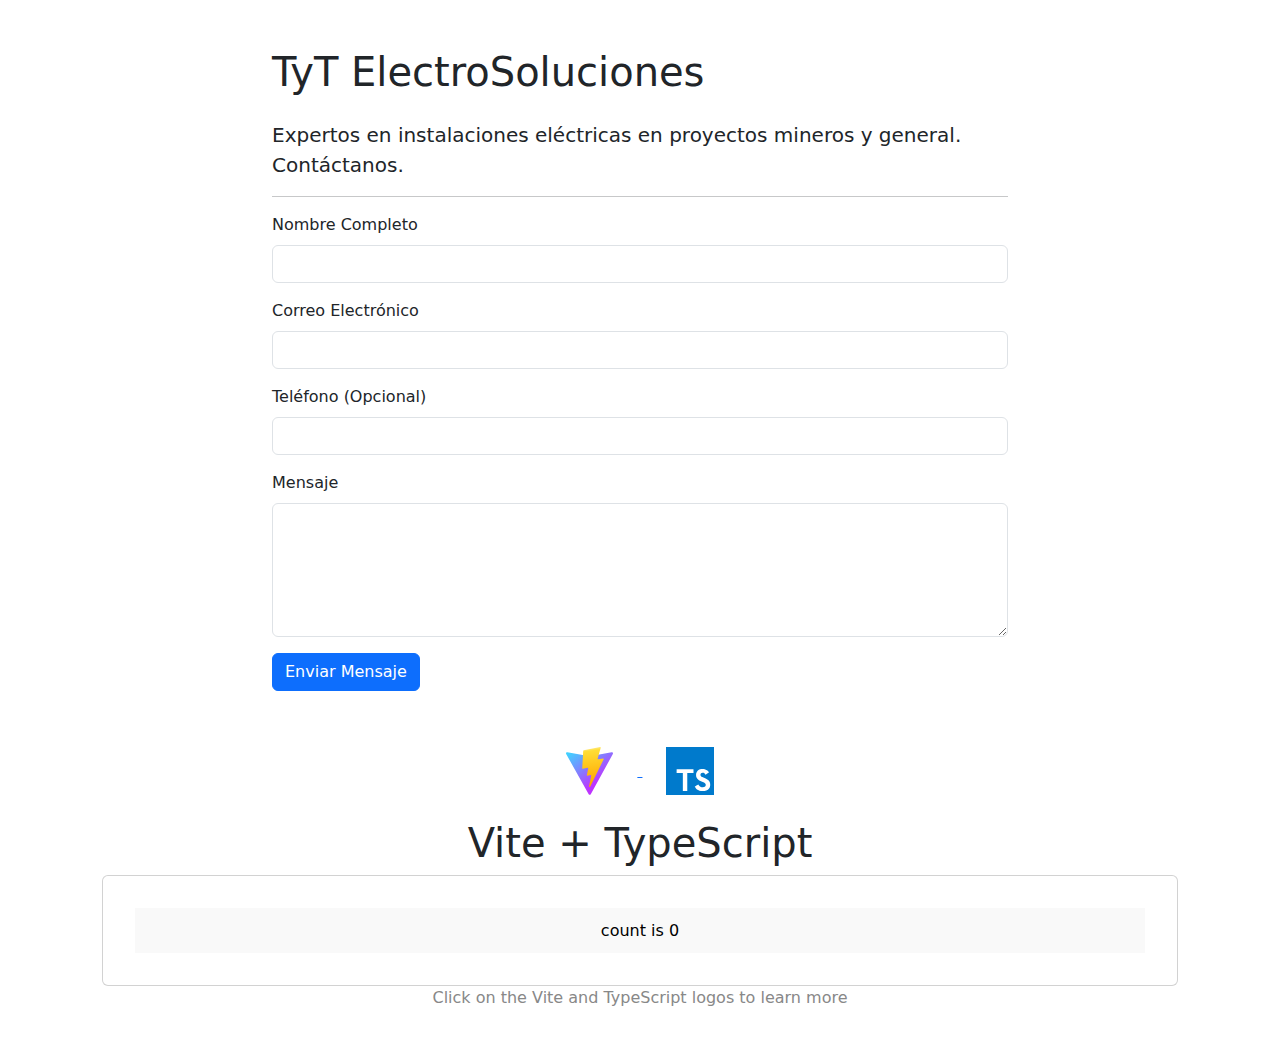
<file: public/index.html>
<!DOCTYPE html>
<html lang="es">
  <head>
    <meta charset="UTF-8" />
    <meta name="viewport" content="width=device-width, initial-scale=1.0" />
    <title>TyT ElectroSoluciones - Contacto</title>
    <script type="module" crossorigin src="./assets/index-CkH1rbZ3.js"></script>
    <link rel="stylesheet" crossorigin href="./assets/index-BYcAdajn.css">
  </head>
  <body>
    <div id=""></div>
    <div class="container mt-5">
      <div class="row" >
        <div class="col-lg-12">
          <div class="row justify-content-center">
            <div class="col-lg-8">
              <h1 class="mb-4">TyT ElectroSoluciones</h1>
              <p class="lead">
                Expertos en instalaciones eléctricas en proyectos mineros y general.
                Contáctanos.
              </p>

              <hr />

              <form id="contactForm" novalidate>
                
                <div id="responseMessage" class="mb-3"></div>

                <div class="mb-3">
                  <label for="nombre" class="form-label">Nombre Completo</label>
                  <input
                    type="text"
                    class="form-control"
                    id="nombre"
                    name="nombre"
                    required
                  />
                  <div class="invalid-feedback" id="nombreError"></div>
                </div>

                <div class="mb-3">
                  <label for="email" class="form-label">Correo Electrónico</label>
                  <input
                    type="email"
                    class="form-control"
                    id="email"
                    name="email"
                    required
                  />
                  <div class="invalid-feedback" id="emailError"></div>
                </div>

                <div class="mb-3">
                  <label for="telefono" class="form-label"
                    >Teléfono (Opcional)</label
                  >
                  <input
                    type="tel"
                    class="form-control"
                    id="telefono"
                    name="telefono"
                  />
                  <div class="invalid-feedback" id="telefonoError"></div>
                </div>

                <div class="mb-3">
                  <label for="mensaje" class="form-label">Mensaje</label>
                  <textarea
                    class="form-control"
                    id="mensaje"
                    name="mensaje"
                    rows="5"
                    required
                  ></textarea>
                  <div class="invalid-feedback" id="mensajeError"></div>
                </div>

                <button type="submit" class="btn btn-primary" id="submitButton">
                  <span
                    class="spinner-border spinner-border-sm d-none"
                    aria-hidden="true"
                    id="spinner"
                  ></span>
                  <span id="buttonText">Enviar Mensaje</span>
                </button>
              </form>
            </div>
          </div>

       </div>

       <!-- contenido de la app de typescript -->
      <div id="app"></div>
         
      </div>

    </div>

  </body>
</html>
</file>
<file: public/assets/index-BYcAdajn.css>
:root{--lightningcss-light:initial;--lightningcss-dark: ;color-scheme:light dark;color:#ffffffde;font-synthesis:none;text-rendering:optimizeLegibility;-webkit-font-smoothing:antialiased;-moz-osx-font-smoothing:grayscale;background-color:#242424;font-family:system-ui,Avenir,Helvetica,Arial,sans-serif;font-weight:400;line-height:1.5}@media (prefers-color-scheme:dark){:root{--lightningcss-light: ;--lightningcss-dark:initial}}a{color:#646cff;-webkit-text-decoration:inherit;text-decoration:inherit;font-weight:500}a:hover{color:#535bf2}body{place-items:center;min-width:320px;min-height:100vh;margin:0;display:flex}h1{font-size:3.2em;line-height:1.1}#app{text-align:center;max-width:1280px;margin:0 auto;padding:2rem}.logo{will-change:filter;height:6em;padding:1.5em;transition:filter .3s}.logo:hover{filter:drop-shadow(0 0 2em #646cffaa)}.logo.vanilla:hover{filter:drop-shadow(0 0 2em #3178c6aa)}.card{padding:2em}.read-the-docs{color:#888}button{cursor:pointer;background-color:#1a1a1a;border:1px solid #0000;border-radius:8px;padding:.6em 1.2em;font-family:inherit;font-size:1em;font-weight:500;transition:border-color .25s}button:hover{border-color:#646cff}button:focus,button:focus-visible{outline:4px auto -webkit-focus-ring-color}@media (prefers-color-scheme:light){:root{color:#213547;background-color:#fff}a:hover{color:#747bff}button{background-color:#f9f9f9}}:root,[data-bs-theme=light]{--bs-blue:#0d6efd;--bs-indigo:#6610f2;--bs-purple:#6f42c1;--bs-pink:#d63384;--bs-red:#dc3545;--bs-orange:#fd7e14;--bs-yellow:#ffc107;--bs-green:#198754;--bs-teal:#20c997;--bs-cyan:#0dcaf0;--bs-black:#000;--bs-white:#fff;--bs-gray:#6c757d;--bs-gray-dark:#343a40;--bs-gray-100:#f8f9fa;--bs-gray-200:#e9ecef;--bs-gray-300:#dee2e6;--bs-gray-400:#ced4da;--bs-gray-500:#adb5bd;--bs-gray-600:#6c757d;--bs-gray-700:#495057;--bs-gray-800:#343a40;--bs-gray-900:#212529;--bs-primary:#0d6efd;--bs-secondary:#6c757d;--bs-success:#198754;--bs-info:#0dcaf0;--bs-warning:#ffc107;--bs-danger:#dc3545;--bs-light:#f8f9fa;--bs-dark:#212529;--bs-primary-rgb:13,110,253;--bs-secondary-rgb:108,117,125;--bs-success-rgb:25,135,84;--bs-info-rgb:13,202,240;--bs-warning-rgb:255,193,7;--bs-danger-rgb:220,53,69;--bs-light-rgb:248,249,250;--bs-dark-rgb:33,37,41;--bs-primary-text-emphasis:#052c65;--bs-secondary-text-emphasis:#2b2f32;--bs-success-text-emphasis:#0a3622;--bs-info-text-emphasis:#055160;--bs-warning-text-emphasis:#664d03;--bs-danger-text-emphasis:#58151c;--bs-light-text-emphasis:#495057;--bs-dark-text-emphasis:#495057;--bs-primary-bg-subtle:#cfe2ff;--bs-secondary-bg-subtle:#e2e3e5;--bs-success-bg-subtle:#d1e7dd;--bs-info-bg-subtle:#cff4fc;--bs-warning-bg-subtle:#fff3cd;--bs-danger-bg-subtle:#f8d7da;--bs-light-bg-subtle:#fcfcfd;--bs-dark-bg-subtle:#ced4da;--bs-primary-border-subtle:#9ec5fe;--bs-secondary-border-subtle:#c4c8cb;--bs-success-border-subtle:#a3cfbb;--bs-info-border-subtle:#9eeaf9;--bs-warning-border-subtle:#ffe69c;--bs-danger-border-subtle:#f1aeb5;--bs-light-border-subtle:#e9ecef;--bs-dark-border-subtle:#adb5bd;--bs-white-rgb:255,255,255;--bs-black-rgb:0,0,0;--bs-font-sans-serif:system-ui,-apple-system,"Segoe UI",Roboto,"Helvetica Neue","Noto Sans","Liberation Sans",Arial,sans-serif,"Apple Color Emoji","Segoe UI Emoji","Segoe UI Symbol","Noto Color Emoji";--bs-font-monospace:SFMono-Regular,Menlo,Monaco,Consolas,"Liberation Mono","Courier New",monospace;--bs-gradient:linear-gradient(180deg,#ffffff26,#fff0);--bs-body-font-family:var(--bs-font-sans-serif);--bs-body-font-size:1rem;--bs-body-font-weight:400;--bs-body-line-height:1.5;--bs-body-color:#212529;--bs-body-color-rgb:33,37,41;--bs-body-bg:#fff;--bs-body-bg-rgb:255,255,255;--bs-emphasis-color:#000;--bs-emphasis-color-rgb:0,0,0;--bs-secondary-color:#212529bf;--bs-secondary-color-rgb:33,37,41;--bs-secondary-bg:#e9ecef;--bs-secondary-bg-rgb:233,236,239;--bs-tertiary-color:#21252980;--bs-tertiary-color-rgb:33,37,41;--bs-tertiary-bg:#f8f9fa;--bs-tertiary-bg-rgb:248,249,250;--bs-heading-color:inherit;--bs-link-color:#0d6efd;--bs-link-color-rgb:13,110,253;--bs-link-decoration:underline;--bs-link-hover-color:#0a58ca;--bs-link-hover-color-rgb:10,88,202;--bs-code-color:#d63384;--bs-highlight-color:#212529;--bs-highlight-bg:#fff3cd;--bs-border-width:1px;--bs-border-style:solid;--bs-border-color:#dee2e6;--bs-border-color-translucent:#0000002d;--bs-border-radius:.375rem;--bs-border-radius-sm:.25rem;--bs-border-radius-lg:.5rem;--bs-border-radius-xl:1rem;--bs-border-radius-xxl:2rem;--bs-border-radius-2xl:var(--bs-border-radius-xxl);--bs-border-radius-pill:50rem;--bs-box-shadow:0 .5rem 1rem #00000026;--bs-box-shadow-sm:0 .125rem .25rem #00000013;--bs-box-shadow-lg:0 1rem 3rem #0000002d;--bs-box-shadow-inset:inset 0 1px 2px #00000013;--bs-focus-ring-width:.25rem;--bs-focus-ring-opacity:.25;--bs-focus-ring-color:#0d6efd40;--bs-form-valid-color:#198754;--bs-form-valid-border-color:#198754;--bs-form-invalid-color:#dc3545;--bs-form-invalid-border-color:#dc3545}[data-bs-theme=dark]{--lightningcss-light: ;--lightningcss-dark:initial;color-scheme:dark;--bs-body-color:#dee2e6;--bs-body-color-rgb:222,226,230;--bs-body-bg:#212529;--bs-body-bg-rgb:33,37,41;--bs-emphasis-color:#fff;--bs-emphasis-color-rgb:255,255,255;--bs-secondary-color:#dee2e6bf;--bs-secondary-color-rgb:222,226,230;--bs-secondary-bg:#343a40;--bs-secondary-bg-rgb:52,58,64;--bs-tertiary-color:#dee2e680;--bs-tertiary-color-rgb:222,226,230;--bs-tertiary-bg:#2b3035;--bs-tertiary-bg-rgb:43,48,53;--bs-primary-text-emphasis:#6ea8fe;--bs-secondary-text-emphasis:#a7acb1;--bs-success-text-emphasis:#75b798;--bs-info-text-emphasis:#6edff6;--bs-warning-text-emphasis:#ffda6a;--bs-danger-text-emphasis:#ea868f;--bs-light-text-emphasis:#f8f9fa;--bs-dark-text-emphasis:#dee2e6;--bs-primary-bg-subtle:#031633;--bs-secondary-bg-subtle:#161719;--bs-success-bg-subtle:#051b11;--bs-info-bg-subtle:#032830;--bs-warning-bg-subtle:#332701;--bs-danger-bg-subtle:#2c0b0e;--bs-light-bg-subtle:#343a40;--bs-dark-bg-subtle:#1a1d20;--bs-primary-border-subtle:#084298;--bs-secondary-border-subtle:#41464b;--bs-success-border-subtle:#0f5132;--bs-info-border-subtle:#087990;--bs-warning-border-subtle:#997404;--bs-danger-border-subtle:#842029;--bs-light-border-subtle:#495057;--bs-dark-border-subtle:#343a40;--bs-heading-color:inherit;--bs-link-color:#6ea8fe;--bs-link-hover-color:#8bb9fe;--bs-link-color-rgb:110,168,254;--bs-link-hover-color-rgb:139,185,254;--bs-code-color:#e685b5;--bs-highlight-color:#dee2e6;--bs-highlight-bg:#664d03;--bs-border-color:#495057;--bs-border-color-translucent:#ffffff26;--bs-form-valid-color:#75b798;--bs-form-valid-border-color:#75b798;--bs-form-invalid-color:#ea868f;--bs-form-invalid-border-color:#ea868f}*,:before,:after{box-sizing:border-box}@media (prefers-reduced-motion:no-preference){:root{scroll-behavior:smooth}}body{font-family:var(--bs-body-font-family);font-size:var(--bs-body-font-size);font-weight:var(--bs-body-font-weight);line-height:var(--bs-body-line-height);color:var(--bs-body-color);text-align:var(--bs-body-text-align);background-color:var(--bs-body-bg);-webkit-text-size-adjust:100%;-webkit-tap-highlight-color:#0000;margin:0}hr{color:inherit;border:0;border-top:var(--bs-border-width)solid;opacity:.25;margin:1rem 0}h6,.h6,h5,.h5,h4,.h4,h3,.h3,h2,.h2,h1,.h1{color:var(--bs-heading-color);margin-top:0;margin-bottom:.5rem;font-weight:500;line-height:1.2}h1,.h1{font-size:calc(1.375rem + 1.5vw)}@media (min-width:1200px){h1,.h1{font-size:2.5rem}}h2,.h2{font-size:calc(1.325rem + .9vw)}@media (min-width:1200px){h2,.h2{font-size:2rem}}h3,.h3{font-size:calc(1.3rem + .6vw)}@media (min-width:1200px){h3,.h3{font-size:1.75rem}}h4,.h4{font-size:calc(1.275rem + .3vw)}@media (min-width:1200px){h4,.h4{font-size:1.5rem}}h5,.h5{font-size:1.25rem}h6,.h6{font-size:1rem}p{margin-top:0;margin-bottom:1rem}abbr[title]{cursor:help;text-decoration-skip-ink:none;-webkit-text-decoration:underline dotted;text-decoration:underline dotted}address{font-style:normal;line-height:inherit;margin-bottom:1rem}ol,ul{padding-left:2rem}ol,ul,dl{margin-top:0;margin-bottom:1rem}ol ol,ul ul,ol ul,ul ol{margin-bottom:0}dt{font-weight:700}dd{margin-bottom:.5rem;margin-left:0}blockquote{margin:0 0 1rem}b,strong{font-weight:bolder}small,.small{font-size:.875em}mark,.mark{color:var(--bs-highlight-color);background-color:var(--bs-highlight-bg);padding:.1875em}sub,sup{vertical-align:baseline;font-size:.75em;line-height:0;position:relative}sub{bottom:-.25em}sup{top:-.5em}a{color:rgba(var(--bs-link-color-rgb),var(--bs-link-opacity,1));text-decoration:underline}a:hover{--bs-link-color-rgb:var(--bs-link-hover-color-rgb)}a:not([href]):not([class]),a:not([href]):not([class]):hover{color:inherit;text-decoration:none}pre,code,kbd,samp{font-family:var(--bs-font-monospace);font-size:1em}pre{margin-top:0;margin-bottom:1rem;font-size:.875em;display:block;overflow:auto}pre code{font-size:inherit;color:inherit;word-break:normal}code{color:var(--bs-code-color);word-wrap:break-word;font-size:.875em}a>code{color:inherit}kbd{color:var(--bs-body-bg);background-color:var(--bs-body-color);border-radius:.25rem;padding:.1875rem .375rem;font-size:.875em}kbd kbd{padding:0;font-size:1em}figure{margin:0 0 1rem}img,svg{vertical-align:middle}table{caption-side:bottom;border-collapse:collapse}caption{color:var(--bs-secondary-color);text-align:left;padding-top:.5rem;padding-bottom:.5rem}th{text-align:inherit;text-align:-webkit-match-parent}thead,tbody,tfoot,tr,td,th{border-color:inherit;border-style:solid;border-width:0}label{display:inline-block}button{border-radius:0}button:focus:not(:focus-visible){outline:0}input,button,select,optgroup,textarea{font-family:inherit;font-size:inherit;line-height:inherit;margin:0}button,select{text-transform:none}[role=button]{cursor:pointer}select{word-wrap:normal}select:disabled{opacity:1}[list]:not([type=date]):not([type=datetime-local]):not([type=month]):not([type=week]):not([type=time])::-webkit-calendar-picker-indicator{display:none!important}button,[type=button],[type=reset],[type=submit]{-webkit-appearance:button}button:not(:disabled),[type=button]:not(:disabled),[type=reset]:not(:disabled),[type=submit]:not(:disabled){cursor:pointer}::-moz-focus-inner{border-style:none;padding:0}textarea{resize:vertical}fieldset{border:0;min-width:0;margin:0;padding:0}legend{float:left;width:100%;line-height:inherit;margin-bottom:.5rem;padding:0;font-size:calc(1.275rem + .3vw)}@media (min-width:1200px){legend{font-size:1.5rem}}legend+*{clear:left}::-webkit-datetime-edit-fields-wrapper{padding:0}::-webkit-datetime-edit-text{padding:0}::-webkit-datetime-edit-minute{padding:0}::-webkit-datetime-edit-hour-field{padding:0}::-webkit-datetime-edit-day-field{padding:0}::-webkit-datetime-edit-month-field{padding:0}::-webkit-datetime-edit-year-field{padding:0}::-webkit-inner-spin-button{height:auto}[type=search]{-webkit-appearance:textfield;outline-offset:-2px}[type=search]::-webkit-search-cancel-button{cursor:pointer;filter:grayscale()}::-webkit-search-decoration{-webkit-appearance:none}::-webkit-color-swatch-wrapper{padding:0}::file-selector-button{font:inherit;-webkit-appearance:button}output{display:inline-block}iframe{border:0}summary{cursor:pointer;display:list-item}progress{vertical-align:baseline}[hidden]{display:none!important}.lead{font-size:1.25rem;font-weight:300}.display-1{font-size:calc(1.625rem + 4.5vw);font-weight:300;line-height:1.2}@media (min-width:1200px){.display-1{font-size:5rem}}.display-2{font-size:calc(1.575rem + 3.9vw);font-weight:300;line-height:1.2}@media (min-width:1200px){.display-2{font-size:4.5rem}}.display-3{font-size:calc(1.525rem + 3.3vw);font-weight:300;line-height:1.2}@media (min-width:1200px){.display-3{font-size:4rem}}.display-4{font-size:calc(1.475rem + 2.7vw);font-weight:300;line-height:1.2}@media (min-width:1200px){.display-4{font-size:3.5rem}}.display-5{font-size:calc(1.425rem + 2.1vw);font-weight:300;line-height:1.2}@media (min-width:1200px){.display-5{font-size:3rem}}.display-6{font-size:calc(1.375rem + 1.5vw);font-weight:300;line-height:1.2}@media (min-width:1200px){.display-6{font-size:2.5rem}}.list-unstyled,.list-inline{padding-left:0;list-style:none}.list-inline-item{display:inline-block}.list-inline-item:not(:last-child){margin-right:.5rem}.initialism{text-transform:uppercase;font-size:.875em}.blockquote{margin-bottom:1rem;font-size:1.25rem}.blockquote>:last-child{margin-bottom:0}.blockquote-footer{color:#6c757d;margin-top:-1rem;margin-bottom:1rem;font-size:.875em}.blockquote-footer:before{content:"— "}.img-fluid{max-width:100%;height:auto}.img-thumbnail{background-color:var(--bs-body-bg);border:var(--bs-border-width)solid var(--bs-border-color);border-radius:var(--bs-border-radius);max-width:100%;height:auto;padding:.25rem}.figure{display:inline-block}.figure-img{margin-bottom:.5rem;line-height:1}.figure-caption{color:var(--bs-secondary-color);font-size:.875em}.container,.container-fluid,.container-xxl,.container-xl,.container-lg,.container-md,.container-sm{--bs-gutter-x:1.5rem;--bs-gutter-y:0;width:100%;padding-right:calc(var(--bs-gutter-x)*.5);padding-left:calc(var(--bs-gutter-x)*.5);margin-left:auto;margin-right:auto}@media (min-width:576px){.container-sm,.container{max-width:540px}}@media (min-width:768px){.container-md,.container-sm,.container{max-width:720px}}@media (min-width:992px){.container-lg,.container-md,.container-sm,.container{max-width:960px}}@media (min-width:1200px){.container-xl,.container-lg,.container-md,.container-sm,.container{max-width:1140px}}@media (min-width:1400px){.container-xxl,.container-xl,.container-lg,.container-md,.container-sm,.container{max-width:1320px}}:root{--bs-breakpoint-xs:0;--bs-breakpoint-sm:576px;--bs-breakpoint-md:768px;--bs-breakpoint-lg:992px;--bs-breakpoint-xl:1200px;--bs-breakpoint-xxl:1400px}.row{--bs-gutter-x:1.5rem;--bs-gutter-y:0;margin-top:calc(-1*var(--bs-gutter-y));margin-right:calc(-.5*var(--bs-gutter-x));margin-left:calc(-.5*var(--bs-gutter-x));flex-wrap:wrap;display:flex}.row>*{width:100%;max-width:100%;padding-right:calc(var(--bs-gutter-x)*.5);padding-left:calc(var(--bs-gutter-x)*.5);margin-top:var(--bs-gutter-y);flex-shrink:0}.col{flex:1 0 0}.row-cols-auto>*{flex:none;width:auto}.row-cols-1>*{flex:none;width:100%}.row-cols-2>*{flex:none;width:50%}.row-cols-3>*{flex:none;width:33.3333%}.row-cols-4>*{flex:none;width:25%}.row-cols-5>*{flex:none;width:20%}.row-cols-6>*{flex:none;width:16.6667%}.col-auto{flex:none;width:auto}.col-1{flex:none;width:8.33333%}.col-2{flex:none;width:16.6667%}.col-3{flex:none;width:25%}.col-4{flex:none;width:33.3333%}.col-5{flex:none;width:41.6667%}.col-6{flex:none;width:50%}.col-7{flex:none;width:58.3333%}.col-8{flex:none;width:66.6667%}.col-9{flex:none;width:75%}.col-10{flex:none;width:83.3333%}.col-11{flex:none;width:91.6667%}.col-12{flex:none;width:100%}.offset-1{margin-left:8.33333%}.offset-2{margin-left:16.6667%}.offset-3{margin-left:25%}.offset-4{margin-left:33.3333%}.offset-5{margin-left:41.6667%}.offset-6{margin-left:50%}.offset-7{margin-left:58.3333%}.offset-8{margin-left:66.6667%}.offset-9{margin-left:75%}.offset-10{margin-left:83.3333%}.offset-11{margin-left:91.6667%}.g-0,.gx-0{--bs-gutter-x:0}.g-0,.gy-0{--bs-gutter-y:0}.g-1,.gx-1{--bs-gutter-x:.25rem}.g-1,.gy-1{--bs-gutter-y:.25rem}.g-2,.gx-2{--bs-gutter-x:.5rem}.g-2,.gy-2{--bs-gutter-y:.5rem}.g-3,.gx-3{--bs-gutter-x:1rem}.g-3,.gy-3{--bs-gutter-y:1rem}.g-4,.gx-4{--bs-gutter-x:1.5rem}.g-4,.gy-4{--bs-gutter-y:1.5rem}.g-5,.gx-5{--bs-gutter-x:3rem}.g-5,.gy-5{--bs-gutter-y:3rem}@media (min-width:576px){.col-sm{flex:1 0 0}.row-cols-sm-auto>*{flex:none;width:auto}.row-cols-sm-1>*{flex:none;width:100%}.row-cols-sm-2>*{flex:none;width:50%}.row-cols-sm-3>*{flex:none;width:33.3333%}.row-cols-sm-4>*{flex:none;width:25%}.row-cols-sm-5>*{flex:none;width:20%}.row-cols-sm-6>*{flex:none;width:16.6667%}.col-sm-auto{flex:none;width:auto}.col-sm-1{flex:none;width:8.33333%}.col-sm-2{flex:none;width:16.6667%}.col-sm-3{flex:none;width:25%}.col-sm-4{flex:none;width:33.3333%}.col-sm-5{flex:none;width:41.6667%}.col-sm-6{flex:none;width:50%}.col-sm-7{flex:none;width:58.3333%}.col-sm-8{flex:none;width:66.6667%}.col-sm-9{flex:none;width:75%}.col-sm-10{flex:none;width:83.3333%}.col-sm-11{flex:none;width:91.6667%}.col-sm-12{flex:none;width:100%}.offset-sm-0{margin-left:0}.offset-sm-1{margin-left:8.33333%}.offset-sm-2{margin-left:16.6667%}.offset-sm-3{margin-left:25%}.offset-sm-4{margin-left:33.3333%}.offset-sm-5{margin-left:41.6667%}.offset-sm-6{margin-left:50%}.offset-sm-7{margin-left:58.3333%}.offset-sm-8{margin-left:66.6667%}.offset-sm-9{margin-left:75%}.offset-sm-10{margin-left:83.3333%}.offset-sm-11{margin-left:91.6667%}.g-sm-0,.gx-sm-0{--bs-gutter-x:0}.g-sm-0,.gy-sm-0{--bs-gutter-y:0}.g-sm-1,.gx-sm-1{--bs-gutter-x:.25rem}.g-sm-1,.gy-sm-1{--bs-gutter-y:.25rem}.g-sm-2,.gx-sm-2{--bs-gutter-x:.5rem}.g-sm-2,.gy-sm-2{--bs-gutter-y:.5rem}.g-sm-3,.gx-sm-3{--bs-gutter-x:1rem}.g-sm-3,.gy-sm-3{--bs-gutter-y:1rem}.g-sm-4,.gx-sm-4{--bs-gutter-x:1.5rem}.g-sm-4,.gy-sm-4{--bs-gutter-y:1.5rem}.g-sm-5,.gx-sm-5{--bs-gutter-x:3rem}.g-sm-5,.gy-sm-5{--bs-gutter-y:3rem}}@media (min-width:768px){.col-md{flex:1 0 0}.row-cols-md-auto>*{flex:none;width:auto}.row-cols-md-1>*{flex:none;width:100%}.row-cols-md-2>*{flex:none;width:50%}.row-cols-md-3>*{flex:none;width:33.3333%}.row-cols-md-4>*{flex:none;width:25%}.row-cols-md-5>*{flex:none;width:20%}.row-cols-md-6>*{flex:none;width:16.6667%}.col-md-auto{flex:none;width:auto}.col-md-1{flex:none;width:8.33333%}.col-md-2{flex:none;width:16.6667%}.col-md-3{flex:none;width:25%}.col-md-4{flex:none;width:33.3333%}.col-md-5{flex:none;width:41.6667%}.col-md-6{flex:none;width:50%}.col-md-7{flex:none;width:58.3333%}.col-md-8{flex:none;width:66.6667%}.col-md-9{flex:none;width:75%}.col-md-10{flex:none;width:83.3333%}.col-md-11{flex:none;width:91.6667%}.col-md-12{flex:none;width:100%}.offset-md-0{margin-left:0}.offset-md-1{margin-left:8.33333%}.offset-md-2{margin-left:16.6667%}.offset-md-3{margin-left:25%}.offset-md-4{margin-left:33.3333%}.offset-md-5{margin-left:41.6667%}.offset-md-6{margin-left:50%}.offset-md-7{margin-left:58.3333%}.offset-md-8{margin-left:66.6667%}.offset-md-9{margin-left:75%}.offset-md-10{margin-left:83.3333%}.offset-md-11{margin-left:91.6667%}.g-md-0,.gx-md-0{--bs-gutter-x:0}.g-md-0,.gy-md-0{--bs-gutter-y:0}.g-md-1,.gx-md-1{--bs-gutter-x:.25rem}.g-md-1,.gy-md-1{--bs-gutter-y:.25rem}.g-md-2,.gx-md-2{--bs-gutter-x:.5rem}.g-md-2,.gy-md-2{--bs-gutter-y:.5rem}.g-md-3,.gx-md-3{--bs-gutter-x:1rem}.g-md-3,.gy-md-3{--bs-gutter-y:1rem}.g-md-4,.gx-md-4{--bs-gutter-x:1.5rem}.g-md-4,.gy-md-4{--bs-gutter-y:1.5rem}.g-md-5,.gx-md-5{--bs-gutter-x:3rem}.g-md-5,.gy-md-5{--bs-gutter-y:3rem}}@media (min-width:992px){.col-lg{flex:1 0 0}.row-cols-lg-auto>*{flex:none;width:auto}.row-cols-lg-1>*{flex:none;width:100%}.row-cols-lg-2>*{flex:none;width:50%}.row-cols-lg-3>*{flex:none;width:33.3333%}.row-cols-lg-4>*{flex:none;width:25%}.row-cols-lg-5>*{flex:none;width:20%}.row-cols-lg-6>*{flex:none;width:16.6667%}.col-lg-auto{flex:none;width:auto}.col-lg-1{flex:none;width:8.33333%}.col-lg-2{flex:none;width:16.6667%}.col-lg-3{flex:none;width:25%}.col-lg-4{flex:none;width:33.3333%}.col-lg-5{flex:none;width:41.6667%}.col-lg-6{flex:none;width:50%}.col-lg-7{flex:none;width:58.3333%}.col-lg-8{flex:none;width:66.6667%}.col-lg-9{flex:none;width:75%}.col-lg-10{flex:none;width:83.3333%}.col-lg-11{flex:none;width:91.6667%}.col-lg-12{flex:none;width:100%}.offset-lg-0{margin-left:0}.offset-lg-1{margin-left:8.33333%}.offset-lg-2{margin-left:16.6667%}.offset-lg-3{margin-left:25%}.offset-lg-4{margin-left:33.3333%}.offset-lg-5{margin-left:41.6667%}.offset-lg-6{margin-left:50%}.offset-lg-7{margin-left:58.3333%}.offset-lg-8{margin-left:66.6667%}.offset-lg-9{margin-left:75%}.offset-lg-10{margin-left:83.3333%}.offset-lg-11{margin-left:91.6667%}.g-lg-0,.gx-lg-0{--bs-gutter-x:0}.g-lg-0,.gy-lg-0{--bs-gutter-y:0}.g-lg-1,.gx-lg-1{--bs-gutter-x:.25rem}.g-lg-1,.gy-lg-1{--bs-gutter-y:.25rem}.g-lg-2,.gx-lg-2{--bs-gutter-x:.5rem}.g-lg-2,.gy-lg-2{--bs-gutter-y:.5rem}.g-lg-3,.gx-lg-3{--bs-gutter-x:1rem}.g-lg-3,.gy-lg-3{--bs-gutter-y:1rem}.g-lg-4,.gx-lg-4{--bs-gutter-x:1.5rem}.g-lg-4,.gy-lg-4{--bs-gutter-y:1.5rem}.g-lg-5,.gx-lg-5{--bs-gutter-x:3rem}.g-lg-5,.gy-lg-5{--bs-gutter-y:3rem}}@media (min-width:1200px){.col-xl{flex:1 0 0}.row-cols-xl-auto>*{flex:none;width:auto}.row-cols-xl-1>*{flex:none;width:100%}.row-cols-xl-2>*{flex:none;width:50%}.row-cols-xl-3>*{flex:none;width:33.3333%}.row-cols-xl-4>*{flex:none;width:25%}.row-cols-xl-5>*{flex:none;width:20%}.row-cols-xl-6>*{flex:none;width:16.6667%}.col-xl-auto{flex:none;width:auto}.col-xl-1{flex:none;width:8.33333%}.col-xl-2{flex:none;width:16.6667%}.col-xl-3{flex:none;width:25%}.col-xl-4{flex:none;width:33.3333%}.col-xl-5{flex:none;width:41.6667%}.col-xl-6{flex:none;width:50%}.col-xl-7{flex:none;width:58.3333%}.col-xl-8{flex:none;width:66.6667%}.col-xl-9{flex:none;width:75%}.col-xl-10{flex:none;width:83.3333%}.col-xl-11{flex:none;width:91.6667%}.col-xl-12{flex:none;width:100%}.offset-xl-0{margin-left:0}.offset-xl-1{margin-left:8.33333%}.offset-xl-2{margin-left:16.6667%}.offset-xl-3{margin-left:25%}.offset-xl-4{margin-left:33.3333%}.offset-xl-5{margin-left:41.6667%}.offset-xl-6{margin-left:50%}.offset-xl-7{margin-left:58.3333%}.offset-xl-8{margin-left:66.6667%}.offset-xl-9{margin-left:75%}.offset-xl-10{margin-left:83.3333%}.offset-xl-11{margin-left:91.6667%}.g-xl-0,.gx-xl-0{--bs-gutter-x:0}.g-xl-0,.gy-xl-0{--bs-gutter-y:0}.g-xl-1,.gx-xl-1{--bs-gutter-x:.25rem}.g-xl-1,.gy-xl-1{--bs-gutter-y:.25rem}.g-xl-2,.gx-xl-2{--bs-gutter-x:.5rem}.g-xl-2,.gy-xl-2{--bs-gutter-y:.5rem}.g-xl-3,.gx-xl-3{--bs-gutter-x:1rem}.g-xl-3,.gy-xl-3{--bs-gutter-y:1rem}.g-xl-4,.gx-xl-4{--bs-gutter-x:1.5rem}.g-xl-4,.gy-xl-4{--bs-gutter-y:1.5rem}.g-xl-5,.gx-xl-5{--bs-gutter-x:3rem}.g-xl-5,.gy-xl-5{--bs-gutter-y:3rem}}@media (min-width:1400px){.col-xxl{flex:1 0 0}.row-cols-xxl-auto>*{flex:none;width:auto}.row-cols-xxl-1>*{flex:none;width:100%}.row-cols-xxl-2>*{flex:none;width:50%}.row-cols-xxl-3>*{flex:none;width:33.3333%}.row-cols-xxl-4>*{flex:none;width:25%}.row-cols-xxl-5>*{flex:none;width:20%}.row-cols-xxl-6>*{flex:none;width:16.6667%}.col-xxl-auto{flex:none;width:auto}.col-xxl-1{flex:none;width:8.33333%}.col-xxl-2{flex:none;width:16.6667%}.col-xxl-3{flex:none;width:25%}.col-xxl-4{flex:none;width:33.3333%}.col-xxl-5{flex:none;width:41.6667%}.col-xxl-6{flex:none;width:50%}.col-xxl-7{flex:none;width:58.3333%}.col-xxl-8{flex:none;width:66.6667%}.col-xxl-9{flex:none;width:75%}.col-xxl-10{flex:none;width:83.3333%}.col-xxl-11{flex:none;width:91.6667%}.col-xxl-12{flex:none;width:100%}.offset-xxl-0{margin-left:0}.offset-xxl-1{margin-left:8.33333%}.offset-xxl-2{margin-left:16.6667%}.offset-xxl-3{margin-left:25%}.offset-xxl-4{margin-left:33.3333%}.offset-xxl-5{margin-left:41.6667%}.offset-xxl-6{margin-left:50%}.offset-xxl-7{margin-left:58.3333%}.offset-xxl-8{margin-left:66.6667%}.offset-xxl-9{margin-left:75%}.offset-xxl-10{margin-left:83.3333%}.offset-xxl-11{margin-left:91.6667%}.g-xxl-0,.gx-xxl-0{--bs-gutter-x:0}.g-xxl-0,.gy-xxl-0{--bs-gutter-y:0}.g-xxl-1,.gx-xxl-1{--bs-gutter-x:.25rem}.g-xxl-1,.gy-xxl-1{--bs-gutter-y:.25rem}.g-xxl-2,.gx-xxl-2{--bs-gutter-x:.5rem}.g-xxl-2,.gy-xxl-2{--bs-gutter-y:.5rem}.g-xxl-3,.gx-xxl-3{--bs-gutter-x:1rem}.g-xxl-3,.gy-xxl-3{--bs-gutter-y:1rem}.g-xxl-4,.gx-xxl-4{--bs-gutter-x:1.5rem}.g-xxl-4,.gy-xxl-4{--bs-gutter-y:1.5rem}.g-xxl-5,.gx-xxl-5{--bs-gutter-x:3rem}.g-xxl-5,.gy-xxl-5{--bs-gutter-y:3rem}}.table{--bs-table-color-type:initial;--bs-table-bg-type:initial;--bs-table-color-state:initial;--bs-table-bg-state:initial;--bs-table-color:var(--bs-emphasis-color);--bs-table-bg:var(--bs-body-bg);--bs-table-border-color:var(--bs-border-color);--bs-table-accent-bg:transparent;--bs-table-striped-color:var(--bs-emphasis-color);--bs-table-striped-bg:rgba(var(--bs-emphasis-color-rgb),.05);--bs-table-active-color:var(--bs-emphasis-color);--bs-table-active-bg:rgba(var(--bs-emphasis-color-rgb),.1);--bs-table-hover-color:var(--bs-emphasis-color);--bs-table-hover-bg:rgba(var(--bs-emphasis-color-rgb),.075);vertical-align:top;border-color:var(--bs-table-border-color);width:100%;margin-bottom:1rem}.table>:not(caption)>*>*{color:var(--bs-table-color-state,var(--bs-table-color-type,var(--bs-table-color)));background-color:var(--bs-table-bg);border-bottom-width:var(--bs-border-width);box-shadow:inset 0 0 0 9999px var(--bs-table-bg-state,var(--bs-table-bg-type,var(--bs-table-accent-bg)));padding:.5rem}.table>tbody{vertical-align:inherit}.table>thead{vertical-align:bottom}.table-group-divider{border-top:calc(var(--bs-border-width)*2)solid currentcolor}.caption-top{caption-side:top}.table-sm>:not(caption)>*>*{padding:.25rem}.table-bordered>:not(caption)>*{border-width:var(--bs-border-width)0}.table-bordered>:not(caption)>*>*{border-width:0 var(--bs-border-width)}.table-borderless>:not(caption)>*>*{border-bottom-width:0}.table-borderless>:not(:first-child){border-top-width:0}.table-striped>tbody>tr:nth-of-type(odd)>*,.table-striped-columns>:not(caption)>tr>:nth-child(2n){--bs-table-color-type:var(--bs-table-striped-color);--bs-table-bg-type:var(--bs-table-striped-bg)}.table-active{--bs-table-color-state:var(--bs-table-active-color);--bs-table-bg-state:var(--bs-table-active-bg)}.table-hover>tbody>tr:hover>*{--bs-table-color-state:var(--bs-table-hover-color);--bs-table-bg-state:var(--bs-table-hover-bg)}.table-primary{--bs-table-color:#000;--bs-table-bg:#cfe2ff;--bs-table-border-color:#a5b5cc;--bs-table-striped-bg:#c4d7f2;--bs-table-striped-color:#000;--bs-table-active-bg:#bacbe5;--bs-table-active-color:#000;--bs-table-hover-bg:#bfd1ec;--bs-table-hover-color:#000;color:var(--bs-table-color);border-color:var(--bs-table-border-color)}.table-secondary{--bs-table-color:#000;--bs-table-bg:#e2e3e5;--bs-table-border-color:#b4b6b7;--bs-table-striped-bg:#d6d8da;--bs-table-striped-color:#000;--bs-table-active-bg:#cbcdce;--bs-table-active-color:#000;--bs-table-hover-bg:#d1d2d4;--bs-table-hover-color:#000;color:var(--bs-table-color);border-color:var(--bs-table-border-color)}.table-success{--bs-table-color:#000;--bs-table-bg:#d1e7dd;--bs-table-border-color:#a7b9b1;--bs-table-striped-bg:#c7dbd2;--bs-table-striped-color:#000;--bs-table-active-bg:#bcd0c7;--bs-table-active-color:#000;--bs-table-hover-bg:#c1d6cc;--bs-table-hover-color:#000;color:var(--bs-table-color);border-color:var(--bs-table-border-color)}.table-info{--bs-table-color:#000;--bs-table-bg:#cff4fc;--bs-table-border-color:#a5c4ca;--bs-table-striped-bg:#c4e8ef;--bs-table-striped-color:#000;--bs-table-active-bg:#badce3;--bs-table-active-color:#000;--bs-table-hover-bg:#bfe2e9;--bs-table-hover-color:#000;color:var(--bs-table-color);border-color:var(--bs-table-border-color)}.table-warning{--bs-table-color:#000;--bs-table-bg:#fff3cd;--bs-table-border-color:#ccc2a4;--bs-table-striped-bg:#f2e6c3;--bs-table-striped-color:#000;--bs-table-active-bg:#e6dab9;--bs-table-active-color:#000;--bs-table-hover-bg:#ece0be;--bs-table-hover-color:#000;color:var(--bs-table-color);border-color:var(--bs-table-border-color)}.table-danger{--bs-table-color:#000;--bs-table-bg:#f8d7da;--bs-table-border-color:#c6acae;--bs-table-striped-bg:#eccccf;--bs-table-striped-color:#000;--bs-table-active-bg:#dfc1c4;--bs-table-active-color:#000;--bs-table-hover-bg:#e5c7c9;--bs-table-hover-color:#000;color:var(--bs-table-color);border-color:var(--bs-table-border-color)}.table-light{--bs-table-color:#000;--bs-table-bg:#f8f9fa;--bs-table-border-color:#c6c7c8;--bs-table-striped-bg:#ecedee;--bs-table-striped-color:#000;--bs-table-active-bg:#dfe0e1;--bs-table-active-color:#000;--bs-table-hover-bg:#e5e6e7;--bs-table-hover-color:#000;color:var(--bs-table-color);border-color:var(--bs-table-border-color)}.table-dark{--bs-table-color:#fff;--bs-table-bg:#212529;--bs-table-border-color:#4d5154;--bs-table-striped-bg:#2c3034;--bs-table-striped-color:#fff;--bs-table-active-bg:#373b3e;--bs-table-active-color:#fff;--bs-table-hover-bg:#323539;--bs-table-hover-color:#fff;color:var(--bs-table-color);border-color:var(--bs-table-border-color)}.table-responsive{-webkit-overflow-scrolling:touch;overflow-x:auto}@media (max-width:575.98px){.table-responsive-sm{-webkit-overflow-scrolling:touch;overflow-x:auto}}@media (max-width:767.98px){.table-responsive-md{-webkit-overflow-scrolling:touch;overflow-x:auto}}@media (max-width:991.98px){.table-responsive-lg{-webkit-overflow-scrolling:touch;overflow-x:auto}}@media (max-width:1199.98px){.table-responsive-xl{-webkit-overflow-scrolling:touch;overflow-x:auto}}@media (max-width:1399.98px){.table-responsive-xxl{-webkit-overflow-scrolling:touch;overflow-x:auto}}.form-label{margin-bottom:.5rem}.col-form-label{padding-top:calc(.375rem + var(--bs-border-width));padding-bottom:calc(.375rem + var(--bs-border-width));font-size:inherit;margin-bottom:0;line-height:1.5}.col-form-label-lg{padding-top:calc(.5rem + var(--bs-border-width));padding-bottom:calc(.5rem + var(--bs-border-width));font-size:1.25rem}.col-form-label-sm{padding-top:calc(.25rem + var(--bs-border-width));padding-bottom:calc(.25rem + var(--bs-border-width));font-size:.875rem}.form-text{color:var(--bs-secondary-color);margin-top:.25rem;font-size:.875em}.form-control{width:100%;color:var(--bs-body-color);appearance:none;background-color:var(--bs-body-bg);border:var(--bs-border-width)solid var(--bs-border-color);border-radius:var(--bs-border-radius);background-clip:padding-box;padding:.375rem .75rem;font-size:1rem;font-weight:400;line-height:1.5;transition:border-color .15s ease-in-out,box-shadow .15s ease-in-out;display:block}@media (prefers-reduced-motion:reduce){.form-control{transition:none}}.form-control[type=file]{overflow:hidden}.form-control[type=file]:not(:disabled):not([readonly]){cursor:pointer}.form-control:focus{color:var(--bs-body-color);background-color:var(--bs-body-bg);border-color:#86b7fe;outline:0;box-shadow:0 0 0 .25rem #0d6efd40}.form-control::-webkit-date-and-time-value{min-width:85px;height:1.5em;margin:0}.form-control::-webkit-datetime-edit{padding:0;display:block}.form-control::placeholder{color:var(--bs-secondary-color);opacity:1}.form-control:disabled{background-color:var(--bs-secondary-bg);opacity:1}.form-control::file-selector-button{margin:-.375rem -.75rem;color:var(--bs-body-color);background-color:var(--bs-tertiary-bg);pointer-events:none;border-color:inherit;border-style:solid;border-width:0;border-inline-end-width:var(--bs-border-width);border-radius:0;margin-inline-end:.75rem;padding:.375rem .75rem;transition:color .15s ease-in-out,background-color .15s ease-in-out,border-color .15s ease-in-out,box-shadow .15s ease-in-out}@media (prefers-reduced-motion:reduce){.form-control::file-selector-button{transition:none}}.form-control:hover:not(:disabled):not([readonly])::file-selector-button{background-color:var(--bs-secondary-bg)}.form-control-plaintext{width:100%;color:var(--bs-body-color);border:solid #0000;border-width:var(--bs-border-width)0;background-color:#0000;margin-bottom:0;padding:.375rem 0;line-height:1.5;display:block}.form-control-plaintext:focus{outline:0}.form-control-plaintext.form-control-sm,.form-control-plaintext.form-control-lg{padding-left:0;padding-right:0}.form-control-sm{min-height:calc(1.5em + .5rem + calc(var(--bs-border-width)*2));border-radius:var(--bs-border-radius-sm);padding:.25rem .5rem;font-size:.875rem}.form-control-sm::file-selector-button{margin:-.25rem -.5rem;margin-inline-end:.5rem;padding:.25rem .5rem}.form-control-lg{min-height:calc(1.5em + 1rem + calc(var(--bs-border-width)*2));border-radius:var(--bs-border-radius-lg);padding:.5rem 1rem;font-size:1.25rem}.form-control-lg::file-selector-button{margin:-.5rem -1rem;margin-inline-end:1rem;padding:.5rem 1rem}textarea.form-control{min-height:calc(1.5em + .75rem + calc(var(--bs-border-width)*2))}textarea.form-control-sm{min-height:calc(1.5em + .5rem + calc(var(--bs-border-width)*2))}textarea.form-control-lg{min-height:calc(1.5em + 1rem + calc(var(--bs-border-width)*2))}.form-control-color{width:3rem;height:calc(1.5em + .75rem + calc(var(--bs-border-width)*2));padding:.375rem}.form-control-color:not(:disabled):not([readonly]){cursor:pointer}.form-control-color::-moz-color-swatch{border-radius:var(--bs-border-radius);border:0!important}.form-control-color::-webkit-color-swatch{border-radius:var(--bs-border-radius);border:0!important}.form-control-color.form-control-sm{height:calc(1.5em + .5rem + calc(var(--bs-border-width)*2))}.form-control-color.form-control-lg{height:calc(1.5em + 1rem + calc(var(--bs-border-width)*2))}.form-select{--bs-form-select-bg-img:url("data:image/svg+xml,%3csvg xmlns='http://www.w3.org/2000/svg' viewBox='0 0 16 16'%3e%3cpath fill='none' stroke='%23343a40' stroke-linecap='round' stroke-linejoin='round' stroke-width='2' d='m2 5 6 6 6-6'/%3e%3c/svg%3e");width:100%;color:var(--bs-body-color);appearance:none;background-color:var(--bs-body-bg);background-image:var(--bs-form-select-bg-img),var(--bs-form-select-bg-icon,none);border:var(--bs-border-width)solid var(--bs-border-color);border-radius:var(--bs-border-radius);background-position:right .75rem center;background-repeat:no-repeat;background-size:16px 12px;padding:.375rem 2.25rem .375rem .75rem;font-size:1rem;font-weight:400;line-height:1.5;transition:border-color .15s ease-in-out,box-shadow .15s ease-in-out;display:block}@media (prefers-reduced-motion:reduce){.form-select{transition:none}}.form-select:focus{border-color:#86b7fe;outline:0;box-shadow:0 0 0 .25rem #0d6efd40}.form-select[multiple],.form-select[size]:not([size="1"]){background-image:none;padding-right:.75rem}.form-select:disabled{background-color:var(--bs-secondary-bg)}.form-select:-moz-focusring{color:#0000;text-shadow:0 0 0 var(--bs-body-color)}.form-select-sm{border-radius:var(--bs-border-radius-sm);padding-top:.25rem;padding-bottom:.25rem;padding-left:.5rem;font-size:.875rem}.form-select-lg{border-radius:var(--bs-border-radius-lg);padding-top:.5rem;padding-bottom:.5rem;padding-left:1rem;font-size:1.25rem}[data-bs-theme=dark] .form-select{--bs-form-select-bg-img:url("data:image/svg+xml,%3csvg xmlns='http://www.w3.org/2000/svg' viewBox='0 0 16 16'%3e%3cpath fill='none' stroke='%23dee2e6' stroke-linecap='round' stroke-linejoin='round' stroke-width='2' d='m2 5 6 6 6-6'/%3e%3c/svg%3e")}.form-check{min-height:1.5rem;margin-bottom:.125rem;padding-left:1.5em;display:block}.form-check .form-check-input{float:left;margin-left:-1.5em}.form-check-reverse{text-align:right;padding-left:0;padding-right:1.5em}.form-check-reverse .form-check-input{float:right;margin-left:0;margin-right:-1.5em}.form-check-input{--bs-form-check-bg:var(--bs-body-bg);vertical-align:top;appearance:none;background-color:var(--bs-form-check-bg);background-image:var(--bs-form-check-bg-image);border:var(--bs-border-width)solid var(--bs-border-color);print-color-adjust:exact;background-position:50%;background-repeat:no-repeat;background-size:contain;flex-shrink:0;width:1em;height:1em;margin-top:.25em}.form-check-input[type=checkbox]{border-radius:.25em}.form-check-input[type=radio]{border-radius:50%}.form-check-input:active{filter:brightness(90%)}.form-check-input:focus{border-color:#86b7fe;outline:0;box-shadow:0 0 0 .25rem #0d6efd40}.form-check-input:checked{background-color:#0d6efd;border-color:#0d6efd}.form-check-input:checked[type=checkbox]{--bs-form-check-bg-image:url("data:image/svg+xml,%3csvg xmlns='http://www.w3.org/2000/svg' viewBox='0 0 20 20'%3e%3cpath fill='none' stroke='%23fff' stroke-linecap='round' stroke-linejoin='round' stroke-width='3' d='m6 10 3 3 6-6'/%3e%3c/svg%3e")}.form-check-input:checked[type=radio]{--bs-form-check-bg-image:url("data:image/svg+xml,%3csvg xmlns='http://www.w3.org/2000/svg' viewBox='-4 -4 8 8'%3e%3ccircle r='2' fill='%23fff'/%3e%3c/svg%3e")}.form-check-input[type=checkbox]:indeterminate{--bs-form-check-bg-image:url("data:image/svg+xml,%3csvg xmlns='http://www.w3.org/2000/svg' viewBox='0 0 20 20'%3e%3cpath fill='none' stroke='%23fff' stroke-linecap='round' stroke-linejoin='round' stroke-width='3' d='M6 10h8'/%3e%3c/svg%3e");background-color:#0d6efd;border-color:#0d6efd}.form-check-input:disabled{pointer-events:none;filter:none;opacity:.5}.form-check-input[disabled]~.form-check-label,.form-check-input:disabled~.form-check-label{cursor:default;opacity:.5}.form-switch{padding-left:2.5em}.form-switch .form-check-input{--bs-form-switch-bg:url("data:image/svg+xml,%3csvg xmlns='http://www.w3.org/2000/svg' viewBox='-4 -4 8 8'%3e%3ccircle r='3' fill='rgba%280, 0, 0, 0.25%29'/%3e%3c/svg%3e");background-image:var(--bs-form-switch-bg);background-position:0;border-radius:2em;width:2em;margin-left:-2.5em;transition:background-position .15s ease-in-out}@media (prefers-reduced-motion:reduce){.form-switch .form-check-input{transition:none}}.form-switch .form-check-input:focus{--bs-form-switch-bg:url("data:image/svg+xml,%3csvg xmlns='http://www.w3.org/2000/svg' viewBox='-4 -4 8 8'%3e%3ccircle r='3' fill='rgb%28134, 182.5, 254%29'/%3e%3c/svg%3e")}.form-switch .form-check-input:checked{--bs-form-switch-bg:url("data:image/svg+xml,%3csvg xmlns='http://www.w3.org/2000/svg' viewBox='-4 -4 8 8'%3e%3ccircle r='3' fill='%23fff'/%3e%3c/svg%3e");background-position:100%}.form-switch.form-check-reverse{padding-left:0;padding-right:2.5em}.form-switch.form-check-reverse .form-check-input{margin-left:0;margin-right:-2.5em}.form-check-inline{margin-right:1rem;display:inline-block}.btn-check{clip:rect(0,0,0,0);pointer-events:none;position:absolute}.btn-check[disabled]+.btn,.btn-check:disabled+.btn{pointer-events:none;filter:none;opacity:.65}[data-bs-theme=dark] .form-switch .form-check-input:not(:checked):not(:focus){--bs-form-switch-bg:url("data:image/svg+xml,%3csvg xmlns='http://www.w3.org/2000/svg' viewBox='-4 -4 8 8'%3e%3ccircle r='3' fill='rgba%28255, 255, 255, 0.25%29'/%3e%3c/svg%3e")}.form-range{appearance:none;background-color:#0000;width:100%;height:1.5rem;padding:0}.form-range:focus{outline:0}.form-range:focus::-webkit-slider-thumb{box-shadow:0 0 0 1px #fff,0 0 0 .25rem #0d6efd40}.form-range:focus::-moz-range-thumb{box-shadow:0 0 0 1px #fff,0 0 0 .25rem #0d6efd40}.form-range::-moz-focus-outer{border:0}.form-range::-webkit-slider-thumb{appearance:none;background-color:#0d6efd;border:0;border-radius:1rem;width:1rem;height:1rem;margin-top:-.25rem;transition:background-color .15s ease-in-out,border-color .15s ease-in-out,box-shadow .15s ease-in-out}@media (prefers-reduced-motion:reduce){.form-range::-webkit-slider-thumb{transition:none}}.form-range::-webkit-slider-thumb:active{background-color:#b6d4fe}.form-range::-webkit-slider-runnable-track{color:#0000;cursor:pointer;background-color:var(--bs-secondary-bg);border-color:#0000;border-radius:1rem;width:100%;height:.5rem}.form-range::-moz-range-thumb{appearance:none;background-color:#0d6efd;border:0;border-radius:1rem;width:1rem;height:1rem;transition:background-color .15s ease-in-out,border-color .15s ease-in-out,box-shadow .15s ease-in-out}@media (prefers-reduced-motion:reduce){.form-range::-moz-range-thumb{transition:none}}.form-range::-moz-range-thumb:active{background-color:#b6d4fe}.form-range::-moz-range-track{color:#0000;cursor:pointer;background-color:var(--bs-secondary-bg);border-color:#0000;border-radius:1rem;width:100%;height:.5rem}.form-range:disabled{pointer-events:none}.form-range:disabled::-webkit-slider-thumb{background-color:var(--bs-secondary-color)}.form-range:disabled::-moz-range-thumb{background-color:var(--bs-secondary-color)}.form-floating{position:relative}.form-floating>.form-control,.form-floating>.form-control-plaintext,.form-floating>.form-select{height:calc(3.5rem + calc(var(--bs-border-width)*2));min-height:calc(3.5rem + calc(var(--bs-border-width)*2));line-height:1.25}.form-floating>label{z-index:2;max-width:100%;height:100%;color:rgba(var(--bs-body-color-rgb),.65);text-align:start;text-overflow:ellipsis;white-space:nowrap;pointer-events:none;border:var(--bs-border-width)solid transparent;transform-origin:0 0;padding:1rem .75rem;transition:opacity .1s ease-in-out,transform .1s ease-in-out;position:absolute;top:0;left:0;overflow:hidden}@media (prefers-reduced-motion:reduce){.form-floating>label{transition:none}}.form-floating>.form-control,.form-floating>.form-control-plaintext{padding:1rem .75rem}.form-floating>.form-control::placeholder,.form-floating>.form-control-plaintext::placeholder{color:#0000}.form-floating>.form-control:focus,.form-floating>.form-control:not(:placeholder-shown),.form-floating>.form-control-plaintext:focus,.form-floating>.form-control-plaintext:not(:placeholder-shown),:-webkit-any(.form-floating>.form-control:-webkit-autofill,.form-floating>.form-control-plaintext:-webkit-autofill){padding-top:1.625rem;padding-bottom:.625rem}.form-floating>.form-control:focus,.form-floating>.form-control:not(:placeholder-shown),.form-floating>.form-control-plaintext:focus,.form-floating>.form-control-plaintext:not(:placeholder-shown),:is(.form-floating>.form-control:autofill,.form-floating>.form-control-plaintext:autofill){padding-top:1.625rem;padding-bottom:.625rem}.form-floating>.form-select{padding-top:1.625rem;padding-bottom:.625rem;padding-left:.75rem}.form-floating>.form-control:focus~label,.form-floating>.form-control:not(:placeholder-shown)~label,.form-floating>.form-control-plaintext~label,.form-floating>.form-select~label{transform:scale(.85)translateY(-.5rem)translate(.15rem)}.form-floating>.form-control:-webkit-autofill~label{transform:scale(.85)translateY(-.5rem)translate(.15rem)}.form-floating>textarea:focus~label:after,.form-floating>textarea:not(:placeholder-shown)~label:after{z-index:-1;content:"";background-color:var(--bs-body-bg);border-radius:var(--bs-border-radius);height:1.5em;position:absolute;inset:1rem .375rem}.form-floating>textarea:disabled~label:after{background-color:var(--bs-secondary-bg)}.form-floating>.form-control-plaintext~label{border-width:var(--bs-border-width)0}.form-floating>:disabled~label,.form-floating>.form-control:disabled~label{color:#6c757d}.input-group{flex-wrap:wrap;align-items:stretch;width:100%;display:flex;position:relative}.input-group>.form-control,.input-group>.form-select,.input-group>.form-floating{flex:auto;width:1%;min-width:0;position:relative}.input-group>.form-control:focus,.input-group>.form-select:focus,.input-group>.form-floating:focus-within{z-index:5}.input-group .btn{z-index:2;position:relative}.input-group .btn:focus{z-index:5}.input-group-text{color:var(--bs-body-color);text-align:center;white-space:nowrap;background-color:var(--bs-tertiary-bg);border:var(--bs-border-width)solid var(--bs-border-color);border-radius:var(--bs-border-radius);align-items:center;padding:.375rem .75rem;font-size:1rem;font-weight:400;line-height:1.5;display:flex}.input-group-lg>.form-control,.input-group-lg>.form-select,.input-group-lg>.input-group-text,.input-group-lg>.btn{border-radius:var(--bs-border-radius-lg);padding:.5rem 1rem;font-size:1.25rem}.input-group-sm>.form-control,.input-group-sm>.form-select,.input-group-sm>.input-group-text,.input-group-sm>.btn{border-radius:var(--bs-border-radius-sm);padding:.25rem .5rem;font-size:.875rem}.input-group-lg>.form-select,.input-group-sm>.form-select{padding-right:3rem}.input-group:not(.has-validation)>:not(:last-child):not(.dropdown-toggle):not(.dropdown-menu):not(.form-floating),.input-group:not(.has-validation)>.dropdown-toggle:nth-last-child(n+3),.input-group:not(.has-validation)>.form-floating:not(:last-child)>.form-control,.input-group:not(.has-validation)>.form-floating:not(:last-child)>.form-select,.input-group.has-validation>:nth-last-child(n+3):not(.dropdown-toggle):not(.dropdown-menu):not(.form-floating),.input-group.has-validation>.dropdown-toggle:nth-last-child(n+4),.input-group.has-validation>.form-floating:nth-last-child(n+3)>.form-control,.input-group.has-validation>.form-floating:nth-last-child(n+3)>.form-select{border-top-right-radius:0;border-bottom-right-radius:0}.input-group>:not(:first-child):not(.dropdown-menu):not(.valid-tooltip):not(.valid-feedback):not(.invalid-tooltip):not(.invalid-feedback){margin-left:calc(-1*var(--bs-border-width));border-top-left-radius:0;border-bottom-left-radius:0}.input-group>.form-floating:not(:first-child)>.form-control,.input-group>.form-floating:not(:first-child)>.form-select{border-top-left-radius:0;border-bottom-left-radius:0}.valid-feedback{width:100%;color:var(--bs-form-valid-color);margin-top:.25rem;font-size:.875em;display:none}.valid-tooltip{z-index:5;color:#fff;background-color:var(--bs-success);border-radius:var(--bs-border-radius);max-width:100%;margin-top:.1rem;padding:.25rem .5rem;font-size:.875rem;display:none;position:absolute;top:100%}.was-validated :valid~.valid-feedback,.was-validated :valid~.valid-tooltip,.is-valid~.valid-feedback,.is-valid~.valid-tooltip{display:block}.was-validated .form-control:valid,.form-control.is-valid{border-color:var(--bs-form-valid-border-color);background-image:url("data:image/svg+xml,%3csvg xmlns='http://www.w3.org/2000/svg' viewBox='0 0 8 8'%3e%3cpath fill='%23198754' d='M2.3 6.73.6 4.53c-.4-1.04.46-1.4 1.1-.8l1.1 1.4 3.4-3.8c.6-.63 1.6-.27 1.2.7l-4 4.6c-.43.5-.8.4-1.1.1'/%3e%3c/svg%3e");background-position:right calc(.375em + .1875rem) center;background-repeat:no-repeat;background-size:calc(.75em + .375rem) calc(.75em + .375rem);padding-right:calc(1.5em + .75rem)}.was-validated .form-control:valid:focus,.form-control.is-valid:focus{border-color:var(--bs-form-valid-border-color);box-shadow:0 0 0 .25rem rgba(var(--bs-success-rgb),.25)}.was-validated textarea.form-control:valid,textarea.form-control.is-valid{background-position:right calc(.375em + .1875rem) top calc(.375em + .1875rem);padding-right:calc(1.5em + .75rem)}.was-validated .form-select:valid,.form-select.is-valid{border-color:var(--bs-form-valid-border-color)}.was-validated .form-select:valid:not([multiple]):not([size]),.was-validated .form-select:valid:not([multiple])[size="1"],.form-select.is-valid:not([multiple]):not([size]),.form-select.is-valid:not([multiple])[size="1"]{--bs-form-select-bg-icon:url("data:image/svg+xml,%3csvg xmlns='http://www.w3.org/2000/svg' viewBox='0 0 8 8'%3e%3cpath fill='%23198754' d='M2.3 6.73.6 4.53c-.4-1.04.46-1.4 1.1-.8l1.1 1.4 3.4-3.8c.6-.63 1.6-.27 1.2.7l-4 4.6c-.43.5-.8.4-1.1.1'/%3e%3c/svg%3e");background-position:right .75rem center,right 2.25rem center;background-size:16px 12px,calc(.75em + .375rem) calc(.75em + .375rem);padding-right:4.125rem}.was-validated .form-select:valid:focus,.form-select.is-valid:focus{border-color:var(--bs-form-valid-border-color);box-shadow:0 0 0 .25rem rgba(var(--bs-success-rgb),.25)}.was-validated .form-control-color:valid,.form-control-color.is-valid{width:calc(1.5em + 3.75rem)}.was-validated .form-check-input:valid,.form-check-input.is-valid{border-color:var(--bs-form-valid-border-color)}.was-validated .form-check-input:valid:checked,.form-check-input.is-valid:checked{background-color:var(--bs-form-valid-color)}.was-validated .form-check-input:valid:focus,.form-check-input.is-valid:focus{box-shadow:0 0 0 .25rem rgba(var(--bs-success-rgb),.25)}.was-validated .form-check-input:valid~.form-check-label,.form-check-input.is-valid~.form-check-label{color:var(--bs-form-valid-color)}.form-check-inline .form-check-input~.valid-feedback{margin-left:.5em}.was-validated .input-group>.form-control:not(:focus):valid,.input-group>.form-control:not(:focus).is-valid,.was-validated .input-group>.form-select:not(:focus):valid,.input-group>.form-select:not(:focus).is-valid,.was-validated .input-group>.form-floating:not(:focus-within):valid,.input-group>.form-floating:not(:focus-within).is-valid{z-index:3}.invalid-feedback{width:100%;color:var(--bs-form-invalid-color);margin-top:.25rem;font-size:.875em;display:none}.invalid-tooltip{z-index:5;color:#fff;background-color:var(--bs-danger);border-radius:var(--bs-border-radius);max-width:100%;margin-top:.1rem;padding:.25rem .5rem;font-size:.875rem;display:none;position:absolute;top:100%}.was-validated :invalid~.invalid-feedback,.was-validated :invalid~.invalid-tooltip,.is-invalid~.invalid-feedback,.is-invalid~.invalid-tooltip{display:block}.was-validated .form-control:invalid,.form-control.is-invalid{border-color:var(--bs-form-invalid-border-color);background-image:url("data:image/svg+xml,%3csvg xmlns='http://www.w3.org/2000/svg' viewBox='0 0 12 12' width='12' height='12' fill='none' stroke='%23dc3545'%3e%3ccircle cx='6' cy='6' r='4.5'/%3e%3cpath stroke-linejoin='round' d='M5.8 3.6h.4L6 6.5z'/%3e%3ccircle cx='6' cy='8.2' r='.6' fill='%23dc3545' stroke='none'/%3e%3c/svg%3e");background-position:right calc(.375em + .1875rem) center;background-repeat:no-repeat;background-size:calc(.75em + .375rem) calc(.75em + .375rem);padding-right:calc(1.5em + .75rem)}.was-validated .form-control:invalid:focus,.form-control.is-invalid:focus{border-color:var(--bs-form-invalid-border-color);box-shadow:0 0 0 .25rem rgba(var(--bs-danger-rgb),.25)}.was-validated textarea.form-control:invalid,textarea.form-control.is-invalid{background-position:right calc(.375em + .1875rem) top calc(.375em + .1875rem);padding-right:calc(1.5em + .75rem)}.was-validated .form-select:invalid,.form-select.is-invalid{border-color:var(--bs-form-invalid-border-color)}.was-validated .form-select:invalid:not([multiple]):not([size]),.was-validated .form-select:invalid:not([multiple])[size="1"],.form-select.is-invalid:not([multiple]):not([size]),.form-select.is-invalid:not([multiple])[size="1"]{--bs-form-select-bg-icon:url("data:image/svg+xml,%3csvg xmlns='http://www.w3.org/2000/svg' viewBox='0 0 12 12' width='12' height='12' fill='none' stroke='%23dc3545'%3e%3ccircle cx='6' cy='6' r='4.5'/%3e%3cpath stroke-linejoin='round' d='M5.8 3.6h.4L6 6.5z'/%3e%3ccircle cx='6' cy='8.2' r='.6' fill='%23dc3545' stroke='none'/%3e%3c/svg%3e");background-position:right .75rem center,right 2.25rem center;background-size:16px 12px,calc(.75em + .375rem) calc(.75em + .375rem);padding-right:4.125rem}.was-validated .form-select:invalid:focus,.form-select.is-invalid:focus{border-color:var(--bs-form-invalid-border-color);box-shadow:0 0 0 .25rem rgba(var(--bs-danger-rgb),.25)}.was-validated .form-control-color:invalid,.form-control-color.is-invalid{width:calc(1.5em + 3.75rem)}.was-validated .form-check-input:invalid,.form-check-input.is-invalid{border-color:var(--bs-form-invalid-border-color)}.was-validated .form-check-input:invalid:checked,.form-check-input.is-invalid:checked{background-color:var(--bs-form-invalid-color)}.was-validated .form-check-input:invalid:focus,.form-check-input.is-invalid:focus{box-shadow:0 0 0 .25rem rgba(var(--bs-danger-rgb),.25)}.was-validated .form-check-input:invalid~.form-check-label,.form-check-input.is-invalid~.form-check-label{color:var(--bs-form-invalid-color)}.form-check-inline .form-check-input~.invalid-feedback{margin-left:.5em}.was-validated .input-group>.form-control:not(:focus):invalid,.input-group>.form-control:not(:focus).is-invalid,.was-validated .input-group>.form-select:not(:focus):invalid,.input-group>.form-select:not(:focus).is-invalid,.was-validated .input-group>.form-floating:not(:focus-within):invalid,.input-group>.form-floating:not(:focus-within).is-invalid{z-index:4}.btn{--bs-btn-padding-x:.75rem;--bs-btn-padding-y:.375rem;--bs-btn-font-family: ;--bs-btn-font-size:1rem;--bs-btn-font-weight:400;--bs-btn-line-height:1.5;--bs-btn-color:var(--bs-body-color);--bs-btn-bg:transparent;--bs-btn-border-width:var(--bs-border-width);--bs-btn-border-color:transparent;--bs-btn-border-radius:var(--bs-border-radius);--bs-btn-hover-border-color:transparent;--bs-btn-box-shadow:inset 0 1px 0 #ffffff26,0 1px 1px #00000013;--bs-btn-disabled-opacity:.65;--bs-btn-focus-box-shadow:0 0 0 .25rem rgba(var(--bs-btn-focus-shadow-rgb),.5);padding:var(--bs-btn-padding-y)var(--bs-btn-padding-x);font-family:var(--bs-btn-font-family);font-size:var(--bs-btn-font-size);font-weight:var(--bs-btn-font-weight);line-height:var(--bs-btn-line-height);color:var(--bs-btn-color);text-align:center;vertical-align:middle;cursor:pointer;-webkit-user-select:none;user-select:none;border:var(--bs-btn-border-width)solid var(--bs-btn-border-color);border-radius:var(--bs-btn-border-radius);background-color:var(--bs-btn-bg);text-decoration:none;transition:color .15s ease-in-out,background-color .15s ease-in-out,border-color .15s ease-in-out,box-shadow .15s ease-in-out;display:inline-block}@media (prefers-reduced-motion:reduce){.btn{transition:none}}.btn:hover{color:var(--bs-btn-hover-color);background-color:var(--bs-btn-hover-bg);border-color:var(--bs-btn-hover-border-color)}.btn-check+.btn:hover{color:var(--bs-btn-color);background-color:var(--bs-btn-bg);border-color:var(--bs-btn-border-color)}.btn:focus-visible{color:var(--bs-btn-hover-color);background-color:var(--bs-btn-hover-bg);border-color:var(--bs-btn-hover-border-color);box-shadow:var(--bs-btn-focus-box-shadow);outline:0}.btn-check:focus-visible+.btn{border-color:var(--bs-btn-hover-border-color);box-shadow:var(--bs-btn-focus-box-shadow);outline:0}.btn-check:checked+.btn,:not(.btn-check)+.btn:active,.btn:first-child:active,.btn.active,.btn.show{color:var(--bs-btn-active-color);background-color:var(--bs-btn-active-bg);border-color:var(--bs-btn-active-border-color)}.btn-check:checked+.btn:focus-visible,:not(.btn-check)+.btn:active:focus-visible,.btn:first-child:active:focus-visible,.btn.active:focus-visible,.btn.show:focus-visible,.btn-check:checked:focus-visible+.btn{box-shadow:var(--bs-btn-focus-box-shadow)}.btn:disabled,.btn.disabled,fieldset:disabled .btn{color:var(--bs-btn-disabled-color);pointer-events:none;background-color:var(--bs-btn-disabled-bg);border-color:var(--bs-btn-disabled-border-color);opacity:var(--bs-btn-disabled-opacity)}.btn-primary{--bs-btn-color:#fff;--bs-btn-bg:#0d6efd;--bs-btn-border-color:#0d6efd;--bs-btn-hover-color:#fff;--bs-btn-hover-bg:#0b5ed7;--bs-btn-hover-border-color:#0a58ca;--bs-btn-focus-shadow-rgb:49,132,253;--bs-btn-active-color:#fff;--bs-btn-active-bg:#0a58ca;--bs-btn-active-border-color:#0a53be;--bs-btn-active-shadow:inset 0 3px 5px #00000020;--bs-btn-disabled-color:#fff;--bs-btn-disabled-bg:#0d6efd;--bs-btn-disabled-border-color:#0d6efd}.btn-secondary{--bs-btn-color:#fff;--bs-btn-bg:#6c757d;--bs-btn-border-color:#6c757d;--bs-btn-hover-color:#fff;--bs-btn-hover-bg:#5c636a;--bs-btn-hover-border-color:#565e64;--bs-btn-focus-shadow-rgb:130,138,145;--bs-btn-active-color:#fff;--bs-btn-active-bg:#565e64;--bs-btn-active-border-color:#51585e;--bs-btn-active-shadow:inset 0 3px 5px #00000020;--bs-btn-disabled-color:#fff;--bs-btn-disabled-bg:#6c757d;--bs-btn-disabled-border-color:#6c757d}.btn-success{--bs-btn-color:#fff;--bs-btn-bg:#198754;--bs-btn-border-color:#198754;--bs-btn-hover-color:#fff;--bs-btn-hover-bg:#157347;--bs-btn-hover-border-color:#146c43;--bs-btn-focus-shadow-rgb:60,153,110;--bs-btn-active-color:#fff;--bs-btn-active-bg:#146c43;--bs-btn-active-border-color:#13653f;--bs-btn-active-shadow:inset 0 3px 5px #00000020;--bs-btn-disabled-color:#fff;--bs-btn-disabled-bg:#198754;--bs-btn-disabled-border-color:#198754}.btn-info{--bs-btn-color:#000;--bs-btn-bg:#0dcaf0;--bs-btn-border-color:#0dcaf0;--bs-btn-hover-color:#000;--bs-btn-hover-bg:#31d2f2;--bs-btn-hover-border-color:#25cff2;--bs-btn-focus-shadow-rgb:11,172,204;--bs-btn-active-color:#000;--bs-btn-active-bg:#3dd5f3;--bs-btn-active-border-color:#25cff2;--bs-btn-active-shadow:inset 0 3px 5px #00000020;--bs-btn-disabled-color:#000;--bs-btn-disabled-bg:#0dcaf0;--bs-btn-disabled-border-color:#0dcaf0}.btn-warning{--bs-btn-color:#000;--bs-btn-bg:#ffc107;--bs-btn-border-color:#ffc107;--bs-btn-hover-color:#000;--bs-btn-hover-bg:#ffca2c;--bs-btn-hover-border-color:#ffc720;--bs-btn-focus-shadow-rgb:217,164,6;--bs-btn-active-color:#000;--bs-btn-active-bg:#ffcd39;--bs-btn-active-border-color:#ffc720;--bs-btn-active-shadow:inset 0 3px 5px #00000020;--bs-btn-disabled-color:#000;--bs-btn-disabled-bg:#ffc107;--bs-btn-disabled-border-color:#ffc107}.btn-danger{--bs-btn-color:#fff;--bs-btn-bg:#dc3545;--bs-btn-border-color:#dc3545;--bs-btn-hover-color:#fff;--bs-btn-hover-bg:#bb2d3b;--bs-btn-hover-border-color:#b02a37;--bs-btn-focus-shadow-rgb:225,83,97;--bs-btn-active-color:#fff;--bs-btn-active-bg:#b02a37;--bs-btn-active-border-color:#a52834;--bs-btn-active-shadow:inset 0 3px 5px #00000020;--bs-btn-disabled-color:#fff;--bs-btn-disabled-bg:#dc3545;--bs-btn-disabled-border-color:#dc3545}.btn-light{--bs-btn-color:#000;--bs-btn-bg:#f8f9fa;--bs-btn-border-color:#f8f9fa;--bs-btn-hover-color:#000;--bs-btn-hover-bg:#d3d4d5;--bs-btn-hover-border-color:#c6c7c8;--bs-btn-focus-shadow-rgb:211,212,213;--bs-btn-active-color:#000;--bs-btn-active-bg:#c6c7c8;--bs-btn-active-border-color:#babbbc;--bs-btn-active-shadow:inset 0 3px 5px #00000020;--bs-btn-disabled-color:#000;--bs-btn-disabled-bg:#f8f9fa;--bs-btn-disabled-border-color:#f8f9fa}.btn-dark{--bs-btn-color:#fff;--bs-btn-bg:#212529;--bs-btn-border-color:#212529;--bs-btn-hover-color:#fff;--bs-btn-hover-bg:#424649;--bs-btn-hover-border-color:#373b3e;--bs-btn-focus-shadow-rgb:66,70,73;--bs-btn-active-color:#fff;--bs-btn-active-bg:#4d5154;--bs-btn-active-border-color:#373b3e;--bs-btn-active-shadow:inset 0 3px 5px #00000020;--bs-btn-disabled-color:#fff;--bs-btn-disabled-bg:#212529;--bs-btn-disabled-border-color:#212529}.btn-outline-primary{--bs-btn-color:#0d6efd;--bs-btn-border-color:#0d6efd;--bs-btn-hover-color:#fff;--bs-btn-hover-bg:#0d6efd;--bs-btn-hover-border-color:#0d6efd;--bs-btn-focus-shadow-rgb:13,110,253;--bs-btn-active-color:#fff;--bs-btn-active-bg:#0d6efd;--bs-btn-active-border-color:#0d6efd;--bs-btn-active-shadow:inset 0 3px 5px #00000020;--bs-btn-disabled-color:#0d6efd;--bs-btn-disabled-bg:transparent;--bs-btn-disabled-border-color:#0d6efd;--bs-gradient:none}.btn-outline-secondary{--bs-btn-color:#6c757d;--bs-btn-border-color:#6c757d;--bs-btn-hover-color:#fff;--bs-btn-hover-bg:#6c757d;--bs-btn-hover-border-color:#6c757d;--bs-btn-focus-shadow-rgb:108,117,125;--bs-btn-active-color:#fff;--bs-btn-active-bg:#6c757d;--bs-btn-active-border-color:#6c757d;--bs-btn-active-shadow:inset 0 3px 5px #00000020;--bs-btn-disabled-color:#6c757d;--bs-btn-disabled-bg:transparent;--bs-btn-disabled-border-color:#6c757d;--bs-gradient:none}.btn-outline-success{--bs-btn-color:#198754;--bs-btn-border-color:#198754;--bs-btn-hover-color:#fff;--bs-btn-hover-bg:#198754;--bs-btn-hover-border-color:#198754;--bs-btn-focus-shadow-rgb:25,135,84;--bs-btn-active-color:#fff;--bs-btn-active-bg:#198754;--bs-btn-active-border-color:#198754;--bs-btn-active-shadow:inset 0 3px 5px #00000020;--bs-btn-disabled-color:#198754;--bs-btn-disabled-bg:transparent;--bs-btn-disabled-border-color:#198754;--bs-gradient:none}.btn-outline-info{--bs-btn-color:#0dcaf0;--bs-btn-border-color:#0dcaf0;--bs-btn-hover-color:#000;--bs-btn-hover-bg:#0dcaf0;--bs-btn-hover-border-color:#0dcaf0;--bs-btn-focus-shadow-rgb:13,202,240;--bs-btn-active-color:#000;--bs-btn-active-bg:#0dcaf0;--bs-btn-active-border-color:#0dcaf0;--bs-btn-active-shadow:inset 0 3px 5px #00000020;--bs-btn-disabled-color:#0dcaf0;--bs-btn-disabled-bg:transparent;--bs-btn-disabled-border-color:#0dcaf0;--bs-gradient:none}.btn-outline-warning{--bs-btn-color:#ffc107;--bs-btn-border-color:#ffc107;--bs-btn-hover-color:#000;--bs-btn-hover-bg:#ffc107;--bs-btn-hover-border-color:#ffc107;--bs-btn-focus-shadow-rgb:255,193,7;--bs-btn-active-color:#000;--bs-btn-active-bg:#ffc107;--bs-btn-active-border-color:#ffc107;--bs-btn-active-shadow:inset 0 3px 5px #00000020;--bs-btn-disabled-color:#ffc107;--bs-btn-disabled-bg:transparent;--bs-btn-disabled-border-color:#ffc107;--bs-gradient:none}.btn-outline-danger{--bs-btn-color:#dc3545;--bs-btn-border-color:#dc3545;--bs-btn-hover-color:#fff;--bs-btn-hover-bg:#dc3545;--bs-btn-hover-border-color:#dc3545;--bs-btn-focus-shadow-rgb:220,53,69;--bs-btn-active-color:#fff;--bs-btn-active-bg:#dc3545;--bs-btn-active-border-color:#dc3545;--bs-btn-active-shadow:inset 0 3px 5px #00000020;--bs-btn-disabled-color:#dc3545;--bs-btn-disabled-bg:transparent;--bs-btn-disabled-border-color:#dc3545;--bs-gradient:none}.btn-outline-light{--bs-btn-color:#f8f9fa;--bs-btn-border-color:#f8f9fa;--bs-btn-hover-color:#000;--bs-btn-hover-bg:#f8f9fa;--bs-btn-hover-border-color:#f8f9fa;--bs-btn-focus-shadow-rgb:248,249,250;--bs-btn-active-color:#000;--bs-btn-active-bg:#f8f9fa;--bs-btn-active-border-color:#f8f9fa;--bs-btn-active-shadow:inset 0 3px 5px #00000020;--bs-btn-disabled-color:#f8f9fa;--bs-btn-disabled-bg:transparent;--bs-btn-disabled-border-color:#f8f9fa;--bs-gradient:none}.btn-outline-dark{--bs-btn-color:#212529;--bs-btn-border-color:#212529;--bs-btn-hover-color:#fff;--bs-btn-hover-bg:#212529;--bs-btn-hover-border-color:#212529;--bs-btn-focus-shadow-rgb:33,37,41;--bs-btn-active-color:#fff;--bs-btn-active-bg:#212529;--bs-btn-active-border-color:#212529;--bs-btn-active-shadow:inset 0 3px 5px #00000020;--bs-btn-disabled-color:#212529;--bs-btn-disabled-bg:transparent;--bs-btn-disabled-border-color:#212529;--bs-gradient:none}.btn-link{--bs-btn-font-weight:400;--bs-btn-color:var(--bs-link-color);--bs-btn-bg:transparent;--bs-btn-border-color:transparent;--bs-btn-hover-color:var(--bs-link-hover-color);--bs-btn-hover-border-color:transparent;--bs-btn-active-color:var(--bs-link-hover-color);--bs-btn-active-border-color:transparent;--bs-btn-disabled-color:#6c757d;--bs-btn-disabled-border-color:transparent;--bs-btn-box-shadow:0 0 0 #000;--bs-btn-focus-shadow-rgb:49,132,253;text-decoration:underline}.btn-link:focus-visible{color:var(--bs-btn-color)}.btn-link:hover{color:var(--bs-btn-hover-color)}.btn-lg,.btn-group-lg>.btn{--bs-btn-padding-y:.5rem;--bs-btn-padding-x:1rem;--bs-btn-font-size:1.25rem;--bs-btn-border-radius:var(--bs-border-radius-lg)}.btn-sm,.btn-group-sm>.btn{--bs-btn-padding-y:.25rem;--bs-btn-padding-x:.5rem;--bs-btn-font-size:.875rem;--bs-btn-border-radius:var(--bs-border-radius-sm)}.fade{transition:opacity .15s linear}@media (prefers-reduced-motion:reduce){.fade{transition:none}}.fade:not(.show){opacity:0}.collapse:not(.show){display:none}.collapsing{height:0;transition:height .35s;overflow:hidden}@media (prefers-reduced-motion:reduce){.collapsing{transition:none}}.collapsing.collapse-horizontal{width:0;height:auto;transition:width .35s}@media (prefers-reduced-motion:reduce){.collapsing.collapse-horizontal{transition:none}}.dropup,.dropend,.dropdown,.dropstart,.dropup-center,.dropdown-center{position:relative}.dropdown-toggle{white-space:nowrap}.dropdown-toggle:after{vertical-align:.255em;content:"";border:.3em solid #0000;border-top-color:currentColor;border-bottom:0;margin-left:.255em;display:inline-block}.dropdown-toggle:empty:after{margin-left:0}.dropdown-menu{--bs-dropdown-zindex:1000;--bs-dropdown-min-width:10rem;--bs-dropdown-padding-x:0;--bs-dropdown-padding-y:.5rem;--bs-dropdown-spacer:.125rem;--bs-dropdown-font-size:1rem;--bs-dropdown-color:var(--bs-body-color);--bs-dropdown-bg:var(--bs-body-bg);--bs-dropdown-border-color:var(--bs-border-color-translucent);--bs-dropdown-border-radius:var(--bs-border-radius);--bs-dropdown-border-width:var(--bs-border-width);--bs-dropdown-inner-border-radius:calc(var(--bs-border-radius) - var(--bs-border-width));--bs-dropdown-divider-bg:var(--bs-border-color-translucent);--bs-dropdown-divider-margin-y:.5rem;--bs-dropdown-box-shadow:var(--bs-box-shadow);--bs-dropdown-link-color:var(--bs-body-color);--bs-dropdown-link-hover-color:var(--bs-body-color);--bs-dropdown-link-hover-bg:var(--bs-tertiary-bg);--bs-dropdown-link-active-color:#fff;--bs-dropdown-link-active-bg:#0d6efd;--bs-dropdown-link-disabled-color:var(--bs-tertiary-color);--bs-dropdown-item-padding-x:1rem;--bs-dropdown-item-padding-y:.25rem;--bs-dropdown-header-color:#6c757d;--bs-dropdown-header-padding-x:1rem;--bs-dropdown-header-padding-y:.5rem;z-index:var(--bs-dropdown-zindex);min-width:var(--bs-dropdown-min-width);padding:var(--bs-dropdown-padding-y)var(--bs-dropdown-padding-x);font-size:var(--bs-dropdown-font-size);color:var(--bs-dropdown-color);text-align:left;background-color:var(--bs-dropdown-bg);border:var(--bs-dropdown-border-width)solid var(--bs-dropdown-border-color);border-radius:var(--bs-dropdown-border-radius);background-clip:padding-box;margin:0;list-style:none;display:none;position:absolute}.dropdown-menu[data-bs-popper]{margin-top:var(--bs-dropdown-spacer);top:100%;left:0}.dropdown-menu-start{--bs-position:start}.dropdown-menu-start[data-bs-popper]{left:0;right:auto}.dropdown-menu-end{--bs-position:end}.dropdown-menu-end[data-bs-popper]{left:auto;right:0}@media (min-width:576px){.dropdown-menu-sm-start{--bs-position:start}.dropdown-menu-sm-start[data-bs-popper]{left:0;right:auto}.dropdown-menu-sm-end{--bs-position:end}.dropdown-menu-sm-end[data-bs-popper]{left:auto;right:0}}@media (min-width:768px){.dropdown-menu-md-start{--bs-position:start}.dropdown-menu-md-start[data-bs-popper]{left:0;right:auto}.dropdown-menu-md-end{--bs-position:end}.dropdown-menu-md-end[data-bs-popper]{left:auto;right:0}}@media (min-width:992px){.dropdown-menu-lg-start{--bs-position:start}.dropdown-menu-lg-start[data-bs-popper]{left:0;right:auto}.dropdown-menu-lg-end{--bs-position:end}.dropdown-menu-lg-end[data-bs-popper]{left:auto;right:0}}@media (min-width:1200px){.dropdown-menu-xl-start{--bs-position:start}.dropdown-menu-xl-start[data-bs-popper]{left:0;right:auto}.dropdown-menu-xl-end{--bs-position:end}.dropdown-menu-xl-end[data-bs-popper]{left:auto;right:0}}@media (min-width:1400px){.dropdown-menu-xxl-start{--bs-position:start}.dropdown-menu-xxl-start[data-bs-popper]{left:0;right:auto}.dropdown-menu-xxl-end{--bs-position:end}.dropdown-menu-xxl-end[data-bs-popper]{left:auto;right:0}}.dropup .dropdown-menu[data-bs-popper]{margin-top:0;margin-bottom:var(--bs-dropdown-spacer);top:auto;bottom:100%}.dropup .dropdown-toggle:after{vertical-align:.255em;content:"";border:.3em solid #0000;border-top:0;border-bottom-color:currentColor;margin-left:.255em;display:inline-block}.dropup .dropdown-toggle:empty:after{margin-left:0}.dropend .dropdown-menu[data-bs-popper]{margin-top:0;margin-left:var(--bs-dropdown-spacer);top:0;left:100%;right:auto}.dropend .dropdown-toggle:after{vertical-align:.255em;content:"";border:.3em solid #0000;border-left-color:currentColor;border-right:0;margin-left:.255em;display:inline-block}.dropend .dropdown-toggle:empty:after{margin-left:0}.dropend .dropdown-toggle:after{vertical-align:0}.dropstart .dropdown-menu[data-bs-popper]{margin-top:0;margin-right:var(--bs-dropdown-spacer);top:0;left:auto;right:100%}.dropstart .dropdown-toggle:after{vertical-align:.255em;content:"";margin-left:.255em;display:none}.dropstart .dropdown-toggle:before{vertical-align:.255em;content:"";border-top:.3em solid #0000;border-bottom:.3em solid #0000;border-right:.3em solid;margin-right:.255em;display:inline-block}.dropstart .dropdown-toggle:empty:after{margin-left:0}.dropstart .dropdown-toggle:before{vertical-align:0}.dropdown-divider{height:0;margin:var(--bs-dropdown-divider-margin-y)0;border-top:1px solid var(--bs-dropdown-divider-bg);opacity:1;overflow:hidden}.dropdown-item{width:100%;padding:var(--bs-dropdown-item-padding-y)var(--bs-dropdown-item-padding-x);clear:both;color:var(--bs-dropdown-link-color);text-align:inherit;white-space:nowrap;border-radius:var(--bs-dropdown-item-border-radius,0);background-color:#0000;border:0;font-weight:400;text-decoration:none;display:block}.dropdown-item:hover,.dropdown-item:focus{color:var(--bs-dropdown-link-hover-color);background-color:var(--bs-dropdown-link-hover-bg)}.dropdown-item.active,.dropdown-item:active{color:var(--bs-dropdown-link-active-color);background-color:var(--bs-dropdown-link-active-bg);text-decoration:none}.dropdown-item.disabled,.dropdown-item:disabled{color:var(--bs-dropdown-link-disabled-color);pointer-events:none;background-color:#0000}.dropdown-menu.show{display:block}.dropdown-header{padding:var(--bs-dropdown-header-padding-y)var(--bs-dropdown-header-padding-x);color:var(--bs-dropdown-header-color);white-space:nowrap;margin-bottom:0;font-size:.875rem;display:block}.dropdown-item-text{padding:var(--bs-dropdown-item-padding-y)var(--bs-dropdown-item-padding-x);color:var(--bs-dropdown-link-color);display:block}.dropdown-menu-dark{--bs-dropdown-color:#dee2e6;--bs-dropdown-bg:#343a40;--bs-dropdown-border-color:var(--bs-border-color-translucent);--bs-dropdown-box-shadow: ;--bs-dropdown-link-color:#dee2e6;--bs-dropdown-link-hover-color:#fff;--bs-dropdown-divider-bg:var(--bs-border-color-translucent);--bs-dropdown-link-hover-bg:#ffffff26;--bs-dropdown-link-active-color:#fff;--bs-dropdown-link-active-bg:#0d6efd;--bs-dropdown-link-disabled-color:#adb5bd;--bs-dropdown-header-color:#adb5bd}.btn-group,.btn-group-vertical{vertical-align:middle;display:inline-flex;position:relative}.btn-group>.btn,.btn-group-vertical>.btn{flex:auto;position:relative}.btn-group>.btn-check:checked+.btn,.btn-group>.btn-check:focus+.btn,.btn-group>.btn:hover,.btn-group>.btn:focus,.btn-group>.btn:active,.btn-group>.btn.active,.btn-group-vertical>.btn-check:checked+.btn,.btn-group-vertical>.btn-check:focus+.btn,.btn-group-vertical>.btn:hover,.btn-group-vertical>.btn:focus,.btn-group-vertical>.btn:active,.btn-group-vertical>.btn.active{z-index:1}.btn-toolbar{flex-wrap:wrap;justify-content:flex-start;display:flex}.btn-toolbar .input-group{width:auto}.btn-group{border-radius:var(--bs-border-radius)}.btn-group>:not(.btn-check:first-child)+.btn,.btn-group>.btn-group:not(:first-child){margin-left:calc(-1*var(--bs-border-width))}.btn-group>.btn:not(:last-child):not(.dropdown-toggle),.btn-group>.btn.dropdown-toggle-split:first-child,.btn-group>.btn-group:not(:last-child)>.btn{border-top-right-radius:0;border-bottom-right-radius:0}.btn-group>.btn:nth-child(n+3),.btn-group>:not(.btn-check)+.btn,.btn-group>.btn-group:not(:first-child)>.btn{border-top-left-radius:0;border-bottom-left-radius:0}.dropdown-toggle-split{padding-left:.5625rem;padding-right:.5625rem}.dropdown-toggle-split:after,.dropup .dropdown-toggle-split:after,.dropend .dropdown-toggle-split:after{margin-left:0}.dropstart .dropdown-toggle-split:before{margin-right:0}.btn-sm+.dropdown-toggle-split,.btn-group-sm>.btn+.dropdown-toggle-split{padding-left:.375rem;padding-right:.375rem}.btn-lg+.dropdown-toggle-split,.btn-group-lg>.btn+.dropdown-toggle-split{padding-left:.75rem;padding-right:.75rem}.btn-group-vertical{flex-direction:column;justify-content:center;align-items:flex-start}.btn-group-vertical>.btn,.btn-group-vertical>.btn-group{width:100%}.btn-group-vertical>.btn:not(:first-child),.btn-group-vertical>.btn-group:not(:first-child){margin-top:calc(-1*var(--bs-border-width))}.btn-group-vertical>.btn:not(:last-child):not(.dropdown-toggle),.btn-group-vertical>.btn-group:not(:last-child)>.btn{border-bottom-right-radius:0;border-bottom-left-radius:0}.btn-group-vertical>.btn:nth-child(n+3),.btn-group-vertical>:not(.btn-check)+.btn,.btn-group-vertical>.btn-group:not(:first-child)>.btn{border-top-left-radius:0;border-top-right-radius:0}.nav{--bs-nav-link-padding-x:1rem;--bs-nav-link-padding-y:.5rem;--bs-nav-link-font-weight: ;--bs-nav-link-color:var(--bs-link-color);--bs-nav-link-hover-color:var(--bs-link-hover-color);--bs-nav-link-disabled-color:var(--bs-secondary-color);flex-wrap:wrap;margin-bottom:0;padding-left:0;list-style:none;display:flex}.nav-link{padding:var(--bs-nav-link-padding-y)var(--bs-nav-link-padding-x);font-size:var(--bs-nav-link-font-size);font-weight:var(--bs-nav-link-font-weight);color:var(--bs-nav-link-color);background:0 0;border:0;text-decoration:none;transition:color .15s ease-in-out,background-color .15s ease-in-out,border-color .15s ease-in-out;display:block}@media (prefers-reduced-motion:reduce){.nav-link{transition:none}}.nav-link:hover,.nav-link:focus{color:var(--bs-nav-link-hover-color)}.nav-link:focus-visible{outline:0;box-shadow:0 0 0 .25rem #0d6efd40}.nav-link.disabled,.nav-link:disabled{color:var(--bs-nav-link-disabled-color);pointer-events:none;cursor:default}.nav-tabs{--bs-nav-tabs-border-width:var(--bs-border-width);--bs-nav-tabs-border-color:var(--bs-border-color);--bs-nav-tabs-border-radius:var(--bs-border-radius);--bs-nav-tabs-link-hover-border-color:var(--bs-secondary-bg)var(--bs-secondary-bg)var(--bs-border-color);--bs-nav-tabs-link-active-color:var(--bs-emphasis-color);--bs-nav-tabs-link-active-bg:var(--bs-body-bg);--bs-nav-tabs-link-active-border-color:var(--bs-border-color)var(--bs-border-color)var(--bs-body-bg);border-bottom:var(--bs-nav-tabs-border-width)solid var(--bs-nav-tabs-border-color)}.nav-tabs .nav-link{margin-bottom:calc(-1*var(--bs-nav-tabs-border-width));border:var(--bs-nav-tabs-border-width)solid transparent;border-top-left-radius:var(--bs-nav-tabs-border-radius);border-top-right-radius:var(--bs-nav-tabs-border-radius)}.nav-tabs .nav-link:hover,.nav-tabs .nav-link:focus{isolation:isolate;border-color:var(--bs-nav-tabs-link-hover-border-color)}.nav-tabs .nav-link.active,.nav-tabs .nav-item.show .nav-link{color:var(--bs-nav-tabs-link-active-color);background-color:var(--bs-nav-tabs-link-active-bg);border-color:var(--bs-nav-tabs-link-active-border-color)}.nav-tabs .dropdown-menu{margin-top:calc(-1*var(--bs-nav-tabs-border-width));border-top-left-radius:0;border-top-right-radius:0}.nav-pills{--bs-nav-pills-border-radius:var(--bs-border-radius);--bs-nav-pills-link-active-color:#fff;--bs-nav-pills-link-active-bg:#0d6efd}.nav-pills .nav-link{border-radius:var(--bs-nav-pills-border-radius)}.nav-pills .nav-link.active,.nav-pills .show>.nav-link{color:var(--bs-nav-pills-link-active-color);background-color:var(--bs-nav-pills-link-active-bg)}.nav-underline{--bs-nav-underline-gap:1rem;--bs-nav-underline-border-width:.125rem;--bs-nav-underline-link-active-color:var(--bs-emphasis-color);gap:var(--bs-nav-underline-gap)}.nav-underline .nav-link{border-bottom:var(--bs-nav-underline-border-width)solid transparent;padding-left:0;padding-right:0}.nav-underline .nav-link:hover,.nav-underline .nav-link:focus{border-bottom-color:currentColor}.nav-underline .nav-link.active,.nav-underline .show>.nav-link{color:var(--bs-nav-underline-link-active-color);border-bottom-color:currentColor;font-weight:700}.nav-fill>.nav-link,.nav-fill .nav-item{text-align:center;flex:auto}.nav-justified>.nav-link,.nav-justified .nav-item{text-align:center;flex-grow:1;flex-basis:0}.nav-fill .nav-item .nav-link,.nav-justified .nav-item .nav-link{width:100%}.tab-content>.tab-pane{display:none}.tab-content>.active{display:block}.navbar{--bs-navbar-padding-x:0;--bs-navbar-padding-y:.5rem;--bs-navbar-color:rgba(var(--bs-emphasis-color-rgb),.65);--bs-navbar-hover-color:rgba(var(--bs-emphasis-color-rgb),.8);--bs-navbar-disabled-color:rgba(var(--bs-emphasis-color-rgb),.3);--bs-navbar-active-color:rgba(var(--bs-emphasis-color-rgb),1);--bs-navbar-brand-padding-y:.3125rem;--bs-navbar-brand-margin-end:1rem;--bs-navbar-brand-font-size:1.25rem;--bs-navbar-brand-color:rgba(var(--bs-emphasis-color-rgb),1);--bs-navbar-brand-hover-color:rgba(var(--bs-emphasis-color-rgb),1);--bs-navbar-nav-link-padding-x:.5rem;--bs-navbar-toggler-padding-y:.25rem;--bs-navbar-toggler-padding-x:.75rem;--bs-navbar-toggler-font-size:1.25rem;--bs-navbar-toggler-icon-bg:url("data:image/svg+xml,%3csvg xmlns='http://www.w3.org/2000/svg' viewBox='0 0 30 30'%3e%3cpath stroke='rgba%2833, 37, 41, 0.75%29' stroke-linecap='round' stroke-miterlimit='10' stroke-width='2' d='M4 7h22M4 15h22M4 23h22'/%3e%3c/svg%3e");--bs-navbar-toggler-border-color:rgba(var(--bs-emphasis-color-rgb),.15);--bs-navbar-toggler-border-radius:var(--bs-border-radius);--bs-navbar-toggler-focus-width:.25rem;--bs-navbar-toggler-transition:box-shadow .15s ease-in-out;padding:var(--bs-navbar-padding-y)var(--bs-navbar-padding-x);flex-wrap:wrap;justify-content:space-between;align-items:center;display:flex;position:relative}.navbar>.container,.navbar>.container-fluid,.navbar>.container-sm,.navbar>.container-md,.navbar>.container-lg,.navbar>.container-xl,.navbar>.container-xxl{flex-wrap:inherit;justify-content:space-between;align-items:center;display:flex}.navbar-brand{padding-top:var(--bs-navbar-brand-padding-y);padding-bottom:var(--bs-navbar-brand-padding-y);margin-right:var(--bs-navbar-brand-margin-end);font-size:var(--bs-navbar-brand-font-size);color:var(--bs-navbar-brand-color);white-space:nowrap;text-decoration:none}.navbar-brand:hover,.navbar-brand:focus{color:var(--bs-navbar-brand-hover-color)}.navbar-nav{--bs-nav-link-padding-x:0;--bs-nav-link-padding-y:.5rem;--bs-nav-link-font-weight: ;--bs-nav-link-color:var(--bs-navbar-color);--bs-nav-link-hover-color:var(--bs-navbar-hover-color);--bs-nav-link-disabled-color:var(--bs-navbar-disabled-color);flex-direction:column;margin-bottom:0;padding-left:0;list-style:none;display:flex}.navbar-nav .nav-link.active,.navbar-nav .nav-link.show{color:var(--bs-navbar-active-color)}.navbar-nav .dropdown-menu{position:static}.navbar-text{color:var(--bs-navbar-color);padding-top:.5rem;padding-bottom:.5rem}.navbar-text a,.navbar-text a:hover,.navbar-text a:focus{color:var(--bs-navbar-active-color)}.navbar-collapse{flex-grow:1;flex-basis:100%;align-items:center}.navbar-toggler{padding:var(--bs-navbar-toggler-padding-y)var(--bs-navbar-toggler-padding-x);font-size:var(--bs-navbar-toggler-font-size);color:var(--bs-navbar-color);border:var(--bs-border-width)solid var(--bs-navbar-toggler-border-color);border-radius:var(--bs-navbar-toggler-border-radius);transition:var(--bs-navbar-toggler-transition);background-color:#0000;line-height:1}@media (prefers-reduced-motion:reduce){.navbar-toggler{transition:none}}.navbar-toggler:hover{text-decoration:none}.navbar-toggler:focus{box-shadow:0 0 0 var(--bs-navbar-toggler-focus-width);outline:0;text-decoration:none}.navbar-toggler-icon{vertical-align:middle;background-image:var(--bs-navbar-toggler-icon-bg);background-position:50%;background-repeat:no-repeat;background-size:100%;width:1.5em;height:1.5em;display:inline-block}.navbar-nav-scroll{max-height:var(--bs-scroll-height,75vh);overflow-y:auto}@media (min-width:576px){.navbar-expand-sm{flex-wrap:nowrap;justify-content:flex-start}.navbar-expand-sm .navbar-nav{flex-direction:row}.navbar-expand-sm .navbar-nav .dropdown-menu{position:absolute}.navbar-expand-sm .navbar-nav .nav-link{padding-right:var(--bs-navbar-nav-link-padding-x);padding-left:var(--bs-navbar-nav-link-padding-x)}.navbar-expand-sm .navbar-nav-scroll{overflow:visible}.navbar-expand-sm .navbar-collapse{flex-basis:auto;display:flex!important}.navbar-expand-sm .navbar-toggler{display:none}.navbar-expand-sm .offcanvas{z-index:auto;flex-grow:1;transition:none;position:static;visibility:visible!important;background-color:#0000!important;border:0!important;width:auto!important;height:auto!important;transform:none!important}.navbar-expand-sm .offcanvas .offcanvas-header{display:none}.navbar-expand-sm .offcanvas .offcanvas-body{flex-grow:0;padding:0;display:flex;overflow-y:visible}}@media (min-width:768px){.navbar-expand-md{flex-wrap:nowrap;justify-content:flex-start}.navbar-expand-md .navbar-nav{flex-direction:row}.navbar-expand-md .navbar-nav .dropdown-menu{position:absolute}.navbar-expand-md .navbar-nav .nav-link{padding-right:var(--bs-navbar-nav-link-padding-x);padding-left:var(--bs-navbar-nav-link-padding-x)}.navbar-expand-md .navbar-nav-scroll{overflow:visible}.navbar-expand-md .navbar-collapse{flex-basis:auto;display:flex!important}.navbar-expand-md .navbar-toggler{display:none}.navbar-expand-md .offcanvas{z-index:auto;flex-grow:1;transition:none;position:static;visibility:visible!important;background-color:#0000!important;border:0!important;width:auto!important;height:auto!important;transform:none!important}.navbar-expand-md .offcanvas .offcanvas-header{display:none}.navbar-expand-md .offcanvas .offcanvas-body{flex-grow:0;padding:0;display:flex;overflow-y:visible}}@media (min-width:992px){.navbar-expand-lg{flex-wrap:nowrap;justify-content:flex-start}.navbar-expand-lg .navbar-nav{flex-direction:row}.navbar-expand-lg .navbar-nav .dropdown-menu{position:absolute}.navbar-expand-lg .navbar-nav .nav-link{padding-right:var(--bs-navbar-nav-link-padding-x);padding-left:var(--bs-navbar-nav-link-padding-x)}.navbar-expand-lg .navbar-nav-scroll{overflow:visible}.navbar-expand-lg .navbar-collapse{flex-basis:auto;display:flex!important}.navbar-expand-lg .navbar-toggler{display:none}.navbar-expand-lg .offcanvas{z-index:auto;flex-grow:1;transition:none;position:static;visibility:visible!important;background-color:#0000!important;border:0!important;width:auto!important;height:auto!important;transform:none!important}.navbar-expand-lg .offcanvas .offcanvas-header{display:none}.navbar-expand-lg .offcanvas .offcanvas-body{flex-grow:0;padding:0;display:flex;overflow-y:visible}}@media (min-width:1200px){.navbar-expand-xl{flex-wrap:nowrap;justify-content:flex-start}.navbar-expand-xl .navbar-nav{flex-direction:row}.navbar-expand-xl .navbar-nav .dropdown-menu{position:absolute}.navbar-expand-xl .navbar-nav .nav-link{padding-right:var(--bs-navbar-nav-link-padding-x);padding-left:var(--bs-navbar-nav-link-padding-x)}.navbar-expand-xl .navbar-nav-scroll{overflow:visible}.navbar-expand-xl .navbar-collapse{flex-basis:auto;display:flex!important}.navbar-expand-xl .navbar-toggler{display:none}.navbar-expand-xl .offcanvas{z-index:auto;flex-grow:1;transition:none;position:static;visibility:visible!important;background-color:#0000!important;border:0!important;width:auto!important;height:auto!important;transform:none!important}.navbar-expand-xl .offcanvas .offcanvas-header{display:none}.navbar-expand-xl .offcanvas .offcanvas-body{flex-grow:0;padding:0;display:flex;overflow-y:visible}}@media (min-width:1400px){.navbar-expand-xxl{flex-wrap:nowrap;justify-content:flex-start}.navbar-expand-xxl .navbar-nav{flex-direction:row}.navbar-expand-xxl .navbar-nav .dropdown-menu{position:absolute}.navbar-expand-xxl .navbar-nav .nav-link{padding-right:var(--bs-navbar-nav-link-padding-x);padding-left:var(--bs-navbar-nav-link-padding-x)}.navbar-expand-xxl .navbar-nav-scroll{overflow:visible}.navbar-expand-xxl .navbar-collapse{flex-basis:auto;display:flex!important}.navbar-expand-xxl .navbar-toggler{display:none}.navbar-expand-xxl .offcanvas{z-index:auto;flex-grow:1;transition:none;position:static;visibility:visible!important;background-color:#0000!important;border:0!important;width:auto!important;height:auto!important;transform:none!important}.navbar-expand-xxl .offcanvas .offcanvas-header{display:none}.navbar-expand-xxl .offcanvas .offcanvas-body{flex-grow:0;padding:0;display:flex;overflow-y:visible}}.navbar-expand{flex-wrap:nowrap;justify-content:flex-start}.navbar-expand .navbar-nav{flex-direction:row}.navbar-expand .navbar-nav .dropdown-menu{position:absolute}.navbar-expand .navbar-nav .nav-link{padding-right:var(--bs-navbar-nav-link-padding-x);padding-left:var(--bs-navbar-nav-link-padding-x)}.navbar-expand .navbar-nav-scroll{overflow:visible}.navbar-expand .navbar-collapse{flex-basis:auto;display:flex!important}.navbar-expand .navbar-toggler{display:none}.navbar-expand .offcanvas{z-index:auto;flex-grow:1;transition:none;position:static;visibility:visible!important;background-color:#0000!important;border:0!important;width:auto!important;height:auto!important;transform:none!important}.navbar-expand .offcanvas .offcanvas-header{display:none}.navbar-expand .offcanvas .offcanvas-body{flex-grow:0;padding:0;display:flex;overflow-y:visible}.navbar-dark,.navbar[data-bs-theme=dark]{--bs-navbar-color:#ffffff8c;--bs-navbar-hover-color:#ffffffbf;--bs-navbar-disabled-color:#ffffff40;--bs-navbar-active-color:#fff;--bs-navbar-brand-color:#fff;--bs-navbar-brand-hover-color:#fff;--bs-navbar-toggler-border-color:#ffffff1a;--bs-navbar-toggler-icon-bg:url("data:image/svg+xml,%3csvg xmlns='http://www.w3.org/2000/svg' viewBox='0 0 30 30'%3e%3cpath stroke='rgba%28255, 255, 255, 0.55%29' stroke-linecap='round' stroke-miterlimit='10' stroke-width='2' d='M4 7h22M4 15h22M4 23h22'/%3e%3c/svg%3e")}[data-bs-theme=dark] .navbar-toggler-icon{--bs-navbar-toggler-icon-bg:url("data:image/svg+xml,%3csvg xmlns='http://www.w3.org/2000/svg' viewBox='0 0 30 30'%3e%3cpath stroke='rgba%28255, 255, 255, 0.55%29' stroke-linecap='round' stroke-miterlimit='10' stroke-width='2' d='M4 7h22M4 15h22M4 23h22'/%3e%3c/svg%3e")}.card{--bs-card-spacer-y:1rem;--bs-card-spacer-x:1rem;--bs-card-title-spacer-y:.5rem;--bs-card-title-color: ;--bs-card-subtitle-color: ;--bs-card-border-width:var(--bs-border-width);--bs-card-border-color:var(--bs-border-color-translucent);--bs-card-border-radius:var(--bs-border-radius);--bs-card-box-shadow: ;--bs-card-inner-border-radius:calc(var(--bs-border-radius) - (var(--bs-border-width)));--bs-card-cap-padding-y:.5rem;--bs-card-cap-padding-x:1rem;--bs-card-cap-bg:rgba(var(--bs-body-color-rgb),.03);--bs-card-cap-color: ;--bs-card-height: ;--bs-card-color: ;--bs-card-bg:var(--bs-body-bg);--bs-card-img-overlay-padding:1rem;--bs-card-group-margin:.75rem;min-width:0;height:var(--bs-card-height);color:var(--bs-body-color);word-wrap:break-word;background-color:var(--bs-card-bg);border:var(--bs-card-border-width)solid var(--bs-card-border-color);border-radius:var(--bs-card-border-radius);background-clip:border-box;flex-direction:column;display:flex;position:relative}.card>hr{margin-left:0;margin-right:0}.card>.list-group{border-top:inherit;border-bottom:inherit}.card>.list-group:first-child{border-top-left-radius:var(--bs-card-inner-border-radius);border-top-right-radius:var(--bs-card-inner-border-radius);border-top-width:0}.card>.list-group:last-child{border-bottom-right-radius:var(--bs-card-inner-border-radius);border-bottom-left-radius:var(--bs-card-inner-border-radius);border-bottom-width:0}.card>.card-header+.list-group,.card>.list-group+.card-footer{border-top:0}.card-body{padding:var(--bs-card-spacer-y)var(--bs-card-spacer-x);color:var(--bs-card-color);flex:auto}.card-title{margin-bottom:var(--bs-card-title-spacer-y);color:var(--bs-card-title-color)}.card-subtitle{margin-top:calc(-.5*var(--bs-card-title-spacer-y));color:var(--bs-card-subtitle-color);margin-bottom:0}.card-text:last-child{margin-bottom:0}.card-link+.card-link{margin-left:var(--bs-card-spacer-x)}.card-header{padding:var(--bs-card-cap-padding-y)var(--bs-card-cap-padding-x);color:var(--bs-card-cap-color);background-color:var(--bs-card-cap-bg);border-bottom:var(--bs-card-border-width)solid var(--bs-card-border-color);margin-bottom:0}.card-header:first-child{border-radius:var(--bs-card-inner-border-radius)var(--bs-card-inner-border-radius)0 0}.card-footer{padding:var(--bs-card-cap-padding-y)var(--bs-card-cap-padding-x);color:var(--bs-card-cap-color);background-color:var(--bs-card-cap-bg);border-top:var(--bs-card-border-width)solid var(--bs-card-border-color)}.card-footer:last-child{border-radius:0 0 var(--bs-card-inner-border-radius)var(--bs-card-inner-border-radius)}.card-header-tabs{margin-right:calc(-.5*var(--bs-card-cap-padding-x));margin-bottom:calc(-1*var(--bs-card-cap-padding-y));margin-left:calc(-.5*var(--bs-card-cap-padding-x));border-bottom:0}.card-header-tabs .nav-link.active{background-color:var(--bs-card-bg);border-bottom-color:var(--bs-card-bg)}.card-header-pills{margin-right:calc(-.5*var(--bs-card-cap-padding-x));margin-left:calc(-.5*var(--bs-card-cap-padding-x))}.card-img-overlay{padding:var(--bs-card-img-overlay-padding);border-radius:var(--bs-card-inner-border-radius);position:absolute;inset:0}.card-img,.card-img-top,.card-img-bottom{width:100%}.card-img,.card-img-top{border-top-left-radius:var(--bs-card-inner-border-radius);border-top-right-radius:var(--bs-card-inner-border-radius)}.card-img,.card-img-bottom{border-bottom-right-radius:var(--bs-card-inner-border-radius);border-bottom-left-radius:var(--bs-card-inner-border-radius)}.card-group>.card{margin-bottom:var(--bs-card-group-margin)}@media (min-width:576px){.card-group{flex-flow:wrap;display:flex}.card-group>.card{flex:1 0 0;margin-bottom:0}.card-group>.card+.card{border-left:0;margin-left:0}.card-group>.card:not(:last-child){border-top-right-radius:0;border-bottom-right-radius:0}.card-group>.card:not(:last-child)>.card-img-top,.card-group>.card:not(:last-child)>.card-header{border-top-right-radius:0}.card-group>.card:not(:last-child)>.card-img-bottom,.card-group>.card:not(:last-child)>.card-footer{border-bottom-right-radius:0}.card-group>.card:not(:first-child){border-top-left-radius:0;border-bottom-left-radius:0}.card-group>.card:not(:first-child)>.card-img-top,.card-group>.card:not(:first-child)>.card-header{border-top-left-radius:0}.card-group>.card:not(:first-child)>.card-img-bottom,.card-group>.card:not(:first-child)>.card-footer{border-bottom-left-radius:0}}.accordion{--bs-accordion-color:var(--bs-body-color);--bs-accordion-bg:var(--bs-body-bg);--bs-accordion-transition:color .15s ease-in-out,background-color .15s ease-in-out,border-color .15s ease-in-out,box-shadow .15s ease-in-out,border-radius .15s ease;--bs-accordion-border-color:var(--bs-border-color);--bs-accordion-border-width:var(--bs-border-width);--bs-accordion-border-radius:var(--bs-border-radius);--bs-accordion-inner-border-radius:calc(var(--bs-border-radius) - (var(--bs-border-width)));--bs-accordion-btn-padding-x:1.25rem;--bs-accordion-btn-padding-y:1rem;--bs-accordion-btn-color:var(--bs-body-color);--bs-accordion-btn-bg:var(--bs-accordion-bg);--bs-accordion-btn-icon:url("data:image/svg+xml,%3csvg xmlns='http://www.w3.org/2000/svg' viewBox='0 0 16 16' fill='none' stroke='%23212529' stroke-linecap='round' stroke-linejoin='round'%3e%3cpath d='m2 5 6 6 6-6'/%3e%3c/svg%3e");--bs-accordion-btn-icon-width:1.25rem;--bs-accordion-btn-icon-transform:rotate(-180deg);--bs-accordion-btn-icon-transition:transform .2s ease-in-out;--bs-accordion-btn-active-icon:url("data:image/svg+xml,%3csvg xmlns='http://www.w3.org/2000/svg' viewBox='0 0 16 16' fill='none' stroke='rgb%285.2, 44, 101.2%29' stroke-linecap='round' stroke-linejoin='round'%3e%3cpath d='m2 5 6 6 6-6'/%3e%3c/svg%3e");--bs-accordion-btn-focus-box-shadow:0 0 0 .25rem #0d6efd40;--bs-accordion-body-padding-x:1.25rem;--bs-accordion-body-padding-y:1rem;--bs-accordion-active-color:var(--bs-primary-text-emphasis);--bs-accordion-active-bg:var(--bs-primary-bg-subtle)}.accordion-button{width:100%;padding:var(--bs-accordion-btn-padding-y)var(--bs-accordion-btn-padding-x);color:var(--bs-accordion-btn-color);text-align:left;background-color:var(--bs-accordion-btn-bg);overflow-anchor:none;transition:var(--bs-accordion-transition);border:0;border-radius:0;align-items:center;font-size:1rem;display:flex;position:relative}@media (prefers-reduced-motion:reduce){.accordion-button{transition:none}}.accordion-button:not(.collapsed){color:var(--bs-accordion-active-color);background-color:var(--bs-accordion-active-bg);box-shadow:inset 0 calc(-1*var(--bs-accordion-border-width))0 var(--bs-accordion-border-color)}.accordion-button:not(.collapsed):after{background-image:var(--bs-accordion-btn-active-icon);transform:var(--bs-accordion-btn-icon-transform)}.accordion-button:after{width:var(--bs-accordion-btn-icon-width);height:var(--bs-accordion-btn-icon-width);content:"";background-image:var(--bs-accordion-btn-icon);background-repeat:no-repeat;background-size:var(--bs-accordion-btn-icon-width);transition:var(--bs-accordion-btn-icon-transition);flex-shrink:0;margin-left:auto}@media (prefers-reduced-motion:reduce){.accordion-button:after{transition:none}}.accordion-button:hover{z-index:2}.accordion-button:focus{z-index:3;box-shadow:var(--bs-accordion-btn-focus-box-shadow);outline:0}.accordion-header{margin-bottom:0}.accordion-item{color:var(--bs-accordion-color);background-color:var(--bs-accordion-bg);border:var(--bs-accordion-border-width)solid var(--bs-accordion-border-color)}.accordion-item:first-of-type{border-top-left-radius:var(--bs-accordion-border-radius);border-top-right-radius:var(--bs-accordion-border-radius)}.accordion-item:first-of-type>.accordion-header .accordion-button{border-top-left-radius:var(--bs-accordion-inner-border-radius);border-top-right-radius:var(--bs-accordion-inner-border-radius)}.accordion-item:not(:first-of-type){border-top:0}.accordion-item:last-of-type{border-bottom-right-radius:var(--bs-accordion-border-radius);border-bottom-left-radius:var(--bs-accordion-border-radius)}.accordion-item:last-of-type>.accordion-header .accordion-button.collapsed{border-bottom-right-radius:var(--bs-accordion-inner-border-radius);border-bottom-left-radius:var(--bs-accordion-inner-border-radius)}.accordion-item:last-of-type>.accordion-collapse{border-bottom-right-radius:var(--bs-accordion-border-radius);border-bottom-left-radius:var(--bs-accordion-border-radius)}.accordion-body{padding:var(--bs-accordion-body-padding-y)var(--bs-accordion-body-padding-x)}.accordion-flush>.accordion-item{border-left:0;border-right:0;border-radius:0}.accordion-flush>.accordion-item:first-child{border-top:0}.accordion-flush>.accordion-item:last-child{border-bottom:0}.accordion-flush>.accordion-item>.accordion-collapse,.accordion-flush>.accordion-item>.accordion-header .accordion-button,.accordion-flush>.accordion-item>.accordion-header .accordion-button.collapsed{border-radius:0}[data-bs-theme=dark] .accordion-button:after{--bs-accordion-btn-icon:url("data:image/svg+xml,%3csvg xmlns='http://www.w3.org/2000/svg' viewBox='0 0 16 16' fill='rgb%28109.8, 168, 253.8%29'%3e%3cpath fill-rule='evenodd' d='M1.646 4.646a.5.5 0 0 1 .708 0L8 10.293l5.646-5.647a.5.5 0 0 1 .708.708l-6 6a.5.5 0 0 1-.708 0l-6-6a.5.5 0 0 1 0-.708'/%3e%3c/svg%3e");--bs-accordion-btn-active-icon:url("data:image/svg+xml,%3csvg xmlns='http://www.w3.org/2000/svg' viewBox='0 0 16 16' fill='rgb%28109.8, 168, 253.8%29'%3e%3cpath fill-rule='evenodd' d='M1.646 4.646a.5.5 0 0 1 .708 0L8 10.293l5.646-5.647a.5.5 0 0 1 .708.708l-6 6a.5.5 0 0 1-.708 0l-6-6a.5.5 0 0 1 0-.708'/%3e%3c/svg%3e")}.breadcrumb{--bs-breadcrumb-padding-x:0;--bs-breadcrumb-padding-y:0;--bs-breadcrumb-margin-bottom:1rem;--bs-breadcrumb-bg: ;--bs-breadcrumb-border-radius: ;--bs-breadcrumb-divider-color:var(--bs-secondary-color);--bs-breadcrumb-item-padding-x:.5rem;--bs-breadcrumb-item-active-color:var(--bs-secondary-color);padding:var(--bs-breadcrumb-padding-y)var(--bs-breadcrumb-padding-x);margin-bottom:var(--bs-breadcrumb-margin-bottom);font-size:var(--bs-breadcrumb-font-size);background-color:var(--bs-breadcrumb-bg);border-radius:var(--bs-breadcrumb-border-radius);flex-wrap:wrap;list-style:none;display:flex}.breadcrumb-item+.breadcrumb-item{padding-left:var(--bs-breadcrumb-item-padding-x)}.breadcrumb-item+.breadcrumb-item:before{float:left;padding-right:var(--bs-breadcrumb-item-padding-x);color:var(--bs-breadcrumb-divider-color);content:var(--bs-breadcrumb-divider,"/")}.breadcrumb-item.active{color:var(--bs-breadcrumb-item-active-color)}.pagination{--bs-pagination-padding-x:.75rem;--bs-pagination-padding-y:.375rem;--bs-pagination-font-size:1rem;--bs-pagination-color:var(--bs-link-color);--bs-pagination-bg:var(--bs-body-bg);--bs-pagination-border-width:var(--bs-border-width);--bs-pagination-border-color:var(--bs-border-color);--bs-pagination-border-radius:var(--bs-border-radius);--bs-pagination-hover-color:var(--bs-link-hover-color);--bs-pagination-hover-bg:var(--bs-tertiary-bg);--bs-pagination-hover-border-color:var(--bs-border-color);--bs-pagination-focus-color:var(--bs-link-hover-color);--bs-pagination-focus-bg:var(--bs-secondary-bg);--bs-pagination-focus-box-shadow:0 0 0 .25rem #0d6efd40;--bs-pagination-active-color:#fff;--bs-pagination-active-bg:#0d6efd;--bs-pagination-active-border-color:#0d6efd;--bs-pagination-disabled-color:var(--bs-secondary-color);--bs-pagination-disabled-bg:var(--bs-secondary-bg);--bs-pagination-disabled-border-color:var(--bs-border-color);padding-left:0;list-style:none;display:flex}.page-link{padding:var(--bs-pagination-padding-y)var(--bs-pagination-padding-x);font-size:var(--bs-pagination-font-size);color:var(--bs-pagination-color);background-color:var(--bs-pagination-bg);border:var(--bs-pagination-border-width)solid var(--bs-pagination-border-color);text-decoration:none;transition:color .15s ease-in-out,background-color .15s ease-in-out,border-color .15s ease-in-out,box-shadow .15s ease-in-out;display:block;position:relative}@media (prefers-reduced-motion:reduce){.page-link{transition:none}}.page-link:hover{z-index:2;color:var(--bs-pagination-hover-color);background-color:var(--bs-pagination-hover-bg);border-color:var(--bs-pagination-hover-border-color)}.page-link:focus{z-index:3;color:var(--bs-pagination-focus-color);background-color:var(--bs-pagination-focus-bg);box-shadow:var(--bs-pagination-focus-box-shadow);outline:0}.page-link.active,.active>.page-link{z-index:3;color:var(--bs-pagination-active-color);background-color:var(--bs-pagination-active-bg);border-color:var(--bs-pagination-active-border-color)}.page-link.disabled,.disabled>.page-link{color:var(--bs-pagination-disabled-color);pointer-events:none;background-color:var(--bs-pagination-disabled-bg);border-color:var(--bs-pagination-disabled-border-color)}.page-item:not(:first-child) .page-link{margin-left:calc(-1*var(--bs-border-width))}.page-item:first-child .page-link{border-top-left-radius:var(--bs-pagination-border-radius);border-bottom-left-radius:var(--bs-pagination-border-radius)}.page-item:last-child .page-link{border-top-right-radius:var(--bs-pagination-border-radius);border-bottom-right-radius:var(--bs-pagination-border-radius)}.pagination-lg{--bs-pagination-padding-x:1.5rem;--bs-pagination-padding-y:.75rem;--bs-pagination-font-size:1.25rem;--bs-pagination-border-radius:var(--bs-border-radius-lg)}.pagination-sm{--bs-pagination-padding-x:.5rem;--bs-pagination-padding-y:.25rem;--bs-pagination-font-size:.875rem;--bs-pagination-border-radius:var(--bs-border-radius-sm)}.badge{--bs-badge-padding-x:.65em;--bs-badge-padding-y:.35em;--bs-badge-font-size:.75em;--bs-badge-font-weight:700;--bs-badge-color:#fff;--bs-badge-border-radius:var(--bs-border-radius);padding:var(--bs-badge-padding-y)var(--bs-badge-padding-x);font-size:var(--bs-badge-font-size);font-weight:var(--bs-badge-font-weight);color:var(--bs-badge-color);text-align:center;white-space:nowrap;vertical-align:baseline;border-radius:var(--bs-badge-border-radius);line-height:1;display:inline-block}.badge:empty{display:none}.btn .badge{position:relative;top:-1px}.alert{--bs-alert-bg:transparent;--bs-alert-padding-x:1rem;--bs-alert-padding-y:1rem;--bs-alert-margin-bottom:1rem;--bs-alert-color:inherit;--bs-alert-border-color:transparent;--bs-alert-border:var(--bs-border-width)solid var(--bs-alert-border-color);--bs-alert-border-radius:var(--bs-border-radius);--bs-alert-link-color:inherit;padding:var(--bs-alert-padding-y)var(--bs-alert-padding-x);margin-bottom:var(--bs-alert-margin-bottom);color:var(--bs-alert-color);background-color:var(--bs-alert-bg);border:var(--bs-alert-border);border-radius:var(--bs-alert-border-radius);position:relative}.alert-heading{color:inherit}.alert-link{color:var(--bs-alert-link-color);font-weight:700}.alert-dismissible{padding-right:3rem}.alert-dismissible .btn-close{z-index:2;padding:1.25rem 1rem;position:absolute;top:0;right:0}.alert-primary{--bs-alert-color:var(--bs-primary-text-emphasis);--bs-alert-bg:var(--bs-primary-bg-subtle);--bs-alert-border-color:var(--bs-primary-border-subtle);--bs-alert-link-color:var(--bs-primary-text-emphasis)}.alert-secondary{--bs-alert-color:var(--bs-secondary-text-emphasis);--bs-alert-bg:var(--bs-secondary-bg-subtle);--bs-alert-border-color:var(--bs-secondary-border-subtle);--bs-alert-link-color:var(--bs-secondary-text-emphasis)}.alert-success{--bs-alert-color:var(--bs-success-text-emphasis);--bs-alert-bg:var(--bs-success-bg-subtle);--bs-alert-border-color:var(--bs-success-border-subtle);--bs-alert-link-color:var(--bs-success-text-emphasis)}.alert-info{--bs-alert-color:var(--bs-info-text-emphasis);--bs-alert-bg:var(--bs-info-bg-subtle);--bs-alert-border-color:var(--bs-info-border-subtle);--bs-alert-link-color:var(--bs-info-text-emphasis)}.alert-warning{--bs-alert-color:var(--bs-warning-text-emphasis);--bs-alert-bg:var(--bs-warning-bg-subtle);--bs-alert-border-color:var(--bs-warning-border-subtle);--bs-alert-link-color:var(--bs-warning-text-emphasis)}.alert-danger{--bs-alert-color:var(--bs-danger-text-emphasis);--bs-alert-bg:var(--bs-danger-bg-subtle);--bs-alert-border-color:var(--bs-danger-border-subtle);--bs-alert-link-color:var(--bs-danger-text-emphasis)}.alert-light{--bs-alert-color:var(--bs-light-text-emphasis);--bs-alert-bg:var(--bs-light-bg-subtle);--bs-alert-border-color:var(--bs-light-border-subtle);--bs-alert-link-color:var(--bs-light-text-emphasis)}.alert-dark{--bs-alert-color:var(--bs-dark-text-emphasis);--bs-alert-bg:var(--bs-dark-bg-subtle);--bs-alert-border-color:var(--bs-dark-border-subtle);--bs-alert-link-color:var(--bs-dark-text-emphasis)}@keyframes progress-bar-stripes{0%{background-position-x:var(--bs-progress-height)}}.progress,.progress-stacked{--bs-progress-height:1rem;--bs-progress-font-size:.75rem;--bs-progress-bg:var(--bs-secondary-bg);--bs-progress-border-radius:var(--bs-border-radius);--bs-progress-box-shadow:var(--bs-box-shadow-inset);--bs-progress-bar-color:#fff;--bs-progress-bar-bg:#0d6efd;--bs-progress-bar-transition:width .6s ease;height:var(--bs-progress-height);font-size:var(--bs-progress-font-size);background-color:var(--bs-progress-bg);border-radius:var(--bs-progress-border-radius);display:flex;overflow:hidden}.progress-bar{color:var(--bs-progress-bar-color);text-align:center;white-space:nowrap;background-color:var(--bs-progress-bar-bg);transition:var(--bs-progress-bar-transition);flex-direction:column;justify-content:center;display:flex;overflow:hidden}@media (prefers-reduced-motion:reduce){.progress-bar{transition:none}}.progress-bar-striped{background-image:linear-gradient(45deg,#ffffff26 25%,#0000 25% 50%,#ffffff26 50% 75%,#0000 75%,#0000);background-size:var(--bs-progress-height)var(--bs-progress-height)}.progress-stacked>.progress{overflow:visible}.progress-stacked>.progress>.progress-bar{width:100%}.progress-bar-animated{animation:1s linear infinite progress-bar-stripes}@media (prefers-reduced-motion:reduce){.progress-bar-animated{animation:none}}.list-group{--bs-list-group-color:var(--bs-body-color);--bs-list-group-bg:var(--bs-body-bg);--bs-list-group-border-color:var(--bs-border-color);--bs-list-group-border-width:var(--bs-border-width);--bs-list-group-border-radius:var(--bs-border-radius);--bs-list-group-item-padding-x:1rem;--bs-list-group-item-padding-y:.5rem;--bs-list-group-action-color:var(--bs-secondary-color);--bs-list-group-action-hover-color:var(--bs-emphasis-color);--bs-list-group-action-hover-bg:var(--bs-tertiary-bg);--bs-list-group-action-active-color:var(--bs-body-color);--bs-list-group-action-active-bg:var(--bs-secondary-bg);--bs-list-group-disabled-color:var(--bs-secondary-color);--bs-list-group-disabled-bg:var(--bs-body-bg);--bs-list-group-active-color:#fff;--bs-list-group-active-bg:#0d6efd;--bs-list-group-active-border-color:#0d6efd;border-radius:var(--bs-list-group-border-radius);flex-direction:column;margin-bottom:0;padding-left:0;display:flex}.list-group-numbered{counter-reset:section;list-style-type:none}.list-group-numbered>.list-group-item:before{content:counters(section,".")". ";counter-increment:section}.list-group-item{padding:var(--bs-list-group-item-padding-y)var(--bs-list-group-item-padding-x);color:var(--bs-list-group-color);background-color:var(--bs-list-group-bg);border:var(--bs-list-group-border-width)solid var(--bs-list-group-border-color);text-decoration:none;display:block;position:relative}.list-group-item:first-child{border-top-left-radius:inherit;border-top-right-radius:inherit}.list-group-item:last-child{border-bottom-right-radius:inherit;border-bottom-left-radius:inherit}.list-group-item.disabled,.list-group-item:disabled{color:var(--bs-list-group-disabled-color);pointer-events:none;background-color:var(--bs-list-group-disabled-bg)}.list-group-item.active{z-index:2;color:var(--bs-list-group-active-color);background-color:var(--bs-list-group-active-bg);border-color:var(--bs-list-group-active-border-color)}.list-group-item+.list-group-item{border-top-width:0}.list-group-item+.list-group-item.active{margin-top:calc(-1*var(--bs-list-group-border-width));border-top-width:var(--bs-list-group-border-width)}.list-group-item-action{width:100%;color:var(--bs-list-group-action-color);text-align:inherit}.list-group-item-action:not(.active):hover,.list-group-item-action:not(.active):focus{z-index:1;color:var(--bs-list-group-action-hover-color);background-color:var(--bs-list-group-action-hover-bg);text-decoration:none}.list-group-item-action:not(.active):active{color:var(--bs-list-group-action-active-color);background-color:var(--bs-list-group-action-active-bg)}.list-group-horizontal{flex-direction:row}.list-group-horizontal>.list-group-item:first-child:not(:last-child){border-bottom-left-radius:var(--bs-list-group-border-radius);border-top-right-radius:0}.list-group-horizontal>.list-group-item:last-child:not(:first-child){border-top-right-radius:var(--bs-list-group-border-radius);border-bottom-left-radius:0}.list-group-horizontal>.list-group-item.active{margin-top:0}.list-group-horizontal>.list-group-item+.list-group-item{border-top-width:var(--bs-list-group-border-width);border-left-width:0}.list-group-horizontal>.list-group-item+.list-group-item.active{margin-left:calc(-1*var(--bs-list-group-border-width));border-left-width:var(--bs-list-group-border-width)}@media (min-width:576px){.list-group-horizontal-sm{flex-direction:row}.list-group-horizontal-sm>.list-group-item:first-child:not(:last-child){border-bottom-left-radius:var(--bs-list-group-border-radius);border-top-right-radius:0}.list-group-horizontal-sm>.list-group-item:last-child:not(:first-child){border-top-right-radius:var(--bs-list-group-border-radius);border-bottom-left-radius:0}.list-group-horizontal-sm>.list-group-item.active{margin-top:0}.list-group-horizontal-sm>.list-group-item+.list-group-item{border-top-width:var(--bs-list-group-border-width);border-left-width:0}.list-group-horizontal-sm>.list-group-item+.list-group-item.active{margin-left:calc(-1*var(--bs-list-group-border-width));border-left-width:var(--bs-list-group-border-width)}}@media (min-width:768px){.list-group-horizontal-md{flex-direction:row}.list-group-horizontal-md>.list-group-item:first-child:not(:last-child){border-bottom-left-radius:var(--bs-list-group-border-radius);border-top-right-radius:0}.list-group-horizontal-md>.list-group-item:last-child:not(:first-child){border-top-right-radius:var(--bs-list-group-border-radius);border-bottom-left-radius:0}.list-group-horizontal-md>.list-group-item.active{margin-top:0}.list-group-horizontal-md>.list-group-item+.list-group-item{border-top-width:var(--bs-list-group-border-width);border-left-width:0}.list-group-horizontal-md>.list-group-item+.list-group-item.active{margin-left:calc(-1*var(--bs-list-group-border-width));border-left-width:var(--bs-list-group-border-width)}}@media (min-width:992px){.list-group-horizontal-lg{flex-direction:row}.list-group-horizontal-lg>.list-group-item:first-child:not(:last-child){border-bottom-left-radius:var(--bs-list-group-border-radius);border-top-right-radius:0}.list-group-horizontal-lg>.list-group-item:last-child:not(:first-child){border-top-right-radius:var(--bs-list-group-border-radius);border-bottom-left-radius:0}.list-group-horizontal-lg>.list-group-item.active{margin-top:0}.list-group-horizontal-lg>.list-group-item+.list-group-item{border-top-width:var(--bs-list-group-border-width);border-left-width:0}.list-group-horizontal-lg>.list-group-item+.list-group-item.active{margin-left:calc(-1*var(--bs-list-group-border-width));border-left-width:var(--bs-list-group-border-width)}}@media (min-width:1200px){.list-group-horizontal-xl{flex-direction:row}.list-group-horizontal-xl>.list-group-item:first-child:not(:last-child){border-bottom-left-radius:var(--bs-list-group-border-radius);border-top-right-radius:0}.list-group-horizontal-xl>.list-group-item:last-child:not(:first-child){border-top-right-radius:var(--bs-list-group-border-radius);border-bottom-left-radius:0}.list-group-horizontal-xl>.list-group-item.active{margin-top:0}.list-group-horizontal-xl>.list-group-item+.list-group-item{border-top-width:var(--bs-list-group-border-width);border-left-width:0}.list-group-horizontal-xl>.list-group-item+.list-group-item.active{margin-left:calc(-1*var(--bs-list-group-border-width));border-left-width:var(--bs-list-group-border-width)}}@media (min-width:1400px){.list-group-horizontal-xxl{flex-direction:row}.list-group-horizontal-xxl>.list-group-item:first-child:not(:last-child){border-bottom-left-radius:var(--bs-list-group-border-radius);border-top-right-radius:0}.list-group-horizontal-xxl>.list-group-item:last-child:not(:first-child){border-top-right-radius:var(--bs-list-group-border-radius);border-bottom-left-radius:0}.list-group-horizontal-xxl>.list-group-item.active{margin-top:0}.list-group-horizontal-xxl>.list-group-item+.list-group-item{border-top-width:var(--bs-list-group-border-width);border-left-width:0}.list-group-horizontal-xxl>.list-group-item+.list-group-item.active{margin-left:calc(-1*var(--bs-list-group-border-width));border-left-width:var(--bs-list-group-border-width)}}.list-group-flush{border-radius:0}.list-group-flush>.list-group-item{border-width:0 0 var(--bs-list-group-border-width)}.list-group-flush>.list-group-item:last-child{border-bottom-width:0}.list-group-item-primary{--bs-list-group-color:var(--bs-primary-text-emphasis);--bs-list-group-bg:var(--bs-primary-bg-subtle);--bs-list-group-border-color:var(--bs-primary-border-subtle);--bs-list-group-action-hover-color:var(--bs-emphasis-color);--bs-list-group-action-hover-bg:var(--bs-primary-border-subtle);--bs-list-group-action-active-color:var(--bs-emphasis-color);--bs-list-group-action-active-bg:var(--bs-primary-border-subtle);--bs-list-group-active-color:var(--bs-primary-bg-subtle);--bs-list-group-active-bg:var(--bs-primary-text-emphasis);--bs-list-group-active-border-color:var(--bs-primary-text-emphasis)}.list-group-item-secondary{--bs-list-group-color:var(--bs-secondary-text-emphasis);--bs-list-group-bg:var(--bs-secondary-bg-subtle);--bs-list-group-border-color:var(--bs-secondary-border-subtle);--bs-list-group-action-hover-color:var(--bs-emphasis-color);--bs-list-group-action-hover-bg:var(--bs-secondary-border-subtle);--bs-list-group-action-active-color:var(--bs-emphasis-color);--bs-list-group-action-active-bg:var(--bs-secondary-border-subtle);--bs-list-group-active-color:var(--bs-secondary-bg-subtle);--bs-list-group-active-bg:var(--bs-secondary-text-emphasis);--bs-list-group-active-border-color:var(--bs-secondary-text-emphasis)}.list-group-item-success{--bs-list-group-color:var(--bs-success-text-emphasis);--bs-list-group-bg:var(--bs-success-bg-subtle);--bs-list-group-border-color:var(--bs-success-border-subtle);--bs-list-group-action-hover-color:var(--bs-emphasis-color);--bs-list-group-action-hover-bg:var(--bs-success-border-subtle);--bs-list-group-action-active-color:var(--bs-emphasis-color);--bs-list-group-action-active-bg:var(--bs-success-border-subtle);--bs-list-group-active-color:var(--bs-success-bg-subtle);--bs-list-group-active-bg:var(--bs-success-text-emphasis);--bs-list-group-active-border-color:var(--bs-success-text-emphasis)}.list-group-item-info{--bs-list-group-color:var(--bs-info-text-emphasis);--bs-list-group-bg:var(--bs-info-bg-subtle);--bs-list-group-border-color:var(--bs-info-border-subtle);--bs-list-group-action-hover-color:var(--bs-emphasis-color);--bs-list-group-action-hover-bg:var(--bs-info-border-subtle);--bs-list-group-action-active-color:var(--bs-emphasis-color);--bs-list-group-action-active-bg:var(--bs-info-border-subtle);--bs-list-group-active-color:var(--bs-info-bg-subtle);--bs-list-group-active-bg:var(--bs-info-text-emphasis);--bs-list-group-active-border-color:var(--bs-info-text-emphasis)}.list-group-item-warning{--bs-list-group-color:var(--bs-warning-text-emphasis);--bs-list-group-bg:var(--bs-warning-bg-subtle);--bs-list-group-border-color:var(--bs-warning-border-subtle);--bs-list-group-action-hover-color:var(--bs-emphasis-color);--bs-list-group-action-hover-bg:var(--bs-warning-border-subtle);--bs-list-group-action-active-color:var(--bs-emphasis-color);--bs-list-group-action-active-bg:var(--bs-warning-border-subtle);--bs-list-group-active-color:var(--bs-warning-bg-subtle);--bs-list-group-active-bg:var(--bs-warning-text-emphasis);--bs-list-group-active-border-color:var(--bs-warning-text-emphasis)}.list-group-item-danger{--bs-list-group-color:var(--bs-danger-text-emphasis);--bs-list-group-bg:var(--bs-danger-bg-subtle);--bs-list-group-border-color:var(--bs-danger-border-subtle);--bs-list-group-action-hover-color:var(--bs-emphasis-color);--bs-list-group-action-hover-bg:var(--bs-danger-border-subtle);--bs-list-group-action-active-color:var(--bs-emphasis-color);--bs-list-group-action-active-bg:var(--bs-danger-border-subtle);--bs-list-group-active-color:var(--bs-danger-bg-subtle);--bs-list-group-active-bg:var(--bs-danger-text-emphasis);--bs-list-group-active-border-color:var(--bs-danger-text-emphasis)}.list-group-item-light{--bs-list-group-color:var(--bs-light-text-emphasis);--bs-list-group-bg:var(--bs-light-bg-subtle);--bs-list-group-border-color:var(--bs-light-border-subtle);--bs-list-group-action-hover-color:var(--bs-emphasis-color);--bs-list-group-action-hover-bg:var(--bs-light-border-subtle);--bs-list-group-action-active-color:var(--bs-emphasis-color);--bs-list-group-action-active-bg:var(--bs-light-border-subtle);--bs-list-group-active-color:var(--bs-light-bg-subtle);--bs-list-group-active-bg:var(--bs-light-text-emphasis);--bs-list-group-active-border-color:var(--bs-light-text-emphasis)}.list-group-item-dark{--bs-list-group-color:var(--bs-dark-text-emphasis);--bs-list-group-bg:var(--bs-dark-bg-subtle);--bs-list-group-border-color:var(--bs-dark-border-subtle);--bs-list-group-action-hover-color:var(--bs-emphasis-color);--bs-list-group-action-hover-bg:var(--bs-dark-border-subtle);--bs-list-group-action-active-color:var(--bs-emphasis-color);--bs-list-group-action-active-bg:var(--bs-dark-border-subtle);--bs-list-group-active-color:var(--bs-dark-bg-subtle);--bs-list-group-active-bg:var(--bs-dark-text-emphasis);--bs-list-group-active-border-color:var(--bs-dark-text-emphasis)}.btn-close{--bs-btn-close-color:#000;--bs-btn-close-bg:url("data:image/svg+xml,%3csvg xmlns='http://www.w3.org/2000/svg' viewBox='0 0 16 16' fill='%23000'%3e%3cpath d='M.293.293a1 1 0 0 1 1.414 0L8 6.586 14.293.293a1 1 0 1 1 1.414 1.414L9.414 8l6.293 6.293a1 1 0 0 1-1.414 1.414L8 9.414l-6.293 6.293a1 1 0 0 1-1.414-1.414L6.586 8 .293 1.707a1 1 0 0 1 0-1.414'/%3e%3c/svg%3e");--bs-btn-close-opacity:.5;--bs-btn-close-hover-opacity:.75;--bs-btn-close-focus-shadow:0 0 0 .25rem #0d6efd40;--bs-btn-close-focus-opacity:1;--bs-btn-close-disabled-opacity:.25;box-sizing:content-box;width:1em;height:1em;color:var(--bs-btn-close-color);background:transparent var(--bs-btn-close-bg)center/1em auto no-repeat;filter:var(--bs-btn-close-filter);opacity:var(--bs-btn-close-opacity);border:0;border-radius:.375rem;padding:.25em}.btn-close:hover{color:var(--bs-btn-close-color);opacity:var(--bs-btn-close-hover-opacity);text-decoration:none}.btn-close:focus{box-shadow:var(--bs-btn-close-focus-shadow);opacity:var(--bs-btn-close-focus-opacity);outline:0}.btn-close:disabled,.btn-close.disabled{pointer-events:none;-webkit-user-select:none;user-select:none;opacity:var(--bs-btn-close-disabled-opacity)}.btn-close-white{--bs-btn-close-filter:invert(1)grayscale(100%)brightness(200%)}:root,[data-bs-theme=light]{--bs-btn-close-filter: }[data-bs-theme=dark]{--bs-btn-close-filter:invert(1)grayscale(100%)brightness(200%)}.toast{--bs-toast-zindex:1090;--bs-toast-padding-x:.75rem;--bs-toast-padding-y:.5rem;--bs-toast-spacing:1.5rem;--bs-toast-max-width:350px;--bs-toast-font-size:.875rem;--bs-toast-color: ;--bs-toast-bg:rgba(var(--bs-body-bg-rgb),.85);--bs-toast-border-width:var(--bs-border-width);--bs-toast-border-color:var(--bs-border-color-translucent);--bs-toast-border-radius:var(--bs-border-radius);--bs-toast-box-shadow:var(--bs-box-shadow);--bs-toast-header-color:var(--bs-secondary-color);--bs-toast-header-bg:rgba(var(--bs-body-bg-rgb),.85);--bs-toast-header-border-color:var(--bs-border-color-translucent);width:var(--bs-toast-max-width);max-width:100%;font-size:var(--bs-toast-font-size);color:var(--bs-toast-color);pointer-events:auto;background-color:var(--bs-toast-bg);border:var(--bs-toast-border-width)solid var(--bs-toast-border-color);box-shadow:var(--bs-toast-box-shadow);border-radius:var(--bs-toast-border-radius);background-clip:padding-box}.toast.showing{opacity:0}.toast:not(.show){display:none}.toast-container{--bs-toast-zindex:1090;z-index:var(--bs-toast-zindex);pointer-events:none;width:max-content;max-width:100%;position:absolute}.toast-container>:not(:last-child){margin-bottom:var(--bs-toast-spacing)}.toast-header{padding:var(--bs-toast-padding-y)var(--bs-toast-padding-x);color:var(--bs-toast-header-color);background-color:var(--bs-toast-header-bg);border-bottom:var(--bs-toast-border-width)solid var(--bs-toast-header-border-color);border-top-left-radius:calc(var(--bs-toast-border-radius) - var(--bs-toast-border-width));border-top-right-radius:calc(var(--bs-toast-border-radius) - var(--bs-toast-border-width));background-clip:padding-box;align-items:center;display:flex}.toast-header .btn-close{margin-right:calc(-.5*var(--bs-toast-padding-x));margin-left:var(--bs-toast-padding-x)}.toast-body{padding:var(--bs-toast-padding-x);word-wrap:break-word}.modal{--bs-modal-zindex:1055;--bs-modal-width:500px;--bs-modal-padding:1rem;--bs-modal-margin:.5rem;--bs-modal-color:var(--bs-body-color);--bs-modal-bg:var(--bs-body-bg);--bs-modal-border-color:var(--bs-border-color-translucent);--bs-modal-border-width:var(--bs-border-width);--bs-modal-border-radius:var(--bs-border-radius-lg);--bs-modal-box-shadow:var(--bs-box-shadow-sm);--bs-modal-inner-border-radius:calc(var(--bs-border-radius-lg) - (var(--bs-border-width)));--bs-modal-header-padding-x:1rem;--bs-modal-header-padding-y:1rem;--bs-modal-header-padding:1rem 1rem;--bs-modal-header-border-color:var(--bs-border-color);--bs-modal-header-border-width:var(--bs-border-width);--bs-modal-title-line-height:1.5;--bs-modal-footer-gap:.5rem;--bs-modal-footer-bg: ;--bs-modal-footer-border-color:var(--bs-border-color);--bs-modal-footer-border-width:var(--bs-border-width);z-index:var(--bs-modal-zindex);outline:0;width:100%;height:100%;display:none;position:fixed;top:0;left:0;overflow:hidden auto}.modal-dialog{width:auto;margin:var(--bs-modal-margin);pointer-events:none;position:relative}.modal.fade .modal-dialog{transition:transform .3s ease-out;transform:translateY(-50px)}@media (prefers-reduced-motion:reduce){.modal.fade .modal-dialog{transition:none}}.modal.show .modal-dialog{transform:none}.modal.modal-static .modal-dialog{transform:scale(1.02)}.modal-dialog-scrollable{height:calc(100% - var(--bs-modal-margin)*2)}.modal-dialog-scrollable .modal-content{max-height:100%;overflow:hidden}.modal-dialog-scrollable .modal-body{overflow-y:auto}.modal-dialog-centered{min-height:calc(100% - var(--bs-modal-margin)*2);align-items:center;display:flex}.modal-content{width:100%;color:var(--bs-modal-color);pointer-events:auto;background-color:var(--bs-modal-bg);border:var(--bs-modal-border-width)solid var(--bs-modal-border-color);border-radius:var(--bs-modal-border-radius);background-clip:padding-box;outline:0;flex-direction:column;display:flex;position:relative}.modal-backdrop{--bs-backdrop-zindex:1050;--bs-backdrop-bg:#000;--bs-backdrop-opacity:.5;z-index:var(--bs-backdrop-zindex);background-color:var(--bs-backdrop-bg);width:100vw;height:100vh;position:fixed;top:0;left:0}.modal-backdrop.fade{opacity:0}.modal-backdrop.show{opacity:var(--bs-backdrop-opacity)}.modal-header{padding:var(--bs-modal-header-padding);border-bottom:var(--bs-modal-header-border-width)solid var(--bs-modal-header-border-color);border-top-left-radius:var(--bs-modal-inner-border-radius);border-top-right-radius:var(--bs-modal-inner-border-radius);flex-shrink:0;align-items:center;display:flex}.modal-header .btn-close{padding:calc(var(--bs-modal-header-padding-y)*.5)calc(var(--bs-modal-header-padding-x)*.5);margin-top:calc(-.5*var(--bs-modal-header-padding-y));margin-right:calc(-.5*var(--bs-modal-header-padding-x));margin-bottom:calc(-.5*var(--bs-modal-header-padding-y));margin-left:auto}.modal-title{line-height:var(--bs-modal-title-line-height);margin-bottom:0}.modal-body{padding:var(--bs-modal-padding);flex:auto;position:relative}.modal-footer{padding:calc(var(--bs-modal-padding) - var(--bs-modal-footer-gap)*.5);background-color:var(--bs-modal-footer-bg);border-top:var(--bs-modal-footer-border-width)solid var(--bs-modal-footer-border-color);border-bottom-right-radius:var(--bs-modal-inner-border-radius);border-bottom-left-radius:var(--bs-modal-inner-border-radius);flex-wrap:wrap;flex-shrink:0;justify-content:flex-end;align-items:center;display:flex}.modal-footer>*{margin:calc(var(--bs-modal-footer-gap)*.5)}@media (min-width:576px){.modal{--bs-modal-margin:1.75rem;--bs-modal-box-shadow:var(--bs-box-shadow)}.modal-dialog{max-width:var(--bs-modal-width);margin-left:auto;margin-right:auto}.modal-sm{--bs-modal-width:300px}}@media (min-width:992px){.modal-lg,.modal-xl{--bs-modal-width:800px}}@media (min-width:1200px){.modal-xl{--bs-modal-width:1140px}}.modal-fullscreen{width:100vw;max-width:none;height:100%;margin:0}.modal-fullscreen .modal-content{border:0;border-radius:0;height:100%}.modal-fullscreen .modal-header,.modal-fullscreen .modal-footer{border-radius:0}.modal-fullscreen .modal-body{overflow-y:auto}@media (max-width:575.98px){.modal-fullscreen-sm-down{width:100vw;max-width:none;height:100%;margin:0}.modal-fullscreen-sm-down .modal-content{border:0;border-radius:0;height:100%}.modal-fullscreen-sm-down .modal-header,.modal-fullscreen-sm-down .modal-footer{border-radius:0}.modal-fullscreen-sm-down .modal-body{overflow-y:auto}}@media (max-width:767.98px){.modal-fullscreen-md-down{width:100vw;max-width:none;height:100%;margin:0}.modal-fullscreen-md-down .modal-content{border:0;border-radius:0;height:100%}.modal-fullscreen-md-down .modal-header,.modal-fullscreen-md-down .modal-footer{border-radius:0}.modal-fullscreen-md-down .modal-body{overflow-y:auto}}@media (max-width:991.98px){.modal-fullscreen-lg-down{width:100vw;max-width:none;height:100%;margin:0}.modal-fullscreen-lg-down .modal-content{border:0;border-radius:0;height:100%}.modal-fullscreen-lg-down .modal-header,.modal-fullscreen-lg-down .modal-footer{border-radius:0}.modal-fullscreen-lg-down .modal-body{overflow-y:auto}}@media (max-width:1199.98px){.modal-fullscreen-xl-down{width:100vw;max-width:none;height:100%;margin:0}.modal-fullscreen-xl-down .modal-content{border:0;border-radius:0;height:100%}.modal-fullscreen-xl-down .modal-header,.modal-fullscreen-xl-down .modal-footer{border-radius:0}.modal-fullscreen-xl-down .modal-body{overflow-y:auto}}@media (max-width:1399.98px){.modal-fullscreen-xxl-down{width:100vw;max-width:none;height:100%;margin:0}.modal-fullscreen-xxl-down .modal-content{border:0;border-radius:0;height:100%}.modal-fullscreen-xxl-down .modal-header,.modal-fullscreen-xxl-down .modal-footer{border-radius:0}.modal-fullscreen-xxl-down .modal-body{overflow-y:auto}}.tooltip{--bs-tooltip-zindex:1080;--bs-tooltip-max-width:200px;--bs-tooltip-padding-x:.5rem;--bs-tooltip-padding-y:.25rem;--bs-tooltip-margin: ;--bs-tooltip-font-size:.875rem;--bs-tooltip-color:var(--bs-body-bg);--bs-tooltip-bg:var(--bs-emphasis-color);--bs-tooltip-border-radius:var(--bs-border-radius);--bs-tooltip-opacity:.9;--bs-tooltip-arrow-width:.8rem;--bs-tooltip-arrow-height:.4rem;z-index:var(--bs-tooltip-zindex);margin:var(--bs-tooltip-margin);font-family:var(--bs-font-sans-serif);text-align:left;text-align:start;text-shadow:none;text-transform:none;letter-spacing:normal;word-break:normal;white-space:normal;word-spacing:normal;line-break:auto;font-style:normal;font-weight:400;line-height:1.5;font-size:var(--bs-tooltip-font-size);word-wrap:break-word;opacity:0;text-decoration:none;display:block}.tooltip.show{opacity:var(--bs-tooltip-opacity)}.tooltip .tooltip-arrow{width:var(--bs-tooltip-arrow-width);height:var(--bs-tooltip-arrow-height);display:block}.tooltip .tooltip-arrow:before{content:"";border-style:solid;border-color:#0000;position:absolute}.bs-tooltip-top .tooltip-arrow,.bs-tooltip-auto[data-popper-placement^=top] .tooltip-arrow{bottom:calc(-1*var(--bs-tooltip-arrow-height))}.bs-tooltip-top .tooltip-arrow:before,.bs-tooltip-auto[data-popper-placement^=top] .tooltip-arrow:before{border-width:var(--bs-tooltip-arrow-height)calc(var(--bs-tooltip-arrow-width)*.5)0;border-top-color:var(--bs-tooltip-bg);top:-1px}.bs-tooltip-end .tooltip-arrow,.bs-tooltip-auto[data-popper-placement^=right] .tooltip-arrow{left:calc(-1*var(--bs-tooltip-arrow-height));width:var(--bs-tooltip-arrow-height);height:var(--bs-tooltip-arrow-width)}.bs-tooltip-end .tooltip-arrow:before,.bs-tooltip-auto[data-popper-placement^=right] .tooltip-arrow:before{border-width:calc(var(--bs-tooltip-arrow-width)*.5)var(--bs-tooltip-arrow-height)calc(var(--bs-tooltip-arrow-width)*.5)0;border-right-color:var(--bs-tooltip-bg);right:-1px}.bs-tooltip-bottom .tooltip-arrow,.bs-tooltip-auto[data-popper-placement^=bottom] .tooltip-arrow{top:calc(-1*var(--bs-tooltip-arrow-height))}.bs-tooltip-bottom .tooltip-arrow:before,.bs-tooltip-auto[data-popper-placement^=bottom] .tooltip-arrow:before{border-width:0 calc(var(--bs-tooltip-arrow-width)*.5)var(--bs-tooltip-arrow-height);border-bottom-color:var(--bs-tooltip-bg);bottom:-1px}.bs-tooltip-start .tooltip-arrow,.bs-tooltip-auto[data-popper-placement^=left] .tooltip-arrow{right:calc(-1*var(--bs-tooltip-arrow-height));width:var(--bs-tooltip-arrow-height);height:var(--bs-tooltip-arrow-width)}.bs-tooltip-start .tooltip-arrow:before,.bs-tooltip-auto[data-popper-placement^=left] .tooltip-arrow:before{border-width:calc(var(--bs-tooltip-arrow-width)*.5)0 calc(var(--bs-tooltip-arrow-width)*.5)var(--bs-tooltip-arrow-height);border-left-color:var(--bs-tooltip-bg);left:-1px}.tooltip-inner{max-width:var(--bs-tooltip-max-width);padding:var(--bs-tooltip-padding-y)var(--bs-tooltip-padding-x);color:var(--bs-tooltip-color);text-align:center;background-color:var(--bs-tooltip-bg);border-radius:var(--bs-tooltip-border-radius)}.popover{--bs-popover-zindex:1070;--bs-popover-max-width:276px;--bs-popover-font-size:.875rem;--bs-popover-bg:var(--bs-body-bg);--bs-popover-border-width:var(--bs-border-width);--bs-popover-border-color:var(--bs-border-color-translucent);--bs-popover-border-radius:var(--bs-border-radius-lg);--bs-popover-inner-border-radius:calc(var(--bs-border-radius-lg) - var(--bs-border-width));--bs-popover-box-shadow:var(--bs-box-shadow);--bs-popover-header-padding-x:1rem;--bs-popover-header-padding-y:.5rem;--bs-popover-header-font-size:1rem;--bs-popover-header-color:inherit;--bs-popover-header-bg:var(--bs-secondary-bg);--bs-popover-body-padding-x:1rem;--bs-popover-body-padding-y:1rem;--bs-popover-body-color:var(--bs-body-color);--bs-popover-arrow-width:1rem;--bs-popover-arrow-height:.5rem;--bs-popover-arrow-border:var(--bs-popover-border-color);z-index:var(--bs-popover-zindex);max-width:var(--bs-popover-max-width);font-family:var(--bs-font-sans-serif);text-align:left;text-align:start;text-shadow:none;text-transform:none;letter-spacing:normal;word-break:normal;white-space:normal;word-spacing:normal;line-break:auto;font-style:normal;font-weight:400;line-height:1.5;font-size:var(--bs-popover-font-size);word-wrap:break-word;background-color:var(--bs-popover-bg);border:var(--bs-popover-border-width)solid var(--bs-popover-border-color);border-radius:var(--bs-popover-border-radius);background-clip:padding-box;text-decoration:none;display:block}.popover .popover-arrow{width:var(--bs-popover-arrow-width);height:var(--bs-popover-arrow-height);display:block}.popover .popover-arrow:before,.popover .popover-arrow:after{content:"";border:0 solid #0000;display:block;position:absolute}.bs-popover-top>.popover-arrow,.bs-popover-auto[data-popper-placement^=top]>.popover-arrow{bottom:calc(-1*(var(--bs-popover-arrow-height)) - var(--bs-popover-border-width))}.bs-popover-top>.popover-arrow:before,.bs-popover-auto[data-popper-placement^=top]>.popover-arrow:before,.bs-popover-top>.popover-arrow:after,.bs-popover-auto[data-popper-placement^=top]>.popover-arrow:after{border-width:var(--bs-popover-arrow-height)calc(var(--bs-popover-arrow-width)*.5)0}.bs-popover-top>.popover-arrow:before,.bs-popover-auto[data-popper-placement^=top]>.popover-arrow:before{border-top-color:var(--bs-popover-arrow-border);bottom:0}.bs-popover-top>.popover-arrow:after,.bs-popover-auto[data-popper-placement^=top]>.popover-arrow:after{bottom:var(--bs-popover-border-width);border-top-color:var(--bs-popover-bg)}.bs-popover-end>.popover-arrow,.bs-popover-auto[data-popper-placement^=right]>.popover-arrow{left:calc(-1*(var(--bs-popover-arrow-height)) - var(--bs-popover-border-width));width:var(--bs-popover-arrow-height);height:var(--bs-popover-arrow-width)}.bs-popover-end>.popover-arrow:before,.bs-popover-auto[data-popper-placement^=right]>.popover-arrow:before,.bs-popover-end>.popover-arrow:after,.bs-popover-auto[data-popper-placement^=right]>.popover-arrow:after{border-width:calc(var(--bs-popover-arrow-width)*.5)var(--bs-popover-arrow-height)calc(var(--bs-popover-arrow-width)*.5)0}.bs-popover-end>.popover-arrow:before,.bs-popover-auto[data-popper-placement^=right]>.popover-arrow:before{border-right-color:var(--bs-popover-arrow-border);left:0}.bs-popover-end>.popover-arrow:after,.bs-popover-auto[data-popper-placement^=right]>.popover-arrow:after{left:var(--bs-popover-border-width);border-right-color:var(--bs-popover-bg)}.bs-popover-bottom>.popover-arrow,.bs-popover-auto[data-popper-placement^=bottom]>.popover-arrow{top:calc(-1*(var(--bs-popover-arrow-height)) - var(--bs-popover-border-width))}.bs-popover-bottom>.popover-arrow:before,.bs-popover-auto[data-popper-placement^=bottom]>.popover-arrow:before,.bs-popover-bottom>.popover-arrow:after,.bs-popover-auto[data-popper-placement^=bottom]>.popover-arrow:after{border-width:0 calc(var(--bs-popover-arrow-width)*.5)var(--bs-popover-arrow-height)}.bs-popover-bottom>.popover-arrow:before,.bs-popover-auto[data-popper-placement^=bottom]>.popover-arrow:before{border-bottom-color:var(--bs-popover-arrow-border);top:0}.bs-popover-bottom>.popover-arrow:after,.bs-popover-auto[data-popper-placement^=bottom]>.popover-arrow:after{top:var(--bs-popover-border-width);border-bottom-color:var(--bs-popover-bg)}.bs-popover-bottom .popover-header:before,.bs-popover-auto[data-popper-placement^=bottom] .popover-header:before{width:var(--bs-popover-arrow-width);margin-left:calc(-.5*var(--bs-popover-arrow-width));content:"";border-bottom:var(--bs-popover-border-width)solid var(--bs-popover-header-bg);display:block;position:absolute;top:0;left:50%}.bs-popover-start>.popover-arrow,.bs-popover-auto[data-popper-placement^=left]>.popover-arrow{right:calc(-1*(var(--bs-popover-arrow-height)) - var(--bs-popover-border-width));width:var(--bs-popover-arrow-height);height:var(--bs-popover-arrow-width)}.bs-popover-start>.popover-arrow:before,.bs-popover-auto[data-popper-placement^=left]>.popover-arrow:before,.bs-popover-start>.popover-arrow:after,.bs-popover-auto[data-popper-placement^=left]>.popover-arrow:after{border-width:calc(var(--bs-popover-arrow-width)*.5)0 calc(var(--bs-popover-arrow-width)*.5)var(--bs-popover-arrow-height)}.bs-popover-start>.popover-arrow:before,.bs-popover-auto[data-popper-placement^=left]>.popover-arrow:before{border-left-color:var(--bs-popover-arrow-border);right:0}.bs-popover-start>.popover-arrow:after,.bs-popover-auto[data-popper-placement^=left]>.popover-arrow:after{right:var(--bs-popover-border-width);border-left-color:var(--bs-popover-bg)}.popover-header{padding:var(--bs-popover-header-padding-y)var(--bs-popover-header-padding-x);font-size:var(--bs-popover-header-font-size);color:var(--bs-popover-header-color);background-color:var(--bs-popover-header-bg);border-bottom:var(--bs-popover-border-width)solid var(--bs-popover-border-color);border-top-left-radius:var(--bs-popover-inner-border-radius);border-top-right-radius:var(--bs-popover-inner-border-radius);margin-bottom:0}.popover-header:empty{display:none}.popover-body{padding:var(--bs-popover-body-padding-y)var(--bs-popover-body-padding-x);color:var(--bs-popover-body-color)}.carousel{position:relative}.carousel.pointer-event{touch-action:pan-y}.carousel-inner{width:100%;position:relative;overflow:hidden}.carousel-inner:after{clear:both;content:"";display:block}.carousel-item{float:left;backface-visibility:hidden;width:100%;margin-right:-100%;transition:transform .6s ease-in-out;display:none;position:relative}@media (prefers-reduced-motion:reduce){.carousel-item{transition:none}}.carousel-item.active,.carousel-item-next,.carousel-item-prev{display:block}.carousel-item-next:not(.carousel-item-start),.active.carousel-item-end{transform:translate(100%)}.carousel-item-prev:not(.carousel-item-end),.active.carousel-item-start{transform:translate(-100%)}.carousel-fade .carousel-item{opacity:0;transition-property:opacity;transform:none}.carousel-fade .carousel-item.active,.carousel-fade .carousel-item-next.carousel-item-start,.carousel-fade .carousel-item-prev.carousel-item-end{z-index:1;opacity:1}.carousel-fade .active.carousel-item-start,.carousel-fade .active.carousel-item-end{z-index:0;opacity:0;transition:opacity 0s .6s}@media (prefers-reduced-motion:reduce){.carousel-fade .active.carousel-item-start,.carousel-fade .active.carousel-item-end{transition:none}}.carousel-control-prev,.carousel-control-next{z-index:1;color:#fff;text-align:center;width:15%;filter:var(--bs-carousel-control-icon-filter);opacity:.5;background:0 0;border:0;justify-content:center;align-items:center;padding:0;transition:opacity .15s;display:flex;position:absolute;top:0;bottom:0}@media (prefers-reduced-motion:reduce){.carousel-control-prev,.carousel-control-next{transition:none}}.carousel-control-prev:hover,.carousel-control-prev:focus,.carousel-control-next:hover,.carousel-control-next:focus{color:#fff;opacity:.9;outline:0;text-decoration:none}.carousel-control-prev{left:0}.carousel-control-next{right:0}.carousel-control-prev-icon,.carousel-control-next-icon{background-position:50%;background-repeat:no-repeat;background-size:100% 100%;width:2rem;height:2rem;display:inline-block}.carousel-control-prev-icon{background-image:url("data:image/svg+xml,%3csvg xmlns='http://www.w3.org/2000/svg' viewBox='0 0 16 16' fill='%23fff'%3e%3cpath d='M11.354 1.646a.5.5 0 0 1 0 .708L5.707 8l5.647 5.646a.5.5 0 0 1-.708.708l-6-6a.5.5 0 0 1 0-.708l6-6a.5.5 0 0 1 .708 0'/%3e%3c/svg%3e")}.carousel-control-next-icon{background-image:url("data:image/svg+xml,%3csvg xmlns='http://www.w3.org/2000/svg' viewBox='0 0 16 16' fill='%23fff'%3e%3cpath d='M4.646 1.646a.5.5 0 0 1 .708 0l6 6a.5.5 0 0 1 0 .708l-6 6a.5.5 0 0 1-.708-.708L10.293 8 4.646 2.354a.5.5 0 0 1 0-.708'/%3e%3c/svg%3e")}.carousel-indicators{z-index:2;justify-content:center;margin-bottom:1rem;margin-left:15%;margin-right:15%;padding:0;display:flex;position:absolute;bottom:0;left:0;right:0}.carousel-indicators [data-bs-target]{box-sizing:content-box;text-indent:-999px;cursor:pointer;background-color:var(--bs-carousel-indicator-active-bg);opacity:.5;background-clip:padding-box;border:10px solid #0000;border-left:0;border-right:0;flex:0 auto;width:30px;height:3px;margin-left:3px;margin-right:3px;padding:0;transition:opacity .6s}@media (prefers-reduced-motion:reduce){.carousel-indicators [data-bs-target]{transition:none}}.carousel-indicators .active{opacity:1}.carousel-caption{color:var(--bs-carousel-caption-color);text-align:center;padding-top:1.25rem;padding-bottom:1.25rem;position:absolute;bottom:1.25rem;left:15%;right:15%}.carousel-dark{--bs-carousel-indicator-active-bg:#000;--bs-carousel-caption-color:#000;--bs-carousel-control-icon-filter:invert(1)grayscale(100)}:root,[data-bs-theme=light]{--bs-carousel-indicator-active-bg:#fff;--bs-carousel-caption-color:#fff;--bs-carousel-control-icon-filter: }[data-bs-theme=dark]{--bs-carousel-indicator-active-bg:#000;--bs-carousel-caption-color:#000;--bs-carousel-control-icon-filter:invert(1)grayscale(100)}.spinner-grow,.spinner-border{width:var(--bs-spinner-width);height:var(--bs-spinner-height);vertical-align:var(--bs-spinner-vertical-align);animation:var(--bs-spinner-animation-speed)linear infinite var(--bs-spinner-animation-name);border-radius:50%;flex-shrink:0;display:inline-block}@keyframes spinner-border{to{transform:rotate(360deg)}}.spinner-border{--bs-spinner-width:2rem;--bs-spinner-height:2rem;--bs-spinner-vertical-align:-.125em;--bs-spinner-border-width:.25em;--bs-spinner-animation-speed:.75s;--bs-spinner-animation-name:spinner-border;border:var(--bs-spinner-border-width)solid currentcolor;border-right-color:#0000}.spinner-border-sm{--bs-spinner-width:1rem;--bs-spinner-height:1rem;--bs-spinner-border-width:.2em}@keyframes spinner-grow{0%{transform:scale(0)}50%{opacity:1;transform:none}}.spinner-grow{--bs-spinner-width:2rem;--bs-spinner-height:2rem;--bs-spinner-vertical-align:-.125em;--bs-spinner-animation-speed:.75s;--bs-spinner-animation-name:spinner-grow;opacity:0;background-color:currentColor}.spinner-grow-sm{--bs-spinner-width:1rem;--bs-spinner-height:1rem}@media (prefers-reduced-motion:reduce){.spinner-border,.spinner-grow{--bs-spinner-animation-speed:1.5s}}.offcanvas,.offcanvas-xxl,.offcanvas-xl,.offcanvas-lg,.offcanvas-md,.offcanvas-sm{--bs-offcanvas-zindex:1045;--bs-offcanvas-width:400px;--bs-offcanvas-height:30vh;--bs-offcanvas-padding-x:1rem;--bs-offcanvas-padding-y:1rem;--bs-offcanvas-color:var(--bs-body-color);--bs-offcanvas-bg:var(--bs-body-bg);--bs-offcanvas-border-width:var(--bs-border-width);--bs-offcanvas-border-color:var(--bs-border-color-translucent);--bs-offcanvas-box-shadow:var(--bs-box-shadow-sm);--bs-offcanvas-transition:transform .3s ease-in-out;--bs-offcanvas-title-line-height:1.5}@media (max-width:575.98px){.offcanvas-sm{z-index:var(--bs-offcanvas-zindex);max-width:100%;color:var(--bs-offcanvas-color);visibility:hidden;background-color:var(--bs-offcanvas-bg);transition:var(--bs-offcanvas-transition);background-clip:padding-box;outline:0;flex-direction:column;display:flex;position:fixed;bottom:0}}@media (max-width:575.98px) and (prefers-reduced-motion:reduce){.offcanvas-sm{transition:none}}@media (max-width:575.98px){.offcanvas-sm.offcanvas-start{width:var(--bs-offcanvas-width);border-right:var(--bs-offcanvas-border-width)solid var(--bs-offcanvas-border-color);top:0;left:0;transform:translate(-100%)}.offcanvas-sm.offcanvas-end{width:var(--bs-offcanvas-width);border-left:var(--bs-offcanvas-border-width)solid var(--bs-offcanvas-border-color);top:0;right:0;transform:translate(100%)}.offcanvas-sm.offcanvas-top{height:var(--bs-offcanvas-height);border-bottom:var(--bs-offcanvas-border-width)solid var(--bs-offcanvas-border-color);max-height:100%;top:0;left:0;right:0;transform:translateY(-100%)}.offcanvas-sm.offcanvas-bottom{height:var(--bs-offcanvas-height);border-top:var(--bs-offcanvas-border-width)solid var(--bs-offcanvas-border-color);max-height:100%;left:0;right:0;transform:translateY(100%)}.offcanvas-sm.showing,.offcanvas-sm.show:not(.hiding){transform:none}.offcanvas-sm.showing,.offcanvas-sm.hiding,.offcanvas-sm.show{visibility:visible}}@media (min-width:576px){.offcanvas-sm{--bs-offcanvas-height:auto;--bs-offcanvas-border-width:0;background-color:#0000!important}.offcanvas-sm .offcanvas-header{display:none}.offcanvas-sm .offcanvas-body{flex-grow:0;padding:0;display:flex;overflow-y:visible;background-color:#0000!important}}@media (max-width:767.98px){.offcanvas-md{z-index:var(--bs-offcanvas-zindex);max-width:100%;color:var(--bs-offcanvas-color);visibility:hidden;background-color:var(--bs-offcanvas-bg);transition:var(--bs-offcanvas-transition);background-clip:padding-box;outline:0;flex-direction:column;display:flex;position:fixed;bottom:0}}@media (max-width:767.98px) and (prefers-reduced-motion:reduce){.offcanvas-md{transition:none}}@media (max-width:767.98px){.offcanvas-md.offcanvas-start{width:var(--bs-offcanvas-width);border-right:var(--bs-offcanvas-border-width)solid var(--bs-offcanvas-border-color);top:0;left:0;transform:translate(-100%)}.offcanvas-md.offcanvas-end{width:var(--bs-offcanvas-width);border-left:var(--bs-offcanvas-border-width)solid var(--bs-offcanvas-border-color);top:0;right:0;transform:translate(100%)}.offcanvas-md.offcanvas-top{height:var(--bs-offcanvas-height);border-bottom:var(--bs-offcanvas-border-width)solid var(--bs-offcanvas-border-color);max-height:100%;top:0;left:0;right:0;transform:translateY(-100%)}.offcanvas-md.offcanvas-bottom{height:var(--bs-offcanvas-height);border-top:var(--bs-offcanvas-border-width)solid var(--bs-offcanvas-border-color);max-height:100%;left:0;right:0;transform:translateY(100%)}.offcanvas-md.showing,.offcanvas-md.show:not(.hiding){transform:none}.offcanvas-md.showing,.offcanvas-md.hiding,.offcanvas-md.show{visibility:visible}}@media (min-width:768px){.offcanvas-md{--bs-offcanvas-height:auto;--bs-offcanvas-border-width:0;background-color:#0000!important}.offcanvas-md .offcanvas-header{display:none}.offcanvas-md .offcanvas-body{flex-grow:0;padding:0;display:flex;overflow-y:visible;background-color:#0000!important}}@media (max-width:991.98px){.offcanvas-lg{z-index:var(--bs-offcanvas-zindex);max-width:100%;color:var(--bs-offcanvas-color);visibility:hidden;background-color:var(--bs-offcanvas-bg);transition:var(--bs-offcanvas-transition);background-clip:padding-box;outline:0;flex-direction:column;display:flex;position:fixed;bottom:0}}@media (max-width:991.98px) and (prefers-reduced-motion:reduce){.offcanvas-lg{transition:none}}@media (max-width:991.98px){.offcanvas-lg.offcanvas-start{width:var(--bs-offcanvas-width);border-right:var(--bs-offcanvas-border-width)solid var(--bs-offcanvas-border-color);top:0;left:0;transform:translate(-100%)}.offcanvas-lg.offcanvas-end{width:var(--bs-offcanvas-width);border-left:var(--bs-offcanvas-border-width)solid var(--bs-offcanvas-border-color);top:0;right:0;transform:translate(100%)}.offcanvas-lg.offcanvas-top{height:var(--bs-offcanvas-height);border-bottom:var(--bs-offcanvas-border-width)solid var(--bs-offcanvas-border-color);max-height:100%;top:0;left:0;right:0;transform:translateY(-100%)}.offcanvas-lg.offcanvas-bottom{height:var(--bs-offcanvas-height);border-top:var(--bs-offcanvas-border-width)solid var(--bs-offcanvas-border-color);max-height:100%;left:0;right:0;transform:translateY(100%)}.offcanvas-lg.showing,.offcanvas-lg.show:not(.hiding){transform:none}.offcanvas-lg.showing,.offcanvas-lg.hiding,.offcanvas-lg.show{visibility:visible}}@media (min-width:992px){.offcanvas-lg{--bs-offcanvas-height:auto;--bs-offcanvas-border-width:0;background-color:#0000!important}.offcanvas-lg .offcanvas-header{display:none}.offcanvas-lg .offcanvas-body{flex-grow:0;padding:0;display:flex;overflow-y:visible;background-color:#0000!important}}@media (max-width:1199.98px){.offcanvas-xl{z-index:var(--bs-offcanvas-zindex);max-width:100%;color:var(--bs-offcanvas-color);visibility:hidden;background-color:var(--bs-offcanvas-bg);transition:var(--bs-offcanvas-transition);background-clip:padding-box;outline:0;flex-direction:column;display:flex;position:fixed;bottom:0}}@media (max-width:1199.98px) and (prefers-reduced-motion:reduce){.offcanvas-xl{transition:none}}@media (max-width:1199.98px){.offcanvas-xl.offcanvas-start{width:var(--bs-offcanvas-width);border-right:var(--bs-offcanvas-border-width)solid var(--bs-offcanvas-border-color);top:0;left:0;transform:translate(-100%)}.offcanvas-xl.offcanvas-end{width:var(--bs-offcanvas-width);border-left:var(--bs-offcanvas-border-width)solid var(--bs-offcanvas-border-color);top:0;right:0;transform:translate(100%)}.offcanvas-xl.offcanvas-top{height:var(--bs-offcanvas-height);border-bottom:var(--bs-offcanvas-border-width)solid var(--bs-offcanvas-border-color);max-height:100%;top:0;left:0;right:0;transform:translateY(-100%)}.offcanvas-xl.offcanvas-bottom{height:var(--bs-offcanvas-height);border-top:var(--bs-offcanvas-border-width)solid var(--bs-offcanvas-border-color);max-height:100%;left:0;right:0;transform:translateY(100%)}.offcanvas-xl.showing,.offcanvas-xl.show:not(.hiding){transform:none}.offcanvas-xl.showing,.offcanvas-xl.hiding,.offcanvas-xl.show{visibility:visible}}@media (min-width:1200px){.offcanvas-xl{--bs-offcanvas-height:auto;--bs-offcanvas-border-width:0;background-color:#0000!important}.offcanvas-xl .offcanvas-header{display:none}.offcanvas-xl .offcanvas-body{flex-grow:0;padding:0;display:flex;overflow-y:visible;background-color:#0000!important}}@media (max-width:1399.98px){.offcanvas-xxl{z-index:var(--bs-offcanvas-zindex);max-width:100%;color:var(--bs-offcanvas-color);visibility:hidden;background-color:var(--bs-offcanvas-bg);transition:var(--bs-offcanvas-transition);background-clip:padding-box;outline:0;flex-direction:column;display:flex;position:fixed;bottom:0}}@media (max-width:1399.98px) and (prefers-reduced-motion:reduce){.offcanvas-xxl{transition:none}}@media (max-width:1399.98px){.offcanvas-xxl.offcanvas-start{width:var(--bs-offcanvas-width);border-right:var(--bs-offcanvas-border-width)solid var(--bs-offcanvas-border-color);top:0;left:0;transform:translate(-100%)}.offcanvas-xxl.offcanvas-end{width:var(--bs-offcanvas-width);border-left:var(--bs-offcanvas-border-width)solid var(--bs-offcanvas-border-color);top:0;right:0;transform:translate(100%)}.offcanvas-xxl.offcanvas-top{height:var(--bs-offcanvas-height);border-bottom:var(--bs-offcanvas-border-width)solid var(--bs-offcanvas-border-color);max-height:100%;top:0;left:0;right:0;transform:translateY(-100%)}.offcanvas-xxl.offcanvas-bottom{height:var(--bs-offcanvas-height);border-top:var(--bs-offcanvas-border-width)solid var(--bs-offcanvas-border-color);max-height:100%;left:0;right:0;transform:translateY(100%)}.offcanvas-xxl.showing,.offcanvas-xxl.show:not(.hiding){transform:none}.offcanvas-xxl.showing,.offcanvas-xxl.hiding,.offcanvas-xxl.show{visibility:visible}}@media (min-width:1400px){.offcanvas-xxl{--bs-offcanvas-height:auto;--bs-offcanvas-border-width:0;background-color:#0000!important}.offcanvas-xxl .offcanvas-header{display:none}.offcanvas-xxl .offcanvas-body{flex-grow:0;padding:0;display:flex;overflow-y:visible;background-color:#0000!important}}.offcanvas{z-index:var(--bs-offcanvas-zindex);max-width:100%;color:var(--bs-offcanvas-color);visibility:hidden;background-color:var(--bs-offcanvas-bg);transition:var(--bs-offcanvas-transition);background-clip:padding-box;outline:0;flex-direction:column;display:flex;position:fixed;bottom:0}@media (prefers-reduced-motion:reduce){.offcanvas{transition:none}}.offcanvas.offcanvas-start{width:var(--bs-offcanvas-width);border-right:var(--bs-offcanvas-border-width)solid var(--bs-offcanvas-border-color);top:0;left:0;transform:translate(-100%)}.offcanvas.offcanvas-end{width:var(--bs-offcanvas-width);border-left:var(--bs-offcanvas-border-width)solid var(--bs-offcanvas-border-color);top:0;right:0;transform:translate(100%)}.offcanvas.offcanvas-top{height:var(--bs-offcanvas-height);border-bottom:var(--bs-offcanvas-border-width)solid var(--bs-offcanvas-border-color);max-height:100%;top:0;left:0;right:0;transform:translateY(-100%)}.offcanvas.offcanvas-bottom{height:var(--bs-offcanvas-height);border-top:var(--bs-offcanvas-border-width)solid var(--bs-offcanvas-border-color);max-height:100%;left:0;right:0;transform:translateY(100%)}.offcanvas.showing,.offcanvas.show:not(.hiding){transform:none}.offcanvas.showing,.offcanvas.hiding,.offcanvas.show{visibility:visible}.offcanvas-backdrop{z-index:1040;background-color:#000;width:100vw;height:100vh;position:fixed;top:0;left:0}.offcanvas-backdrop.fade{opacity:0}.offcanvas-backdrop.show{opacity:.5}.offcanvas-header{padding:var(--bs-offcanvas-padding-y)var(--bs-offcanvas-padding-x);align-items:center;display:flex}.offcanvas-header .btn-close{padding:calc(var(--bs-offcanvas-padding-y)*.5)calc(var(--bs-offcanvas-padding-x)*.5);margin-top:calc(-.5*var(--bs-offcanvas-padding-y));margin-right:calc(-.5*var(--bs-offcanvas-padding-x));margin-bottom:calc(-.5*var(--bs-offcanvas-padding-y));margin-left:auto}.offcanvas-title{line-height:var(--bs-offcanvas-title-line-height);margin-bottom:0}.offcanvas-body{padding:var(--bs-offcanvas-padding-y)var(--bs-offcanvas-padding-x);flex-grow:1;overflow-y:auto}.placeholder{vertical-align:middle;cursor:wait;opacity:.5;background-color:currentColor;min-height:1em;display:inline-block}.placeholder.btn:before{content:"";display:inline-block}.placeholder-xs{min-height:.6em}.placeholder-sm{min-height:.8em}.placeholder-lg{min-height:1.2em}.placeholder-glow .placeholder{animation:2s ease-in-out infinite placeholder-glow}@keyframes placeholder-glow{50%{opacity:.2}}.placeholder-wave{animation:2s linear infinite placeholder-wave;-webkit-mask-image:linear-gradient(130deg,#000 55%,#000c 75%,#000 95%);mask-image:linear-gradient(130deg,#000 55%,#000c 75%,#000 95%);-webkit-mask-size:200% 100%;mask-size:200% 100%}@keyframes placeholder-wave{to{-webkit-mask-position:-200% 0;mask-position:-200% 0}}.clearfix:after{clear:both;content:"";display:block}.text-bg-primary{color:#fff!important;background-color:RGBA(var(--bs-primary-rgb),var(--bs-bg-opacity,1))!important}.text-bg-secondary{color:#fff!important;background-color:RGBA(var(--bs-secondary-rgb),var(--bs-bg-opacity,1))!important}.text-bg-success{color:#fff!important;background-color:RGBA(var(--bs-success-rgb),var(--bs-bg-opacity,1))!important}.text-bg-info{color:#000!important;background-color:RGBA(var(--bs-info-rgb),var(--bs-bg-opacity,1))!important}.text-bg-warning{color:#000!important;background-color:RGBA(var(--bs-warning-rgb),var(--bs-bg-opacity,1))!important}.text-bg-danger{color:#fff!important;background-color:RGBA(var(--bs-danger-rgb),var(--bs-bg-opacity,1))!important}.text-bg-light{color:#000!important;background-color:RGBA(var(--bs-light-rgb),var(--bs-bg-opacity,1))!important}.text-bg-dark{color:#fff!important;background-color:RGBA(var(--bs-dark-rgb),var(--bs-bg-opacity,1))!important}.link-primary{color:RGBA(var(--bs-primary-rgb),var(--bs-link-opacity,1))!important;-webkit-text-decoration-color:RGBA(var(--bs-primary-rgb),var(--bs-link-underline-opacity,1))!important;text-decoration-color:RGBA(var(--bs-primary-rgb),var(--bs-link-underline-opacity,1))!important}.link-primary:hover,.link-primary:focus{color:RGBA(10,88,202,var(--bs-link-opacity,1))!important;-webkit-text-decoration-color:RGBA(10,88,202,var(--bs-link-underline-opacity,1))!important;text-decoration-color:RGBA(10,88,202,var(--bs-link-underline-opacity,1))!important}.link-secondary{color:RGBA(var(--bs-secondary-rgb),var(--bs-link-opacity,1))!important;-webkit-text-decoration-color:RGBA(var(--bs-secondary-rgb),var(--bs-link-underline-opacity,1))!important;text-decoration-color:RGBA(var(--bs-secondary-rgb),var(--bs-link-underline-opacity,1))!important}.link-secondary:hover,.link-secondary:focus{color:RGBA(86,94,100,var(--bs-link-opacity,1))!important;-webkit-text-decoration-color:RGBA(86,94,100,var(--bs-link-underline-opacity,1))!important;text-decoration-color:RGBA(86,94,100,var(--bs-link-underline-opacity,1))!important}.link-success{color:RGBA(var(--bs-success-rgb),var(--bs-link-opacity,1))!important;-webkit-text-decoration-color:RGBA(var(--bs-success-rgb),var(--bs-link-underline-opacity,1))!important;text-decoration-color:RGBA(var(--bs-success-rgb),var(--bs-link-underline-opacity,1))!important}.link-success:hover,.link-success:focus{color:RGBA(20,108,67,var(--bs-link-opacity,1))!important;-webkit-text-decoration-color:RGBA(20,108,67,var(--bs-link-underline-opacity,1))!important;text-decoration-color:RGBA(20,108,67,var(--bs-link-underline-opacity,1))!important}.link-info{color:RGBA(var(--bs-info-rgb),var(--bs-link-opacity,1))!important;-webkit-text-decoration-color:RGBA(var(--bs-info-rgb),var(--bs-link-underline-opacity,1))!important;text-decoration-color:RGBA(var(--bs-info-rgb),var(--bs-link-underline-opacity,1))!important}.link-info:hover,.link-info:focus{color:RGBA(61,213,243,var(--bs-link-opacity,1))!important;-webkit-text-decoration-color:RGBA(61,213,243,var(--bs-link-underline-opacity,1))!important;text-decoration-color:RGBA(61,213,243,var(--bs-link-underline-opacity,1))!important}.link-warning{color:RGBA(var(--bs-warning-rgb),var(--bs-link-opacity,1))!important;-webkit-text-decoration-color:RGBA(var(--bs-warning-rgb),var(--bs-link-underline-opacity,1))!important;text-decoration-color:RGBA(var(--bs-warning-rgb),var(--bs-link-underline-opacity,1))!important}.link-warning:hover,.link-warning:focus{color:RGBA(255,205,57,var(--bs-link-opacity,1))!important;-webkit-text-decoration-color:RGBA(255,205,57,var(--bs-link-underline-opacity,1))!important;text-decoration-color:RGBA(255,205,57,var(--bs-link-underline-opacity,1))!important}.link-danger{color:RGBA(var(--bs-danger-rgb),var(--bs-link-opacity,1))!important;-webkit-text-decoration-color:RGBA(var(--bs-danger-rgb),var(--bs-link-underline-opacity,1))!important;text-decoration-color:RGBA(var(--bs-danger-rgb),var(--bs-link-underline-opacity,1))!important}.link-danger:hover,.link-danger:focus{color:RGBA(176,42,55,var(--bs-link-opacity,1))!important;-webkit-text-decoration-color:RGBA(176,42,55,var(--bs-link-underline-opacity,1))!important;text-decoration-color:RGBA(176,42,55,var(--bs-link-underline-opacity,1))!important}.link-light{color:RGBA(var(--bs-light-rgb),var(--bs-link-opacity,1))!important;-webkit-text-decoration-color:RGBA(var(--bs-light-rgb),var(--bs-link-underline-opacity,1))!important;text-decoration-color:RGBA(var(--bs-light-rgb),var(--bs-link-underline-opacity,1))!important}.link-light:hover,.link-light:focus{color:RGBA(249,250,251,var(--bs-link-opacity,1))!important;-webkit-text-decoration-color:RGBA(249,250,251,var(--bs-link-underline-opacity,1))!important;text-decoration-color:RGBA(249,250,251,var(--bs-link-underline-opacity,1))!important}.link-dark{color:RGBA(var(--bs-dark-rgb),var(--bs-link-opacity,1))!important;-webkit-text-decoration-color:RGBA(var(--bs-dark-rgb),var(--bs-link-underline-opacity,1))!important;text-decoration-color:RGBA(var(--bs-dark-rgb),var(--bs-link-underline-opacity,1))!important}.link-dark:hover,.link-dark:focus{color:RGBA(26,30,33,var(--bs-link-opacity,1))!important;-webkit-text-decoration-color:RGBA(26,30,33,var(--bs-link-underline-opacity,1))!important;text-decoration-color:RGBA(26,30,33,var(--bs-link-underline-opacity,1))!important}.link-body-emphasis{color:RGBA(var(--bs-emphasis-color-rgb),var(--bs-link-opacity,1))!important;-webkit-text-decoration-color:RGBA(var(--bs-emphasis-color-rgb),var(--bs-link-underline-opacity,1))!important;text-decoration-color:RGBA(var(--bs-emphasis-color-rgb),var(--bs-link-underline-opacity,1))!important}.link-body-emphasis:hover,.link-body-emphasis:focus{color:RGBA(var(--bs-emphasis-color-rgb),var(--bs-link-opacity,.75))!important;-webkit-text-decoration-color:RGBA(var(--bs-emphasis-color-rgb),var(--bs-link-underline-opacity,.75))!important;text-decoration-color:RGBA(var(--bs-emphasis-color-rgb),var(--bs-link-underline-opacity,.75))!important}.focus-ring:focus{box-shadow:var(--bs-focus-ring-x,0)var(--bs-focus-ring-y,0)var(--bs-focus-ring-blur,0)var(--bs-focus-ring-width)var(--bs-focus-ring-color);outline:0}.icon-link{-webkit-text-decoration-color:rgba(var(--bs-link-color-rgb),var(--bs-link-opacity,.5));text-decoration-color:rgba(var(--bs-link-color-rgb),var(--bs-link-opacity,.5));text-underline-offset:.25em;backface-visibility:hidden;align-items:center;gap:.375rem;display:inline-flex}.icon-link>.bi{fill:currentColor;flex-shrink:0;width:1em;height:1em;transition:transform .2s ease-in-out}@media (prefers-reduced-motion:reduce){.icon-link>.bi{transition:none}}.icon-link-hover:hover>.bi,.icon-link-hover:focus-visible>.bi{transform:var(--bs-icon-link-transform,translate3d(.25em,0,0))}.ratio{width:100%;position:relative}.ratio:before{padding-top:var(--bs-aspect-ratio);content:"";display:block}.ratio>*{width:100%;height:100%;position:absolute;top:0;left:0}.ratio-1x1{--bs-aspect-ratio:100%}.ratio-4x3{--bs-aspect-ratio:75%}.ratio-16x9{--bs-aspect-ratio:56.25%}.ratio-21x9{--bs-aspect-ratio:42.8571%}.fixed-top{z-index:1030;position:fixed;top:0;left:0;right:0}.fixed-bottom{z-index:1030;position:fixed;bottom:0;left:0;right:0}.sticky-top{z-index:1020;position:sticky;top:0}.sticky-bottom{z-index:1020;position:sticky;bottom:0}@media (min-width:576px){.sticky-sm-top{z-index:1020;position:sticky;top:0}.sticky-sm-bottom{z-index:1020;position:sticky;bottom:0}}@media (min-width:768px){.sticky-md-top{z-index:1020;position:sticky;top:0}.sticky-md-bottom{z-index:1020;position:sticky;bottom:0}}@media (min-width:992px){.sticky-lg-top{z-index:1020;position:sticky;top:0}.sticky-lg-bottom{z-index:1020;position:sticky;bottom:0}}@media (min-width:1200px){.sticky-xl-top{z-index:1020;position:sticky;top:0}.sticky-xl-bottom{z-index:1020;position:sticky;bottom:0}}@media (min-width:1400px){.sticky-xxl-top{z-index:1020;position:sticky;top:0}.sticky-xxl-bottom{z-index:1020;position:sticky;bottom:0}}.hstack{flex-direction:row;align-self:stretch;align-items:center;display:flex}.vstack{flex-direction:column;flex:auto;align-self:stretch;display:flex}.visually-hidden,.visually-hidden-focusable:not(:focus):not(:focus-within){clip:rect(0,0,0,0)!important;white-space:nowrap!important;border:0!important;width:1px!important;height:1px!important;margin:-1px!important;padding:0!important;overflow:hidden!important}.visually-hidden:not(caption),.visually-hidden-focusable:not(:focus):not(:focus-within):not(caption){position:absolute!important}.visually-hidden *,.visually-hidden-focusable:not(:focus):not(:focus-within) *{overflow:hidden!important}.stretched-link:after{z-index:1;content:"";position:absolute;inset:0}.text-truncate{text-overflow:ellipsis;white-space:nowrap;overflow:hidden}.vr{width:var(--bs-border-width);opacity:.25;background-color:currentColor;align-self:stretch;min-height:1em;display:inline-block}.align-baseline{vertical-align:baseline!important}.align-top{vertical-align:top!important}.align-middle{vertical-align:middle!important}.align-bottom{vertical-align:bottom!important}.align-text-bottom{vertical-align:text-bottom!important}.align-text-top{vertical-align:text-top!important}.float-start{float:left!important}.float-end{float:right!important}.float-none{float:none!important}.object-fit-contain{object-fit:contain!important}.object-fit-cover{object-fit:cover!important}.object-fit-fill{object-fit:fill!important}.object-fit-scale{object-fit:scale-down!important}.object-fit-none{object-fit:none!important}.opacity-0{opacity:0!important}.opacity-25{opacity:.25!important}.opacity-50{opacity:.5!important}.opacity-75{opacity:.75!important}.opacity-100{opacity:1!important}.overflow-auto{overflow:auto!important}.overflow-hidden{overflow:hidden!important}.overflow-visible{overflow:visible!important}.overflow-scroll{overflow:scroll!important}.overflow-x-auto{overflow-x:auto!important}.overflow-x-hidden{overflow-x:hidden!important}.overflow-x-visible{overflow-x:visible!important}.overflow-x-scroll{overflow-x:scroll!important}.overflow-y-auto{overflow-y:auto!important}.overflow-y-hidden{overflow-y:hidden!important}.overflow-y-visible{overflow-y:visible!important}.overflow-y-scroll{overflow-y:scroll!important}.d-inline{display:inline!important}.d-inline-block{display:inline-block!important}.d-block{display:block!important}.d-grid{display:grid!important}.d-inline-grid{display:inline-grid!important}.d-table{display:table!important}.d-table-row{display:table-row!important}.d-table-cell{display:table-cell!important}.d-flex{display:flex!important}.d-inline-flex{display:inline-flex!important}.d-none{display:none!important}.shadow{box-shadow:var(--bs-box-shadow)!important}.shadow-sm{box-shadow:var(--bs-box-shadow-sm)!important}.shadow-lg{box-shadow:var(--bs-box-shadow-lg)!important}.shadow-none{box-shadow:none!important}.focus-ring-primary{--bs-focus-ring-color:rgba(var(--bs-primary-rgb),var(--bs-focus-ring-opacity))}.focus-ring-secondary{--bs-focus-ring-color:rgba(var(--bs-secondary-rgb),var(--bs-focus-ring-opacity))}.focus-ring-success{--bs-focus-ring-color:rgba(var(--bs-success-rgb),var(--bs-focus-ring-opacity))}.focus-ring-info{--bs-focus-ring-color:rgba(var(--bs-info-rgb),var(--bs-focus-ring-opacity))}.focus-ring-warning{--bs-focus-ring-color:rgba(var(--bs-warning-rgb),var(--bs-focus-ring-opacity))}.focus-ring-danger{--bs-focus-ring-color:rgba(var(--bs-danger-rgb),var(--bs-focus-ring-opacity))}.focus-ring-light{--bs-focus-ring-color:rgba(var(--bs-light-rgb),var(--bs-focus-ring-opacity))}.focus-ring-dark{--bs-focus-ring-color:rgba(var(--bs-dark-rgb),var(--bs-focus-ring-opacity))}.position-static{position:static!important}.position-relative{position:relative!important}.position-absolute{position:absolute!important}.position-fixed{position:fixed!important}.position-sticky{position:sticky!important}.top-0{top:0!important}.top-50{top:50%!important}.top-100{top:100%!important}.bottom-0{bottom:0!important}.bottom-50{bottom:50%!important}.bottom-100{bottom:100%!important}.start-0{left:0!important}.start-50{left:50%!important}.start-100{left:100%!important}.end-0{right:0!important}.end-50{right:50%!important}.end-100{right:100%!important}.translate-middle{transform:translate(-50%,-50%)!important}.translate-middle-x{transform:translate(-50%)!important}.translate-middle-y{transform:translateY(-50%)!important}.border{border:var(--bs-border-width)var(--bs-border-style)var(--bs-border-color)!important}.border-0{border:0!important}.border-top{border-top:var(--bs-border-width)var(--bs-border-style)var(--bs-border-color)!important}.border-top-0{border-top:0!important}.border-end{border-right:var(--bs-border-width)var(--bs-border-style)var(--bs-border-color)!important}.border-end-0{border-right:0!important}.border-bottom{border-bottom:var(--bs-border-width)var(--bs-border-style)var(--bs-border-color)!important}.border-bottom-0{border-bottom:0!important}.border-start{border-left:var(--bs-border-width)var(--bs-border-style)var(--bs-border-color)!important}.border-start-0{border-left:0!important}.border-primary{--bs-border-opacity:1;border-color:rgba(var(--bs-primary-rgb),var(--bs-border-opacity))!important}.border-secondary{--bs-border-opacity:1;border-color:rgba(var(--bs-secondary-rgb),var(--bs-border-opacity))!important}.border-success{--bs-border-opacity:1;border-color:rgba(var(--bs-success-rgb),var(--bs-border-opacity))!important}.border-info{--bs-border-opacity:1;border-color:rgba(var(--bs-info-rgb),var(--bs-border-opacity))!important}.border-warning{--bs-border-opacity:1;border-color:rgba(var(--bs-warning-rgb),var(--bs-border-opacity))!important}.border-danger{--bs-border-opacity:1;border-color:rgba(var(--bs-danger-rgb),var(--bs-border-opacity))!important}.border-light{--bs-border-opacity:1;border-color:rgba(var(--bs-light-rgb),var(--bs-border-opacity))!important}.border-dark{--bs-border-opacity:1;border-color:rgba(var(--bs-dark-rgb),var(--bs-border-opacity))!important}.border-black{--bs-border-opacity:1;border-color:rgba(var(--bs-black-rgb),var(--bs-border-opacity))!important}.border-white{--bs-border-opacity:1;border-color:rgba(var(--bs-white-rgb),var(--bs-border-opacity))!important}.border-primary-subtle{border-color:var(--bs-primary-border-subtle)!important}.border-secondary-subtle{border-color:var(--bs-secondary-border-subtle)!important}.border-success-subtle{border-color:var(--bs-success-border-subtle)!important}.border-info-subtle{border-color:var(--bs-info-border-subtle)!important}.border-warning-subtle{border-color:var(--bs-warning-border-subtle)!important}.border-danger-subtle{border-color:var(--bs-danger-border-subtle)!important}.border-light-subtle{border-color:var(--bs-light-border-subtle)!important}.border-dark-subtle{border-color:var(--bs-dark-border-subtle)!important}.border-1{border-width:1px!important}.border-2{border-width:2px!important}.border-3{border-width:3px!important}.border-4{border-width:4px!important}.border-5{border-width:5px!important}.border-opacity-10{--bs-border-opacity:.1}.border-opacity-25{--bs-border-opacity:.25}.border-opacity-50{--bs-border-opacity:.5}.border-opacity-75{--bs-border-opacity:.75}.border-opacity-100{--bs-border-opacity:1}.w-25{width:25%!important}.w-50{width:50%!important}.w-75{width:75%!important}.w-100{width:100%!important}.w-auto{width:auto!important}.mw-100{max-width:100%!important}.vw-100{width:100vw!important}.min-vw-100{min-width:100vw!important}.h-25{height:25%!important}.h-50{height:50%!important}.h-75{height:75%!important}.h-100{height:100%!important}.h-auto{height:auto!important}.mh-100{max-height:100%!important}.vh-100{height:100vh!important}.min-vh-100{min-height:100vh!important}.flex-fill{flex:auto!important}.flex-row{flex-direction:row!important}.flex-column{flex-direction:column!important}.flex-row-reverse{flex-direction:row-reverse!important}.flex-column-reverse{flex-direction:column-reverse!important}.flex-grow-0{flex-grow:0!important}.flex-grow-1{flex-grow:1!important}.flex-shrink-0{flex-shrink:0!important}.flex-shrink-1{flex-shrink:1!important}.flex-wrap{flex-wrap:wrap!important}.flex-nowrap{flex-wrap:nowrap!important}.flex-wrap-reverse{flex-wrap:wrap-reverse!important}.justify-content-start{justify-content:flex-start!important}.justify-content-end{justify-content:flex-end!important}.justify-content-center{justify-content:center!important}.justify-content-between{justify-content:space-between!important}.justify-content-around{justify-content:space-around!important}.justify-content-evenly{justify-content:space-evenly!important}.align-items-start{align-items:flex-start!important}.align-items-end{align-items:flex-end!important}.align-items-center{align-items:center!important}.align-items-baseline{align-items:baseline!important}.align-items-stretch{align-items:stretch!important}.align-content-start{align-content:flex-start!important}.align-content-end{align-content:flex-end!important}.align-content-center{align-content:center!important}.align-content-between{align-content:space-between!important}.align-content-around{align-content:space-around!important}.align-content-stretch{align-content:stretch!important}.align-self-auto{align-self:auto!important}.align-self-start{align-self:flex-start!important}.align-self-end{align-self:flex-end!important}.align-self-center{align-self:center!important}.align-self-baseline{align-self:baseline!important}.align-self-stretch{align-self:stretch!important}.order-first{order:-1!important}.order-0{order:0!important}.order-1{order:1!important}.order-2{order:2!important}.order-3{order:3!important}.order-4{order:4!important}.order-5{order:5!important}.order-last{order:6!important}.m-0{margin:0!important}.m-1{margin:.25rem!important}.m-2{margin:.5rem!important}.m-3{margin:1rem!important}.m-4{margin:1.5rem!important}.m-5{margin:3rem!important}.m-auto{margin:auto!important}.mx-0{margin-left:0!important;margin-right:0!important}.mx-1{margin-left:.25rem!important;margin-right:.25rem!important}.mx-2{margin-left:.5rem!important;margin-right:.5rem!important}.mx-3{margin-left:1rem!important;margin-right:1rem!important}.mx-4{margin-left:1.5rem!important;margin-right:1.5rem!important}.mx-5{margin-left:3rem!important;margin-right:3rem!important}.mx-auto{margin-left:auto!important;margin-right:auto!important}.my-0{margin-top:0!important;margin-bottom:0!important}.my-1{margin-top:.25rem!important;margin-bottom:.25rem!important}.my-2{margin-top:.5rem!important;margin-bottom:.5rem!important}.my-3{margin-top:1rem!important;margin-bottom:1rem!important}.my-4{margin-top:1.5rem!important;margin-bottom:1.5rem!important}.my-5{margin-top:3rem!important;margin-bottom:3rem!important}.my-auto{margin-top:auto!important;margin-bottom:auto!important}.mt-0{margin-top:0!important}.mt-1{margin-top:.25rem!important}.mt-2{margin-top:.5rem!important}.mt-3{margin-top:1rem!important}.mt-4{margin-top:1.5rem!important}.mt-5{margin-top:3rem!important}.mt-auto{margin-top:auto!important}.me-0{margin-right:0!important}.me-1{margin-right:.25rem!important}.me-2{margin-right:.5rem!important}.me-3{margin-right:1rem!important}.me-4{margin-right:1.5rem!important}.me-5{margin-right:3rem!important}.me-auto{margin-right:auto!important}.mb-0{margin-bottom:0!important}.mb-1{margin-bottom:.25rem!important}.mb-2{margin-bottom:.5rem!important}.mb-3{margin-bottom:1rem!important}.mb-4{margin-bottom:1.5rem!important}.mb-5{margin-bottom:3rem!important}.mb-auto{margin-bottom:auto!important}.ms-0{margin-left:0!important}.ms-1{margin-left:.25rem!important}.ms-2{margin-left:.5rem!important}.ms-3{margin-left:1rem!important}.ms-4{margin-left:1.5rem!important}.ms-5{margin-left:3rem!important}.ms-auto{margin-left:auto!important}.p-0{padding:0!important}.p-1{padding:.25rem!important}.p-2{padding:.5rem!important}.p-3{padding:1rem!important}.p-4{padding:1.5rem!important}.p-5{padding:3rem!important}.px-0{padding-left:0!important;padding-right:0!important}.px-1{padding-left:.25rem!important;padding-right:.25rem!important}.px-2{padding-left:.5rem!important;padding-right:.5rem!important}.px-3{padding-left:1rem!important;padding-right:1rem!important}.px-4{padding-left:1.5rem!important;padding-right:1.5rem!important}.px-5{padding-left:3rem!important;padding-right:3rem!important}.py-0{padding-top:0!important;padding-bottom:0!important}.py-1{padding-top:.25rem!important;padding-bottom:.25rem!important}.py-2{padding-top:.5rem!important;padding-bottom:.5rem!important}.py-3{padding-top:1rem!important;padding-bottom:1rem!important}.py-4{padding-top:1.5rem!important;padding-bottom:1.5rem!important}.py-5{padding-top:3rem!important;padding-bottom:3rem!important}.pt-0{padding-top:0!important}.pt-1{padding-top:.25rem!important}.pt-2{padding-top:.5rem!important}.pt-3{padding-top:1rem!important}.pt-4{padding-top:1.5rem!important}.pt-5{padding-top:3rem!important}.pe-0{padding-right:0!important}.pe-1{padding-right:.25rem!important}.pe-2{padding-right:.5rem!important}.pe-3{padding-right:1rem!important}.pe-4{padding-right:1.5rem!important}.pe-5{padding-right:3rem!important}.pb-0{padding-bottom:0!important}.pb-1{padding-bottom:.25rem!important}.pb-2{padding-bottom:.5rem!important}.pb-3{padding-bottom:1rem!important}.pb-4{padding-bottom:1.5rem!important}.pb-5{padding-bottom:3rem!important}.ps-0{padding-left:0!important}.ps-1{padding-left:.25rem!important}.ps-2{padding-left:.5rem!important}.ps-3{padding-left:1rem!important}.ps-4{padding-left:1.5rem!important}.ps-5{padding-left:3rem!important}.gap-0{gap:0!important}.gap-1{gap:.25rem!important}.gap-2{gap:.5rem!important}.gap-3{gap:1rem!important}.gap-4{gap:1.5rem!important}.gap-5{gap:3rem!important}.row-gap-0{row-gap:0!important}.row-gap-1{row-gap:.25rem!important}.row-gap-2{row-gap:.5rem!important}.row-gap-3{row-gap:1rem!important}.row-gap-4{row-gap:1.5rem!important}.row-gap-5{row-gap:3rem!important}.column-gap-0{column-gap:0!important}.column-gap-1{column-gap:.25rem!important}.column-gap-2{column-gap:.5rem!important}.column-gap-3{column-gap:1rem!important}.column-gap-4{column-gap:1.5rem!important}.column-gap-5{column-gap:3rem!important}.font-monospace{font-family:var(--bs-font-monospace)!important}.fs-1{font-size:calc(1.375rem + 1.5vw)!important}.fs-2{font-size:calc(1.325rem + .9vw)!important}.fs-3{font-size:calc(1.3rem + .6vw)!important}.fs-4{font-size:calc(1.275rem + .3vw)!important}.fs-5{font-size:1.25rem!important}.fs-6{font-size:1rem!important}.fst-italic{font-style:italic!important}.fst-normal{font-style:normal!important}.fw-lighter{font-weight:lighter!important}.fw-light{font-weight:300!important}.fw-normal{font-weight:400!important}.fw-medium{font-weight:500!important}.fw-semibold{font-weight:600!important}.fw-bold{font-weight:700!important}.fw-bolder{font-weight:bolder!important}.lh-1{line-height:1!important}.lh-sm{line-height:1.25!important}.lh-base{line-height:1.5!important}.lh-lg{line-height:2!important}.text-start{text-align:left!important}.text-end{text-align:right!important}.text-center{text-align:center!important}.text-decoration-none{text-decoration:none!important}.text-decoration-underline{text-decoration:underline!important}.text-decoration-line-through{text-decoration:line-through!important}.text-lowercase{text-transform:lowercase!important}.text-uppercase{text-transform:uppercase!important}.text-capitalize{text-transform:capitalize!important}.text-wrap{white-space:normal!important}.text-nowrap{white-space:nowrap!important}.text-break{word-wrap:break-word!important;word-break:break-word!important}.text-primary{--bs-text-opacity:1;color:rgba(var(--bs-primary-rgb),var(--bs-text-opacity))!important}.text-secondary{--bs-text-opacity:1;color:rgba(var(--bs-secondary-rgb),var(--bs-text-opacity))!important}.text-success{--bs-text-opacity:1;color:rgba(var(--bs-success-rgb),var(--bs-text-opacity))!important}.text-info{--bs-text-opacity:1;color:rgba(var(--bs-info-rgb),var(--bs-text-opacity))!important}.text-warning{--bs-text-opacity:1;color:rgba(var(--bs-warning-rgb),var(--bs-text-opacity))!important}.text-danger{--bs-text-opacity:1;color:rgba(var(--bs-danger-rgb),var(--bs-text-opacity))!important}.text-light{--bs-text-opacity:1;color:rgba(var(--bs-light-rgb),var(--bs-text-opacity))!important}.text-dark{--bs-text-opacity:1;color:rgba(var(--bs-dark-rgb),var(--bs-text-opacity))!important}.text-black{--bs-text-opacity:1;color:rgba(var(--bs-black-rgb),var(--bs-text-opacity))!important}.text-white{--bs-text-opacity:1;color:rgba(var(--bs-white-rgb),var(--bs-text-opacity))!important}.text-body{--bs-text-opacity:1;color:rgba(var(--bs-body-color-rgb),var(--bs-text-opacity))!important}.text-muted{--bs-text-opacity:1;color:var(--bs-secondary-color)!important}.text-black-50{--bs-text-opacity:1;color:#00000080!important}.text-white-50{--bs-text-opacity:1;color:#ffffff80!important}.text-body-secondary{--bs-text-opacity:1;color:var(--bs-secondary-color)!important}.text-body-tertiary{--bs-text-opacity:1;color:var(--bs-tertiary-color)!important}.text-body-emphasis{--bs-text-opacity:1;color:var(--bs-emphasis-color)!important}.text-reset{--bs-text-opacity:1;color:inherit!important}.text-opacity-25{--bs-text-opacity:.25}.text-opacity-50{--bs-text-opacity:.5}.text-opacity-75{--bs-text-opacity:.75}.text-opacity-100{--bs-text-opacity:1}.text-primary-emphasis{color:var(--bs-primary-text-emphasis)!important}.text-secondary-emphasis{color:var(--bs-secondary-text-emphasis)!important}.text-success-emphasis{color:var(--bs-success-text-emphasis)!important}.text-info-emphasis{color:var(--bs-info-text-emphasis)!important}.text-warning-emphasis{color:var(--bs-warning-text-emphasis)!important}.text-danger-emphasis{color:var(--bs-danger-text-emphasis)!important}.text-light-emphasis{color:var(--bs-light-text-emphasis)!important}.text-dark-emphasis{color:var(--bs-dark-text-emphasis)!important}.link-opacity-10,.link-opacity-10-hover:hover{--bs-link-opacity:.1}.link-opacity-25,.link-opacity-25-hover:hover{--bs-link-opacity:.25}.link-opacity-50,.link-opacity-50-hover:hover{--bs-link-opacity:.5}.link-opacity-75,.link-opacity-75-hover:hover{--bs-link-opacity:.75}.link-opacity-100,.link-opacity-100-hover:hover{--bs-link-opacity:1}.link-offset-1,.link-offset-1-hover:hover{text-underline-offset:.125em!important}.link-offset-2,.link-offset-2-hover:hover{text-underline-offset:.25em!important}.link-offset-3,.link-offset-3-hover:hover{text-underline-offset:.375em!important}.link-underline-primary{--bs-link-underline-opacity:1;-webkit-text-decoration-color:rgba(var(--bs-primary-rgb),var(--bs-link-underline-opacity))!important;text-decoration-color:rgba(var(--bs-primary-rgb),var(--bs-link-underline-opacity))!important}.link-underline-secondary{--bs-link-underline-opacity:1;-webkit-text-decoration-color:rgba(var(--bs-secondary-rgb),var(--bs-link-underline-opacity))!important;text-decoration-color:rgba(var(--bs-secondary-rgb),var(--bs-link-underline-opacity))!important}.link-underline-success{--bs-link-underline-opacity:1;-webkit-text-decoration-color:rgba(var(--bs-success-rgb),var(--bs-link-underline-opacity))!important;text-decoration-color:rgba(var(--bs-success-rgb),var(--bs-link-underline-opacity))!important}.link-underline-info{--bs-link-underline-opacity:1;-webkit-text-decoration-color:rgba(var(--bs-info-rgb),var(--bs-link-underline-opacity))!important;text-decoration-color:rgba(var(--bs-info-rgb),var(--bs-link-underline-opacity))!important}.link-underline-warning{--bs-link-underline-opacity:1;-webkit-text-decoration-color:rgba(var(--bs-warning-rgb),var(--bs-link-underline-opacity))!important;text-decoration-color:rgba(var(--bs-warning-rgb),var(--bs-link-underline-opacity))!important}.link-underline-danger{--bs-link-underline-opacity:1;-webkit-text-decoration-color:rgba(var(--bs-danger-rgb),var(--bs-link-underline-opacity))!important;text-decoration-color:rgba(var(--bs-danger-rgb),var(--bs-link-underline-opacity))!important}.link-underline-light{--bs-link-underline-opacity:1;-webkit-text-decoration-color:rgba(var(--bs-light-rgb),var(--bs-link-underline-opacity))!important;text-decoration-color:rgba(var(--bs-light-rgb),var(--bs-link-underline-opacity))!important}.link-underline-dark{--bs-link-underline-opacity:1;-webkit-text-decoration-color:rgba(var(--bs-dark-rgb),var(--bs-link-underline-opacity))!important;text-decoration-color:rgba(var(--bs-dark-rgb),var(--bs-link-underline-opacity))!important}.link-underline{--bs-link-underline-opacity:1;-webkit-text-decoration-color:rgba(var(--bs-link-color-rgb),var(--bs-link-underline-opacity,1))!important;text-decoration-color:rgba(var(--bs-link-color-rgb),var(--bs-link-underline-opacity,1))!important}.link-underline-opacity-0,.link-underline-opacity-0-hover:hover{--bs-link-underline-opacity:0}.link-underline-opacity-10,.link-underline-opacity-10-hover:hover{--bs-link-underline-opacity:.1}.link-underline-opacity-25,.link-underline-opacity-25-hover:hover{--bs-link-underline-opacity:.25}.link-underline-opacity-50,.link-underline-opacity-50-hover:hover{--bs-link-underline-opacity:.5}.link-underline-opacity-75,.link-underline-opacity-75-hover:hover{--bs-link-underline-opacity:.75}.link-underline-opacity-100,.link-underline-opacity-100-hover:hover{--bs-link-underline-opacity:1}.bg-primary{--bs-bg-opacity:1;background-color:rgba(var(--bs-primary-rgb),var(--bs-bg-opacity))!important}.bg-secondary{--bs-bg-opacity:1;background-color:rgba(var(--bs-secondary-rgb),var(--bs-bg-opacity))!important}.bg-success{--bs-bg-opacity:1;background-color:rgba(var(--bs-success-rgb),var(--bs-bg-opacity))!important}.bg-info{--bs-bg-opacity:1;background-color:rgba(var(--bs-info-rgb),var(--bs-bg-opacity))!important}.bg-warning{--bs-bg-opacity:1;background-color:rgba(var(--bs-warning-rgb),var(--bs-bg-opacity))!important}.bg-danger{--bs-bg-opacity:1;background-color:rgba(var(--bs-danger-rgb),var(--bs-bg-opacity))!important}.bg-light{--bs-bg-opacity:1;background-color:rgba(var(--bs-light-rgb),var(--bs-bg-opacity))!important}.bg-dark{--bs-bg-opacity:1;background-color:rgba(var(--bs-dark-rgb),var(--bs-bg-opacity))!important}.bg-black{--bs-bg-opacity:1;background-color:rgba(var(--bs-black-rgb),var(--bs-bg-opacity))!important}.bg-white{--bs-bg-opacity:1;background-color:rgba(var(--bs-white-rgb),var(--bs-bg-opacity))!important}.bg-body{--bs-bg-opacity:1;background-color:rgba(var(--bs-body-bg-rgb),var(--bs-bg-opacity))!important}.bg-transparent{--bs-bg-opacity:1;background-color:#0000!important}.bg-body-secondary{--bs-bg-opacity:1;background-color:rgba(var(--bs-secondary-bg-rgb),var(--bs-bg-opacity))!important}.bg-body-tertiary{--bs-bg-opacity:1;background-color:rgba(var(--bs-tertiary-bg-rgb),var(--bs-bg-opacity))!important}.bg-opacity-10{--bs-bg-opacity:.1}.bg-opacity-25{--bs-bg-opacity:.25}.bg-opacity-50{--bs-bg-opacity:.5}.bg-opacity-75{--bs-bg-opacity:.75}.bg-opacity-100{--bs-bg-opacity:1}.bg-primary-subtle{background-color:var(--bs-primary-bg-subtle)!important}.bg-secondary-subtle{background-color:var(--bs-secondary-bg-subtle)!important}.bg-success-subtle{background-color:var(--bs-success-bg-subtle)!important}.bg-info-subtle{background-color:var(--bs-info-bg-subtle)!important}.bg-warning-subtle{background-color:var(--bs-warning-bg-subtle)!important}.bg-danger-subtle{background-color:var(--bs-danger-bg-subtle)!important}.bg-light-subtle{background-color:var(--bs-light-bg-subtle)!important}.bg-dark-subtle{background-color:var(--bs-dark-bg-subtle)!important}.bg-gradient{background-image:var(--bs-gradient)!important}.user-select-all{-webkit-user-select:all!important;user-select:all!important}.user-select-auto{-webkit-user-select:auto!important;user-select:auto!important}.user-select-none{-webkit-user-select:none!important;user-select:none!important}.pe-none{pointer-events:none!important}.pe-auto{pointer-events:auto!important}.rounded{border-radius:var(--bs-border-radius)!important}.rounded-0{border-radius:0!important}.rounded-1{border-radius:var(--bs-border-radius-sm)!important}.rounded-2{border-radius:var(--bs-border-radius)!important}.rounded-3{border-radius:var(--bs-border-radius-lg)!important}.rounded-4{border-radius:var(--bs-border-radius-xl)!important}.rounded-5{border-radius:var(--bs-border-radius-xxl)!important}.rounded-circle{border-radius:50%!important}.rounded-pill{border-radius:var(--bs-border-radius-pill)!important}.rounded-top{border-top-left-radius:var(--bs-border-radius)!important;border-top-right-radius:var(--bs-border-radius)!important}.rounded-top-0{border-top-left-radius:0!important;border-top-right-radius:0!important}.rounded-top-1{border-top-left-radius:var(--bs-border-radius-sm)!important;border-top-right-radius:var(--bs-border-radius-sm)!important}.rounded-top-2{border-top-left-radius:var(--bs-border-radius)!important;border-top-right-radius:var(--bs-border-radius)!important}.rounded-top-3{border-top-left-radius:var(--bs-border-radius-lg)!important;border-top-right-radius:var(--bs-border-radius-lg)!important}.rounded-top-4{border-top-left-radius:var(--bs-border-radius-xl)!important;border-top-right-radius:var(--bs-border-radius-xl)!important}.rounded-top-5{border-top-left-radius:var(--bs-border-radius-xxl)!important;border-top-right-radius:var(--bs-border-radius-xxl)!important}.rounded-top-circle{border-top-left-radius:50%!important;border-top-right-radius:50%!important}.rounded-top-pill{border-top-left-radius:var(--bs-border-radius-pill)!important;border-top-right-radius:var(--bs-border-radius-pill)!important}.rounded-end{border-top-right-radius:var(--bs-border-radius)!important;border-bottom-right-radius:var(--bs-border-radius)!important}.rounded-end-0{border-top-right-radius:0!important;border-bottom-right-radius:0!important}.rounded-end-1{border-top-right-radius:var(--bs-border-radius-sm)!important;border-bottom-right-radius:var(--bs-border-radius-sm)!important}.rounded-end-2{border-top-right-radius:var(--bs-border-radius)!important;border-bottom-right-radius:var(--bs-border-radius)!important}.rounded-end-3{border-top-right-radius:var(--bs-border-radius-lg)!important;border-bottom-right-radius:var(--bs-border-radius-lg)!important}.rounded-end-4{border-top-right-radius:var(--bs-border-radius-xl)!important;border-bottom-right-radius:var(--bs-border-radius-xl)!important}.rounded-end-5{border-top-right-radius:var(--bs-border-radius-xxl)!important;border-bottom-right-radius:var(--bs-border-radius-xxl)!important}.rounded-end-circle{border-top-right-radius:50%!important;border-bottom-right-radius:50%!important}.rounded-end-pill{border-top-right-radius:var(--bs-border-radius-pill)!important;border-bottom-right-radius:var(--bs-border-radius-pill)!important}.rounded-bottom{border-bottom-right-radius:var(--bs-border-radius)!important;border-bottom-left-radius:var(--bs-border-radius)!important}.rounded-bottom-0{border-bottom-right-radius:0!important;border-bottom-left-radius:0!important}.rounded-bottom-1{border-bottom-right-radius:var(--bs-border-radius-sm)!important;border-bottom-left-radius:var(--bs-border-radius-sm)!important}.rounded-bottom-2{border-bottom-right-radius:var(--bs-border-radius)!important;border-bottom-left-radius:var(--bs-border-radius)!important}.rounded-bottom-3{border-bottom-right-radius:var(--bs-border-radius-lg)!important;border-bottom-left-radius:var(--bs-border-radius-lg)!important}.rounded-bottom-4{border-bottom-right-radius:var(--bs-border-radius-xl)!important;border-bottom-left-radius:var(--bs-border-radius-xl)!important}.rounded-bottom-5{border-bottom-right-radius:var(--bs-border-radius-xxl)!important;border-bottom-left-radius:var(--bs-border-radius-xxl)!important}.rounded-bottom-circle{border-bottom-right-radius:50%!important;border-bottom-left-radius:50%!important}.rounded-bottom-pill{border-bottom-right-radius:var(--bs-border-radius-pill)!important;border-bottom-left-radius:var(--bs-border-radius-pill)!important}.rounded-start{border-bottom-left-radius:var(--bs-border-radius)!important;border-top-left-radius:var(--bs-border-radius)!important}.rounded-start-0{border-top-left-radius:0!important;border-bottom-left-radius:0!important}.rounded-start-1{border-bottom-left-radius:var(--bs-border-radius-sm)!important;border-top-left-radius:var(--bs-border-radius-sm)!important}.rounded-start-2{border-bottom-left-radius:var(--bs-border-radius)!important;border-top-left-radius:var(--bs-border-radius)!important}.rounded-start-3{border-bottom-left-radius:var(--bs-border-radius-lg)!important;border-top-left-radius:var(--bs-border-radius-lg)!important}.rounded-start-4{border-bottom-left-radius:var(--bs-border-radius-xl)!important;border-top-left-radius:var(--bs-border-radius-xl)!important}.rounded-start-5{border-bottom-left-radius:var(--bs-border-radius-xxl)!important;border-top-left-radius:var(--bs-border-radius-xxl)!important}.rounded-start-circle{border-top-left-radius:50%!important;border-bottom-left-radius:50%!important}.rounded-start-pill{border-bottom-left-radius:var(--bs-border-radius-pill)!important;border-top-left-radius:var(--bs-border-radius-pill)!important}.visible{visibility:visible!important}.invisible{visibility:hidden!important}.z-n1{z-index:-1!important}.z-0{z-index:0!important}.z-1{z-index:1!important}.z-2{z-index:2!important}.z-3{z-index:3!important}@media (min-width:576px){.float-sm-start{float:left!important}.float-sm-end{float:right!important}.float-sm-none{float:none!important}.object-fit-sm-contain{object-fit:contain!important}.object-fit-sm-cover{object-fit:cover!important}.object-fit-sm-fill{object-fit:fill!important}.object-fit-sm-scale{object-fit:scale-down!important}.object-fit-sm-none{object-fit:none!important}.d-sm-inline{display:inline!important}.d-sm-inline-block{display:inline-block!important}.d-sm-block{display:block!important}.d-sm-grid{display:grid!important}.d-sm-inline-grid{display:inline-grid!important}.d-sm-table{display:table!important}.d-sm-table-row{display:table-row!important}.d-sm-table-cell{display:table-cell!important}.d-sm-flex{display:flex!important}.d-sm-inline-flex{display:inline-flex!important}.d-sm-none{display:none!important}.flex-sm-fill{flex:auto!important}.flex-sm-row{flex-direction:row!important}.flex-sm-column{flex-direction:column!important}.flex-sm-row-reverse{flex-direction:row-reverse!important}.flex-sm-column-reverse{flex-direction:column-reverse!important}.flex-sm-grow-0{flex-grow:0!important}.flex-sm-grow-1{flex-grow:1!important}.flex-sm-shrink-0{flex-shrink:0!important}.flex-sm-shrink-1{flex-shrink:1!important}.flex-sm-wrap{flex-wrap:wrap!important}.flex-sm-nowrap{flex-wrap:nowrap!important}.flex-sm-wrap-reverse{flex-wrap:wrap-reverse!important}.justify-content-sm-start{justify-content:flex-start!important}.justify-content-sm-end{justify-content:flex-end!important}.justify-content-sm-center{justify-content:center!important}.justify-content-sm-between{justify-content:space-between!important}.justify-content-sm-around{justify-content:space-around!important}.justify-content-sm-evenly{justify-content:space-evenly!important}.align-items-sm-start{align-items:flex-start!important}.align-items-sm-end{align-items:flex-end!important}.align-items-sm-center{align-items:center!important}.align-items-sm-baseline{align-items:baseline!important}.align-items-sm-stretch{align-items:stretch!important}.align-content-sm-start{align-content:flex-start!important}.align-content-sm-end{align-content:flex-end!important}.align-content-sm-center{align-content:center!important}.align-content-sm-between{align-content:space-between!important}.align-content-sm-around{align-content:space-around!important}.align-content-sm-stretch{align-content:stretch!important}.align-self-sm-auto{align-self:auto!important}.align-self-sm-start{align-self:flex-start!important}.align-self-sm-end{align-self:flex-end!important}.align-self-sm-center{align-self:center!important}.align-self-sm-baseline{align-self:baseline!important}.align-self-sm-stretch{align-self:stretch!important}.order-sm-first{order:-1!important}.order-sm-0{order:0!important}.order-sm-1{order:1!important}.order-sm-2{order:2!important}.order-sm-3{order:3!important}.order-sm-4{order:4!important}.order-sm-5{order:5!important}.order-sm-last{order:6!important}.m-sm-0{margin:0!important}.m-sm-1{margin:.25rem!important}.m-sm-2{margin:.5rem!important}.m-sm-3{margin:1rem!important}.m-sm-4{margin:1.5rem!important}.m-sm-5{margin:3rem!important}.m-sm-auto{margin:auto!important}.mx-sm-0{margin-left:0!important;margin-right:0!important}.mx-sm-1{margin-left:.25rem!important;margin-right:.25rem!important}.mx-sm-2{margin-left:.5rem!important;margin-right:.5rem!important}.mx-sm-3{margin-left:1rem!important;margin-right:1rem!important}.mx-sm-4{margin-left:1.5rem!important;margin-right:1.5rem!important}.mx-sm-5{margin-left:3rem!important;margin-right:3rem!important}.mx-sm-auto{margin-left:auto!important;margin-right:auto!important}.my-sm-0{margin-top:0!important;margin-bottom:0!important}.my-sm-1{margin-top:.25rem!important;margin-bottom:.25rem!important}.my-sm-2{margin-top:.5rem!important;margin-bottom:.5rem!important}.my-sm-3{margin-top:1rem!important;margin-bottom:1rem!important}.my-sm-4{margin-top:1.5rem!important;margin-bottom:1.5rem!important}.my-sm-5{margin-top:3rem!important;margin-bottom:3rem!important}.my-sm-auto{margin-top:auto!important;margin-bottom:auto!important}.mt-sm-0{margin-top:0!important}.mt-sm-1{margin-top:.25rem!important}.mt-sm-2{margin-top:.5rem!important}.mt-sm-3{margin-top:1rem!important}.mt-sm-4{margin-top:1.5rem!important}.mt-sm-5{margin-top:3rem!important}.mt-sm-auto{margin-top:auto!important}.me-sm-0{margin-right:0!important}.me-sm-1{margin-right:.25rem!important}.me-sm-2{margin-right:.5rem!important}.me-sm-3{margin-right:1rem!important}.me-sm-4{margin-right:1.5rem!important}.me-sm-5{margin-right:3rem!important}.me-sm-auto{margin-right:auto!important}.mb-sm-0{margin-bottom:0!important}.mb-sm-1{margin-bottom:.25rem!important}.mb-sm-2{margin-bottom:.5rem!important}.mb-sm-3{margin-bottom:1rem!important}.mb-sm-4{margin-bottom:1.5rem!important}.mb-sm-5{margin-bottom:3rem!important}.mb-sm-auto{margin-bottom:auto!important}.ms-sm-0{margin-left:0!important}.ms-sm-1{margin-left:.25rem!important}.ms-sm-2{margin-left:.5rem!important}.ms-sm-3{margin-left:1rem!important}.ms-sm-4{margin-left:1.5rem!important}.ms-sm-5{margin-left:3rem!important}.ms-sm-auto{margin-left:auto!important}.p-sm-0{padding:0!important}.p-sm-1{padding:.25rem!important}.p-sm-2{padding:.5rem!important}.p-sm-3{padding:1rem!important}.p-sm-4{padding:1.5rem!important}.p-sm-5{padding:3rem!important}.px-sm-0{padding-left:0!important;padding-right:0!important}.px-sm-1{padding-left:.25rem!important;padding-right:.25rem!important}.px-sm-2{padding-left:.5rem!important;padding-right:.5rem!important}.px-sm-3{padding-left:1rem!important;padding-right:1rem!important}.px-sm-4{padding-left:1.5rem!important;padding-right:1.5rem!important}.px-sm-5{padding-left:3rem!important;padding-right:3rem!important}.py-sm-0{padding-top:0!important;padding-bottom:0!important}.py-sm-1{padding-top:.25rem!important;padding-bottom:.25rem!important}.py-sm-2{padding-top:.5rem!important;padding-bottom:.5rem!important}.py-sm-3{padding-top:1rem!important;padding-bottom:1rem!important}.py-sm-4{padding-top:1.5rem!important;padding-bottom:1.5rem!important}.py-sm-5{padding-top:3rem!important;padding-bottom:3rem!important}.pt-sm-0{padding-top:0!important}.pt-sm-1{padding-top:.25rem!important}.pt-sm-2{padding-top:.5rem!important}.pt-sm-3{padding-top:1rem!important}.pt-sm-4{padding-top:1.5rem!important}.pt-sm-5{padding-top:3rem!important}.pe-sm-0{padding-right:0!important}.pe-sm-1{padding-right:.25rem!important}.pe-sm-2{padding-right:.5rem!important}.pe-sm-3{padding-right:1rem!important}.pe-sm-4{padding-right:1.5rem!important}.pe-sm-5{padding-right:3rem!important}.pb-sm-0{padding-bottom:0!important}.pb-sm-1{padding-bottom:.25rem!important}.pb-sm-2{padding-bottom:.5rem!important}.pb-sm-3{padding-bottom:1rem!important}.pb-sm-4{padding-bottom:1.5rem!important}.pb-sm-5{padding-bottom:3rem!important}.ps-sm-0{padding-left:0!important}.ps-sm-1{padding-left:.25rem!important}.ps-sm-2{padding-left:.5rem!important}.ps-sm-3{padding-left:1rem!important}.ps-sm-4{padding-left:1.5rem!important}.ps-sm-5{padding-left:3rem!important}.gap-sm-0{gap:0!important}.gap-sm-1{gap:.25rem!important}.gap-sm-2{gap:.5rem!important}.gap-sm-3{gap:1rem!important}.gap-sm-4{gap:1.5rem!important}.gap-sm-5{gap:3rem!important}.row-gap-sm-0{row-gap:0!important}.row-gap-sm-1{row-gap:.25rem!important}.row-gap-sm-2{row-gap:.5rem!important}.row-gap-sm-3{row-gap:1rem!important}.row-gap-sm-4{row-gap:1.5rem!important}.row-gap-sm-5{row-gap:3rem!important}.column-gap-sm-0{column-gap:0!important}.column-gap-sm-1{column-gap:.25rem!important}.column-gap-sm-2{column-gap:.5rem!important}.column-gap-sm-3{column-gap:1rem!important}.column-gap-sm-4{column-gap:1.5rem!important}.column-gap-sm-5{column-gap:3rem!important}.text-sm-start{text-align:left!important}.text-sm-end{text-align:right!important}.text-sm-center{text-align:center!important}}@media (min-width:768px){.float-md-start{float:left!important}.float-md-end{float:right!important}.float-md-none{float:none!important}.object-fit-md-contain{object-fit:contain!important}.object-fit-md-cover{object-fit:cover!important}.object-fit-md-fill{object-fit:fill!important}.object-fit-md-scale{object-fit:scale-down!important}.object-fit-md-none{object-fit:none!important}.d-md-inline{display:inline!important}.d-md-inline-block{display:inline-block!important}.d-md-block{display:block!important}.d-md-grid{display:grid!important}.d-md-inline-grid{display:inline-grid!important}.d-md-table{display:table!important}.d-md-table-row{display:table-row!important}.d-md-table-cell{display:table-cell!important}.d-md-flex{display:flex!important}.d-md-inline-flex{display:inline-flex!important}.d-md-none{display:none!important}.flex-md-fill{flex:auto!important}.flex-md-row{flex-direction:row!important}.flex-md-column{flex-direction:column!important}.flex-md-row-reverse{flex-direction:row-reverse!important}.flex-md-column-reverse{flex-direction:column-reverse!important}.flex-md-grow-0{flex-grow:0!important}.flex-md-grow-1{flex-grow:1!important}.flex-md-shrink-0{flex-shrink:0!important}.flex-md-shrink-1{flex-shrink:1!important}.flex-md-wrap{flex-wrap:wrap!important}.flex-md-nowrap{flex-wrap:nowrap!important}.flex-md-wrap-reverse{flex-wrap:wrap-reverse!important}.justify-content-md-start{justify-content:flex-start!important}.justify-content-md-end{justify-content:flex-end!important}.justify-content-md-center{justify-content:center!important}.justify-content-md-between{justify-content:space-between!important}.justify-content-md-around{justify-content:space-around!important}.justify-content-md-evenly{justify-content:space-evenly!important}.align-items-md-start{align-items:flex-start!important}.align-items-md-end{align-items:flex-end!important}.align-items-md-center{align-items:center!important}.align-items-md-baseline{align-items:baseline!important}.align-items-md-stretch{align-items:stretch!important}.align-content-md-start{align-content:flex-start!important}.align-content-md-end{align-content:flex-end!important}.align-content-md-center{align-content:center!important}.align-content-md-between{align-content:space-between!important}.align-content-md-around{align-content:space-around!important}.align-content-md-stretch{align-content:stretch!important}.align-self-md-auto{align-self:auto!important}.align-self-md-start{align-self:flex-start!important}.align-self-md-end{align-self:flex-end!important}.align-self-md-center{align-self:center!important}.align-self-md-baseline{align-self:baseline!important}.align-self-md-stretch{align-self:stretch!important}.order-md-first{order:-1!important}.order-md-0{order:0!important}.order-md-1{order:1!important}.order-md-2{order:2!important}.order-md-3{order:3!important}.order-md-4{order:4!important}.order-md-5{order:5!important}.order-md-last{order:6!important}.m-md-0{margin:0!important}.m-md-1{margin:.25rem!important}.m-md-2{margin:.5rem!important}.m-md-3{margin:1rem!important}.m-md-4{margin:1.5rem!important}.m-md-5{margin:3rem!important}.m-md-auto{margin:auto!important}.mx-md-0{margin-left:0!important;margin-right:0!important}.mx-md-1{margin-left:.25rem!important;margin-right:.25rem!important}.mx-md-2{margin-left:.5rem!important;margin-right:.5rem!important}.mx-md-3{margin-left:1rem!important;margin-right:1rem!important}.mx-md-4{margin-left:1.5rem!important;margin-right:1.5rem!important}.mx-md-5{margin-left:3rem!important;margin-right:3rem!important}.mx-md-auto{margin-left:auto!important;margin-right:auto!important}.my-md-0{margin-top:0!important;margin-bottom:0!important}.my-md-1{margin-top:.25rem!important;margin-bottom:.25rem!important}.my-md-2{margin-top:.5rem!important;margin-bottom:.5rem!important}.my-md-3{margin-top:1rem!important;margin-bottom:1rem!important}.my-md-4{margin-top:1.5rem!important;margin-bottom:1.5rem!important}.my-md-5{margin-top:3rem!important;margin-bottom:3rem!important}.my-md-auto{margin-top:auto!important;margin-bottom:auto!important}.mt-md-0{margin-top:0!important}.mt-md-1{margin-top:.25rem!important}.mt-md-2{margin-top:.5rem!important}.mt-md-3{margin-top:1rem!important}.mt-md-4{margin-top:1.5rem!important}.mt-md-5{margin-top:3rem!important}.mt-md-auto{margin-top:auto!important}.me-md-0{margin-right:0!important}.me-md-1{margin-right:.25rem!important}.me-md-2{margin-right:.5rem!important}.me-md-3{margin-right:1rem!important}.me-md-4{margin-right:1.5rem!important}.me-md-5{margin-right:3rem!important}.me-md-auto{margin-right:auto!important}.mb-md-0{margin-bottom:0!important}.mb-md-1{margin-bottom:.25rem!important}.mb-md-2{margin-bottom:.5rem!important}.mb-md-3{margin-bottom:1rem!important}.mb-md-4{margin-bottom:1.5rem!important}.mb-md-5{margin-bottom:3rem!important}.mb-md-auto{margin-bottom:auto!important}.ms-md-0{margin-left:0!important}.ms-md-1{margin-left:.25rem!important}.ms-md-2{margin-left:.5rem!important}.ms-md-3{margin-left:1rem!important}.ms-md-4{margin-left:1.5rem!important}.ms-md-5{margin-left:3rem!important}.ms-md-auto{margin-left:auto!important}.p-md-0{padding:0!important}.p-md-1{padding:.25rem!important}.p-md-2{padding:.5rem!important}.p-md-3{padding:1rem!important}.p-md-4{padding:1.5rem!important}.p-md-5{padding:3rem!important}.px-md-0{padding-left:0!important;padding-right:0!important}.px-md-1{padding-left:.25rem!important;padding-right:.25rem!important}.px-md-2{padding-left:.5rem!important;padding-right:.5rem!important}.px-md-3{padding-left:1rem!important;padding-right:1rem!important}.px-md-4{padding-left:1.5rem!important;padding-right:1.5rem!important}.px-md-5{padding-left:3rem!important;padding-right:3rem!important}.py-md-0{padding-top:0!important;padding-bottom:0!important}.py-md-1{padding-top:.25rem!important;padding-bottom:.25rem!important}.py-md-2{padding-top:.5rem!important;padding-bottom:.5rem!important}.py-md-3{padding-top:1rem!important;padding-bottom:1rem!important}.py-md-4{padding-top:1.5rem!important;padding-bottom:1.5rem!important}.py-md-5{padding-top:3rem!important;padding-bottom:3rem!important}.pt-md-0{padding-top:0!important}.pt-md-1{padding-top:.25rem!important}.pt-md-2{padding-top:.5rem!important}.pt-md-3{padding-top:1rem!important}.pt-md-4{padding-top:1.5rem!important}.pt-md-5{padding-top:3rem!important}.pe-md-0{padding-right:0!important}.pe-md-1{padding-right:.25rem!important}.pe-md-2{padding-right:.5rem!important}.pe-md-3{padding-right:1rem!important}.pe-md-4{padding-right:1.5rem!important}.pe-md-5{padding-right:3rem!important}.pb-md-0{padding-bottom:0!important}.pb-md-1{padding-bottom:.25rem!important}.pb-md-2{padding-bottom:.5rem!important}.pb-md-3{padding-bottom:1rem!important}.pb-md-4{padding-bottom:1.5rem!important}.pb-md-5{padding-bottom:3rem!important}.ps-md-0{padding-left:0!important}.ps-md-1{padding-left:.25rem!important}.ps-md-2{padding-left:.5rem!important}.ps-md-3{padding-left:1rem!important}.ps-md-4{padding-left:1.5rem!important}.ps-md-5{padding-left:3rem!important}.gap-md-0{gap:0!important}.gap-md-1{gap:.25rem!important}.gap-md-2{gap:.5rem!important}.gap-md-3{gap:1rem!important}.gap-md-4{gap:1.5rem!important}.gap-md-5{gap:3rem!important}.row-gap-md-0{row-gap:0!important}.row-gap-md-1{row-gap:.25rem!important}.row-gap-md-2{row-gap:.5rem!important}.row-gap-md-3{row-gap:1rem!important}.row-gap-md-4{row-gap:1.5rem!important}.row-gap-md-5{row-gap:3rem!important}.column-gap-md-0{column-gap:0!important}.column-gap-md-1{column-gap:.25rem!important}.column-gap-md-2{column-gap:.5rem!important}.column-gap-md-3{column-gap:1rem!important}.column-gap-md-4{column-gap:1.5rem!important}.column-gap-md-5{column-gap:3rem!important}.text-md-start{text-align:left!important}.text-md-end{text-align:right!important}.text-md-center{text-align:center!important}}@media (min-width:992px){.float-lg-start{float:left!important}.float-lg-end{float:right!important}.float-lg-none{float:none!important}.object-fit-lg-contain{object-fit:contain!important}.object-fit-lg-cover{object-fit:cover!important}.object-fit-lg-fill{object-fit:fill!important}.object-fit-lg-scale{object-fit:scale-down!important}.object-fit-lg-none{object-fit:none!important}.d-lg-inline{display:inline!important}.d-lg-inline-block{display:inline-block!important}.d-lg-block{display:block!important}.d-lg-grid{display:grid!important}.d-lg-inline-grid{display:inline-grid!important}.d-lg-table{display:table!important}.d-lg-table-row{display:table-row!important}.d-lg-table-cell{display:table-cell!important}.d-lg-flex{display:flex!important}.d-lg-inline-flex{display:inline-flex!important}.d-lg-none{display:none!important}.flex-lg-fill{flex:auto!important}.flex-lg-row{flex-direction:row!important}.flex-lg-column{flex-direction:column!important}.flex-lg-row-reverse{flex-direction:row-reverse!important}.flex-lg-column-reverse{flex-direction:column-reverse!important}.flex-lg-grow-0{flex-grow:0!important}.flex-lg-grow-1{flex-grow:1!important}.flex-lg-shrink-0{flex-shrink:0!important}.flex-lg-shrink-1{flex-shrink:1!important}.flex-lg-wrap{flex-wrap:wrap!important}.flex-lg-nowrap{flex-wrap:nowrap!important}.flex-lg-wrap-reverse{flex-wrap:wrap-reverse!important}.justify-content-lg-start{justify-content:flex-start!important}.justify-content-lg-end{justify-content:flex-end!important}.justify-content-lg-center{justify-content:center!important}.justify-content-lg-between{justify-content:space-between!important}.justify-content-lg-around{justify-content:space-around!important}.justify-content-lg-evenly{justify-content:space-evenly!important}.align-items-lg-start{align-items:flex-start!important}.align-items-lg-end{align-items:flex-end!important}.align-items-lg-center{align-items:center!important}.align-items-lg-baseline{align-items:baseline!important}.align-items-lg-stretch{align-items:stretch!important}.align-content-lg-start{align-content:flex-start!important}.align-content-lg-end{align-content:flex-end!important}.align-content-lg-center{align-content:center!important}.align-content-lg-between{align-content:space-between!important}.align-content-lg-around{align-content:space-around!important}.align-content-lg-stretch{align-content:stretch!important}.align-self-lg-auto{align-self:auto!important}.align-self-lg-start{align-self:flex-start!important}.align-self-lg-end{align-self:flex-end!important}.align-self-lg-center{align-self:center!important}.align-self-lg-baseline{align-self:baseline!important}.align-self-lg-stretch{align-self:stretch!important}.order-lg-first{order:-1!important}.order-lg-0{order:0!important}.order-lg-1{order:1!important}.order-lg-2{order:2!important}.order-lg-3{order:3!important}.order-lg-4{order:4!important}.order-lg-5{order:5!important}.order-lg-last{order:6!important}.m-lg-0{margin:0!important}.m-lg-1{margin:.25rem!important}.m-lg-2{margin:.5rem!important}.m-lg-3{margin:1rem!important}.m-lg-4{margin:1.5rem!important}.m-lg-5{margin:3rem!important}.m-lg-auto{margin:auto!important}.mx-lg-0{margin-left:0!important;margin-right:0!important}.mx-lg-1{margin-left:.25rem!important;margin-right:.25rem!important}.mx-lg-2{margin-left:.5rem!important;margin-right:.5rem!important}.mx-lg-3{margin-left:1rem!important;margin-right:1rem!important}.mx-lg-4{margin-left:1.5rem!important;margin-right:1.5rem!important}.mx-lg-5{margin-left:3rem!important;margin-right:3rem!important}.mx-lg-auto{margin-left:auto!important;margin-right:auto!important}.my-lg-0{margin-top:0!important;margin-bottom:0!important}.my-lg-1{margin-top:.25rem!important;margin-bottom:.25rem!important}.my-lg-2{margin-top:.5rem!important;margin-bottom:.5rem!important}.my-lg-3{margin-top:1rem!important;margin-bottom:1rem!important}.my-lg-4{margin-top:1.5rem!important;margin-bottom:1.5rem!important}.my-lg-5{margin-top:3rem!important;margin-bottom:3rem!important}.my-lg-auto{margin-top:auto!important;margin-bottom:auto!important}.mt-lg-0{margin-top:0!important}.mt-lg-1{margin-top:.25rem!important}.mt-lg-2{margin-top:.5rem!important}.mt-lg-3{margin-top:1rem!important}.mt-lg-4{margin-top:1.5rem!important}.mt-lg-5{margin-top:3rem!important}.mt-lg-auto{margin-top:auto!important}.me-lg-0{margin-right:0!important}.me-lg-1{margin-right:.25rem!important}.me-lg-2{margin-right:.5rem!important}.me-lg-3{margin-right:1rem!important}.me-lg-4{margin-right:1.5rem!important}.me-lg-5{margin-right:3rem!important}.me-lg-auto{margin-right:auto!important}.mb-lg-0{margin-bottom:0!important}.mb-lg-1{margin-bottom:.25rem!important}.mb-lg-2{margin-bottom:.5rem!important}.mb-lg-3{margin-bottom:1rem!important}.mb-lg-4{margin-bottom:1.5rem!important}.mb-lg-5{margin-bottom:3rem!important}.mb-lg-auto{margin-bottom:auto!important}.ms-lg-0{margin-left:0!important}.ms-lg-1{margin-left:.25rem!important}.ms-lg-2{margin-left:.5rem!important}.ms-lg-3{margin-left:1rem!important}.ms-lg-4{margin-left:1.5rem!important}.ms-lg-5{margin-left:3rem!important}.ms-lg-auto{margin-left:auto!important}.p-lg-0{padding:0!important}.p-lg-1{padding:.25rem!important}.p-lg-2{padding:.5rem!important}.p-lg-3{padding:1rem!important}.p-lg-4{padding:1.5rem!important}.p-lg-5{padding:3rem!important}.px-lg-0{padding-left:0!important;padding-right:0!important}.px-lg-1{padding-left:.25rem!important;padding-right:.25rem!important}.px-lg-2{padding-left:.5rem!important;padding-right:.5rem!important}.px-lg-3{padding-left:1rem!important;padding-right:1rem!important}.px-lg-4{padding-left:1.5rem!important;padding-right:1.5rem!important}.px-lg-5{padding-left:3rem!important;padding-right:3rem!important}.py-lg-0{padding-top:0!important;padding-bottom:0!important}.py-lg-1{padding-top:.25rem!important;padding-bottom:.25rem!important}.py-lg-2{padding-top:.5rem!important;padding-bottom:.5rem!important}.py-lg-3{padding-top:1rem!important;padding-bottom:1rem!important}.py-lg-4{padding-top:1.5rem!important;padding-bottom:1.5rem!important}.py-lg-5{padding-top:3rem!important;padding-bottom:3rem!important}.pt-lg-0{padding-top:0!important}.pt-lg-1{padding-top:.25rem!important}.pt-lg-2{padding-top:.5rem!important}.pt-lg-3{padding-top:1rem!important}.pt-lg-4{padding-top:1.5rem!important}.pt-lg-5{padding-top:3rem!important}.pe-lg-0{padding-right:0!important}.pe-lg-1{padding-right:.25rem!important}.pe-lg-2{padding-right:.5rem!important}.pe-lg-3{padding-right:1rem!important}.pe-lg-4{padding-right:1.5rem!important}.pe-lg-5{padding-right:3rem!important}.pb-lg-0{padding-bottom:0!important}.pb-lg-1{padding-bottom:.25rem!important}.pb-lg-2{padding-bottom:.5rem!important}.pb-lg-3{padding-bottom:1rem!important}.pb-lg-4{padding-bottom:1.5rem!important}.pb-lg-5{padding-bottom:3rem!important}.ps-lg-0{padding-left:0!important}.ps-lg-1{padding-left:.25rem!important}.ps-lg-2{padding-left:.5rem!important}.ps-lg-3{padding-left:1rem!important}.ps-lg-4{padding-left:1.5rem!important}.ps-lg-5{padding-left:3rem!important}.gap-lg-0{gap:0!important}.gap-lg-1{gap:.25rem!important}.gap-lg-2{gap:.5rem!important}.gap-lg-3{gap:1rem!important}.gap-lg-4{gap:1.5rem!important}.gap-lg-5{gap:3rem!important}.row-gap-lg-0{row-gap:0!important}.row-gap-lg-1{row-gap:.25rem!important}.row-gap-lg-2{row-gap:.5rem!important}.row-gap-lg-3{row-gap:1rem!important}.row-gap-lg-4{row-gap:1.5rem!important}.row-gap-lg-5{row-gap:3rem!important}.column-gap-lg-0{column-gap:0!important}.column-gap-lg-1{column-gap:.25rem!important}.column-gap-lg-2{column-gap:.5rem!important}.column-gap-lg-3{column-gap:1rem!important}.column-gap-lg-4{column-gap:1.5rem!important}.column-gap-lg-5{column-gap:3rem!important}.text-lg-start{text-align:left!important}.text-lg-end{text-align:right!important}.text-lg-center{text-align:center!important}}@media (min-width:1200px){.float-xl-start{float:left!important}.float-xl-end{float:right!important}.float-xl-none{float:none!important}.object-fit-xl-contain{object-fit:contain!important}.object-fit-xl-cover{object-fit:cover!important}.object-fit-xl-fill{object-fit:fill!important}.object-fit-xl-scale{object-fit:scale-down!important}.object-fit-xl-none{object-fit:none!important}.d-xl-inline{display:inline!important}.d-xl-inline-block{display:inline-block!important}.d-xl-block{display:block!important}.d-xl-grid{display:grid!important}.d-xl-inline-grid{display:inline-grid!important}.d-xl-table{display:table!important}.d-xl-table-row{display:table-row!important}.d-xl-table-cell{display:table-cell!important}.d-xl-flex{display:flex!important}.d-xl-inline-flex{display:inline-flex!important}.d-xl-none{display:none!important}.flex-xl-fill{flex:auto!important}.flex-xl-row{flex-direction:row!important}.flex-xl-column{flex-direction:column!important}.flex-xl-row-reverse{flex-direction:row-reverse!important}.flex-xl-column-reverse{flex-direction:column-reverse!important}.flex-xl-grow-0{flex-grow:0!important}.flex-xl-grow-1{flex-grow:1!important}.flex-xl-shrink-0{flex-shrink:0!important}.flex-xl-shrink-1{flex-shrink:1!important}.flex-xl-wrap{flex-wrap:wrap!important}.flex-xl-nowrap{flex-wrap:nowrap!important}.flex-xl-wrap-reverse{flex-wrap:wrap-reverse!important}.justify-content-xl-start{justify-content:flex-start!important}.justify-content-xl-end{justify-content:flex-end!important}.justify-content-xl-center{justify-content:center!important}.justify-content-xl-between{justify-content:space-between!important}.justify-content-xl-around{justify-content:space-around!important}.justify-content-xl-evenly{justify-content:space-evenly!important}.align-items-xl-start{align-items:flex-start!important}.align-items-xl-end{align-items:flex-end!important}.align-items-xl-center{align-items:center!important}.align-items-xl-baseline{align-items:baseline!important}.align-items-xl-stretch{align-items:stretch!important}.align-content-xl-start{align-content:flex-start!important}.align-content-xl-end{align-content:flex-end!important}.align-content-xl-center{align-content:center!important}.align-content-xl-between{align-content:space-between!important}.align-content-xl-around{align-content:space-around!important}.align-content-xl-stretch{align-content:stretch!important}.align-self-xl-auto{align-self:auto!important}.align-self-xl-start{align-self:flex-start!important}.align-self-xl-end{align-self:flex-end!important}.align-self-xl-center{align-self:center!important}.align-self-xl-baseline{align-self:baseline!important}.align-self-xl-stretch{align-self:stretch!important}.order-xl-first{order:-1!important}.order-xl-0{order:0!important}.order-xl-1{order:1!important}.order-xl-2{order:2!important}.order-xl-3{order:3!important}.order-xl-4{order:4!important}.order-xl-5{order:5!important}.order-xl-last{order:6!important}.m-xl-0{margin:0!important}.m-xl-1{margin:.25rem!important}.m-xl-2{margin:.5rem!important}.m-xl-3{margin:1rem!important}.m-xl-4{margin:1.5rem!important}.m-xl-5{margin:3rem!important}.m-xl-auto{margin:auto!important}.mx-xl-0{margin-left:0!important;margin-right:0!important}.mx-xl-1{margin-left:.25rem!important;margin-right:.25rem!important}.mx-xl-2{margin-left:.5rem!important;margin-right:.5rem!important}.mx-xl-3{margin-left:1rem!important;margin-right:1rem!important}.mx-xl-4{margin-left:1.5rem!important;margin-right:1.5rem!important}.mx-xl-5{margin-left:3rem!important;margin-right:3rem!important}.mx-xl-auto{margin-left:auto!important;margin-right:auto!important}.my-xl-0{margin-top:0!important;margin-bottom:0!important}.my-xl-1{margin-top:.25rem!important;margin-bottom:.25rem!important}.my-xl-2{margin-top:.5rem!important;margin-bottom:.5rem!important}.my-xl-3{margin-top:1rem!important;margin-bottom:1rem!important}.my-xl-4{margin-top:1.5rem!important;margin-bottom:1.5rem!important}.my-xl-5{margin-top:3rem!important;margin-bottom:3rem!important}.my-xl-auto{margin-top:auto!important;margin-bottom:auto!important}.mt-xl-0{margin-top:0!important}.mt-xl-1{margin-top:.25rem!important}.mt-xl-2{margin-top:.5rem!important}.mt-xl-3{margin-top:1rem!important}.mt-xl-4{margin-top:1.5rem!important}.mt-xl-5{margin-top:3rem!important}.mt-xl-auto{margin-top:auto!important}.me-xl-0{margin-right:0!important}.me-xl-1{margin-right:.25rem!important}.me-xl-2{margin-right:.5rem!important}.me-xl-3{margin-right:1rem!important}.me-xl-4{margin-right:1.5rem!important}.me-xl-5{margin-right:3rem!important}.me-xl-auto{margin-right:auto!important}.mb-xl-0{margin-bottom:0!important}.mb-xl-1{margin-bottom:.25rem!important}.mb-xl-2{margin-bottom:.5rem!important}.mb-xl-3{margin-bottom:1rem!important}.mb-xl-4{margin-bottom:1.5rem!important}.mb-xl-5{margin-bottom:3rem!important}.mb-xl-auto{margin-bottom:auto!important}.ms-xl-0{margin-left:0!important}.ms-xl-1{margin-left:.25rem!important}.ms-xl-2{margin-left:.5rem!important}.ms-xl-3{margin-left:1rem!important}.ms-xl-4{margin-left:1.5rem!important}.ms-xl-5{margin-left:3rem!important}.ms-xl-auto{margin-left:auto!important}.p-xl-0{padding:0!important}.p-xl-1{padding:.25rem!important}.p-xl-2{padding:.5rem!important}.p-xl-3{padding:1rem!important}.p-xl-4{padding:1.5rem!important}.p-xl-5{padding:3rem!important}.px-xl-0{padding-left:0!important;padding-right:0!important}.px-xl-1{padding-left:.25rem!important;padding-right:.25rem!important}.px-xl-2{padding-left:.5rem!important;padding-right:.5rem!important}.px-xl-3{padding-left:1rem!important;padding-right:1rem!important}.px-xl-4{padding-left:1.5rem!important;padding-right:1.5rem!important}.px-xl-5{padding-left:3rem!important;padding-right:3rem!important}.py-xl-0{padding-top:0!important;padding-bottom:0!important}.py-xl-1{padding-top:.25rem!important;padding-bottom:.25rem!important}.py-xl-2{padding-top:.5rem!important;padding-bottom:.5rem!important}.py-xl-3{padding-top:1rem!important;padding-bottom:1rem!important}.py-xl-4{padding-top:1.5rem!important;padding-bottom:1.5rem!important}.py-xl-5{padding-top:3rem!important;padding-bottom:3rem!important}.pt-xl-0{padding-top:0!important}.pt-xl-1{padding-top:.25rem!important}.pt-xl-2{padding-top:.5rem!important}.pt-xl-3{padding-top:1rem!important}.pt-xl-4{padding-top:1.5rem!important}.pt-xl-5{padding-top:3rem!important}.pe-xl-0{padding-right:0!important}.pe-xl-1{padding-right:.25rem!important}.pe-xl-2{padding-right:.5rem!important}.pe-xl-3{padding-right:1rem!important}.pe-xl-4{padding-right:1.5rem!important}.pe-xl-5{padding-right:3rem!important}.pb-xl-0{padding-bottom:0!important}.pb-xl-1{padding-bottom:.25rem!important}.pb-xl-2{padding-bottom:.5rem!important}.pb-xl-3{padding-bottom:1rem!important}.pb-xl-4{padding-bottom:1.5rem!important}.pb-xl-5{padding-bottom:3rem!important}.ps-xl-0{padding-left:0!important}.ps-xl-1{padding-left:.25rem!important}.ps-xl-2{padding-left:.5rem!important}.ps-xl-3{padding-left:1rem!important}.ps-xl-4{padding-left:1.5rem!important}.ps-xl-5{padding-left:3rem!important}.gap-xl-0{gap:0!important}.gap-xl-1{gap:.25rem!important}.gap-xl-2{gap:.5rem!important}.gap-xl-3{gap:1rem!important}.gap-xl-4{gap:1.5rem!important}.gap-xl-5{gap:3rem!important}.row-gap-xl-0{row-gap:0!important}.row-gap-xl-1{row-gap:.25rem!important}.row-gap-xl-2{row-gap:.5rem!important}.row-gap-xl-3{row-gap:1rem!important}.row-gap-xl-4{row-gap:1.5rem!important}.row-gap-xl-5{row-gap:3rem!important}.column-gap-xl-0{column-gap:0!important}.column-gap-xl-1{column-gap:.25rem!important}.column-gap-xl-2{column-gap:.5rem!important}.column-gap-xl-3{column-gap:1rem!important}.column-gap-xl-4{column-gap:1.5rem!important}.column-gap-xl-5{column-gap:3rem!important}.text-xl-start{text-align:left!important}.text-xl-end{text-align:right!important}.text-xl-center{text-align:center!important}}@media (min-width:1400px){.float-xxl-start{float:left!important}.float-xxl-end{float:right!important}.float-xxl-none{float:none!important}.object-fit-xxl-contain{object-fit:contain!important}.object-fit-xxl-cover{object-fit:cover!important}.object-fit-xxl-fill{object-fit:fill!important}.object-fit-xxl-scale{object-fit:scale-down!important}.object-fit-xxl-none{object-fit:none!important}.d-xxl-inline{display:inline!important}.d-xxl-inline-block{display:inline-block!important}.d-xxl-block{display:block!important}.d-xxl-grid{display:grid!important}.d-xxl-inline-grid{display:inline-grid!important}.d-xxl-table{display:table!important}.d-xxl-table-row{display:table-row!important}.d-xxl-table-cell{display:table-cell!important}.d-xxl-flex{display:flex!important}.d-xxl-inline-flex{display:inline-flex!important}.d-xxl-none{display:none!important}.flex-xxl-fill{flex:auto!important}.flex-xxl-row{flex-direction:row!important}.flex-xxl-column{flex-direction:column!important}.flex-xxl-row-reverse{flex-direction:row-reverse!important}.flex-xxl-column-reverse{flex-direction:column-reverse!important}.flex-xxl-grow-0{flex-grow:0!important}.flex-xxl-grow-1{flex-grow:1!important}.flex-xxl-shrink-0{flex-shrink:0!important}.flex-xxl-shrink-1{flex-shrink:1!important}.flex-xxl-wrap{flex-wrap:wrap!important}.flex-xxl-nowrap{flex-wrap:nowrap!important}.flex-xxl-wrap-reverse{flex-wrap:wrap-reverse!important}.justify-content-xxl-start{justify-content:flex-start!important}.justify-content-xxl-end{justify-content:flex-end!important}.justify-content-xxl-center{justify-content:center!important}.justify-content-xxl-between{justify-content:space-between!important}.justify-content-xxl-around{justify-content:space-around!important}.justify-content-xxl-evenly{justify-content:space-evenly!important}.align-items-xxl-start{align-items:flex-start!important}.align-items-xxl-end{align-items:flex-end!important}.align-items-xxl-center{align-items:center!important}.align-items-xxl-baseline{align-items:baseline!important}.align-items-xxl-stretch{align-items:stretch!important}.align-content-xxl-start{align-content:flex-start!important}.align-content-xxl-end{align-content:flex-end!important}.align-content-xxl-center{align-content:center!important}.align-content-xxl-between{align-content:space-between!important}.align-content-xxl-around{align-content:space-around!important}.align-content-xxl-stretch{align-content:stretch!important}.align-self-xxl-auto{align-self:auto!important}.align-self-xxl-start{align-self:flex-start!important}.align-self-xxl-end{align-self:flex-end!important}.align-self-xxl-center{align-self:center!important}.align-self-xxl-baseline{align-self:baseline!important}.align-self-xxl-stretch{align-self:stretch!important}.order-xxl-first{order:-1!important}.order-xxl-0{order:0!important}.order-xxl-1{order:1!important}.order-xxl-2{order:2!important}.order-xxl-3{order:3!important}.order-xxl-4{order:4!important}.order-xxl-5{order:5!important}.order-xxl-last{order:6!important}.m-xxl-0{margin:0!important}.m-xxl-1{margin:.25rem!important}.m-xxl-2{margin:.5rem!important}.m-xxl-3{margin:1rem!important}.m-xxl-4{margin:1.5rem!important}.m-xxl-5{margin:3rem!important}.m-xxl-auto{margin:auto!important}.mx-xxl-0{margin-left:0!important;margin-right:0!important}.mx-xxl-1{margin-left:.25rem!important;margin-right:.25rem!important}.mx-xxl-2{margin-left:.5rem!important;margin-right:.5rem!important}.mx-xxl-3{margin-left:1rem!important;margin-right:1rem!important}.mx-xxl-4{margin-left:1.5rem!important;margin-right:1.5rem!important}.mx-xxl-5{margin-left:3rem!important;margin-right:3rem!important}.mx-xxl-auto{margin-left:auto!important;margin-right:auto!important}.my-xxl-0{margin-top:0!important;margin-bottom:0!important}.my-xxl-1{margin-top:.25rem!important;margin-bottom:.25rem!important}.my-xxl-2{margin-top:.5rem!important;margin-bottom:.5rem!important}.my-xxl-3{margin-top:1rem!important;margin-bottom:1rem!important}.my-xxl-4{margin-top:1.5rem!important;margin-bottom:1.5rem!important}.my-xxl-5{margin-top:3rem!important;margin-bottom:3rem!important}.my-xxl-auto{margin-top:auto!important;margin-bottom:auto!important}.mt-xxl-0{margin-top:0!important}.mt-xxl-1{margin-top:.25rem!important}.mt-xxl-2{margin-top:.5rem!important}.mt-xxl-3{margin-top:1rem!important}.mt-xxl-4{margin-top:1.5rem!important}.mt-xxl-5{margin-top:3rem!important}.mt-xxl-auto{margin-top:auto!important}.me-xxl-0{margin-right:0!important}.me-xxl-1{margin-right:.25rem!important}.me-xxl-2{margin-right:.5rem!important}.me-xxl-3{margin-right:1rem!important}.me-xxl-4{margin-right:1.5rem!important}.me-xxl-5{margin-right:3rem!important}.me-xxl-auto{margin-right:auto!important}.mb-xxl-0{margin-bottom:0!important}.mb-xxl-1{margin-bottom:.25rem!important}.mb-xxl-2{margin-bottom:.5rem!important}.mb-xxl-3{margin-bottom:1rem!important}.mb-xxl-4{margin-bottom:1.5rem!important}.mb-xxl-5{margin-bottom:3rem!important}.mb-xxl-auto{margin-bottom:auto!important}.ms-xxl-0{margin-left:0!important}.ms-xxl-1{margin-left:.25rem!important}.ms-xxl-2{margin-left:.5rem!important}.ms-xxl-3{margin-left:1rem!important}.ms-xxl-4{margin-left:1.5rem!important}.ms-xxl-5{margin-left:3rem!important}.ms-xxl-auto{margin-left:auto!important}.p-xxl-0{padding:0!important}.p-xxl-1{padding:.25rem!important}.p-xxl-2{padding:.5rem!important}.p-xxl-3{padding:1rem!important}.p-xxl-4{padding:1.5rem!important}.p-xxl-5{padding:3rem!important}.px-xxl-0{padding-left:0!important;padding-right:0!important}.px-xxl-1{padding-left:.25rem!important;padding-right:.25rem!important}.px-xxl-2{padding-left:.5rem!important;padding-right:.5rem!important}.px-xxl-3{padding-left:1rem!important;padding-right:1rem!important}.px-xxl-4{padding-left:1.5rem!important;padding-right:1.5rem!important}.px-xxl-5{padding-left:3rem!important;padding-right:3rem!important}.py-xxl-0{padding-top:0!important;padding-bottom:0!important}.py-xxl-1{padding-top:.25rem!important;padding-bottom:.25rem!important}.py-xxl-2{padding-top:.5rem!important;padding-bottom:.5rem!important}.py-xxl-3{padding-top:1rem!important;padding-bottom:1rem!important}.py-xxl-4{padding-top:1.5rem!important;padding-bottom:1.5rem!important}.py-xxl-5{padding-top:3rem!important;padding-bottom:3rem!important}.pt-xxl-0{padding-top:0!important}.pt-xxl-1{padding-top:.25rem!important}.pt-xxl-2{padding-top:.5rem!important}.pt-xxl-3{padding-top:1rem!important}.pt-xxl-4{padding-top:1.5rem!important}.pt-xxl-5{padding-top:3rem!important}.pe-xxl-0{padding-right:0!important}.pe-xxl-1{padding-right:.25rem!important}.pe-xxl-2{padding-right:.5rem!important}.pe-xxl-3{padding-right:1rem!important}.pe-xxl-4{padding-right:1.5rem!important}.pe-xxl-5{padding-right:3rem!important}.pb-xxl-0{padding-bottom:0!important}.pb-xxl-1{padding-bottom:.25rem!important}.pb-xxl-2{padding-bottom:.5rem!important}.pb-xxl-3{padding-bottom:1rem!important}.pb-xxl-4{padding-bottom:1.5rem!important}.pb-xxl-5{padding-bottom:3rem!important}.ps-xxl-0{padding-left:0!important}.ps-xxl-1{padding-left:.25rem!important}.ps-xxl-2{padding-left:.5rem!important}.ps-xxl-3{padding-left:1rem!important}.ps-xxl-4{padding-left:1.5rem!important}.ps-xxl-5{padding-left:3rem!important}.gap-xxl-0{gap:0!important}.gap-xxl-1{gap:.25rem!important}.gap-xxl-2{gap:.5rem!important}.gap-xxl-3{gap:1rem!important}.gap-xxl-4{gap:1.5rem!important}.gap-xxl-5{gap:3rem!important}.row-gap-xxl-0{row-gap:0!important}.row-gap-xxl-1{row-gap:.25rem!important}.row-gap-xxl-2{row-gap:.5rem!important}.row-gap-xxl-3{row-gap:1rem!important}.row-gap-xxl-4{row-gap:1.5rem!important}.row-gap-xxl-5{row-gap:3rem!important}.column-gap-xxl-0{column-gap:0!important}.column-gap-xxl-1{column-gap:.25rem!important}.column-gap-xxl-2{column-gap:.5rem!important}.column-gap-xxl-3{column-gap:1rem!important}.column-gap-xxl-4{column-gap:1.5rem!important}.column-gap-xxl-5{column-gap:3rem!important}.text-xxl-start{text-align:left!important}.text-xxl-end{text-align:right!important}.text-xxl-center{text-align:center!important}}@media (min-width:1200px){.fs-1{font-size:2.5rem!important}.fs-2{font-size:2rem!important}.fs-3{font-size:1.75rem!important}.fs-4{font-size:1.5rem!important}}@media print{.d-print-inline{display:inline!important}.d-print-inline-block{display:inline-block!important}.d-print-block{display:block!important}.d-print-grid{display:grid!important}.d-print-inline-grid{display:inline-grid!important}.d-print-table{display:table!important}.d-print-table-row{display:table-row!important}.d-print-table-cell{display:table-cell!important}.d-print-flex{display:flex!important}.d-print-inline-flex{display:inline-flex!important}.d-print-none{display:none!important}}
</file>
